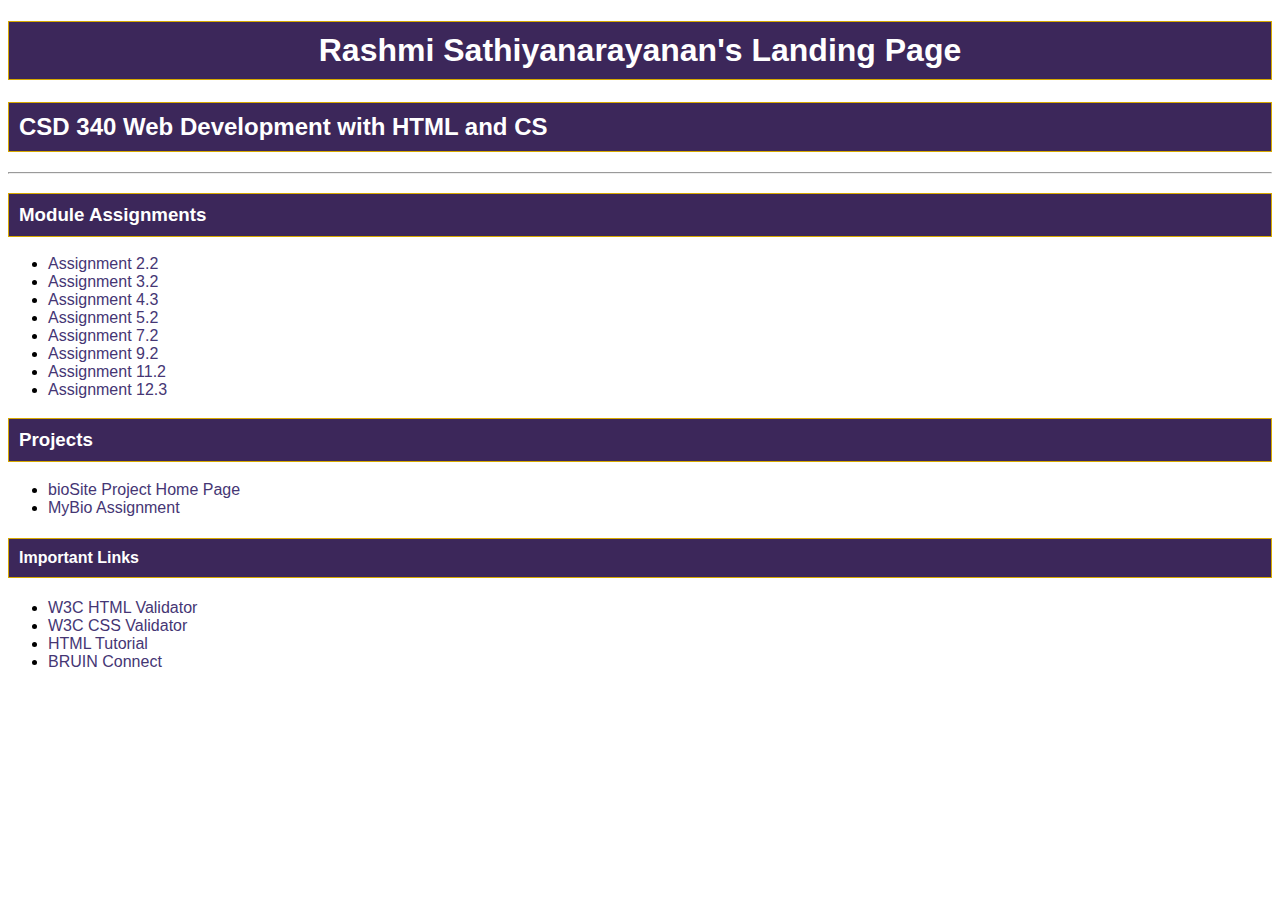
<file: index.html>
<!--Rashmi Sathiyanarayanan-->
<!--Module 4.2 Assignment-->

<!DOCTYPE html>
<html lang="en">
    <head>
        <title>
            Rashmi Sathiyanarayanan's CSD 340 Landing Page
        </title>
        <link href="site.css" type="text/css" rel="stylesheet" />
        <!-- <link href="fonts/stylesheet.css" type="text/css" rel="stylesheet" /> -->
        <link href="https://fonts.googleapis.com/css2?family=Oswald:wght@300;400;500;700&display=swap" rel="stylesheet">
        <style>
            h1 {
                text-align: center;
             }
        </style>
    </head>
    <body>
        <div id=”container”>
            <h1>
                Rashmi Sathiyanarayanan's Landing Page
            </h1>
            <h2>
                CSD 340 Web Development with HTML and CS
            </h2>
            <hr>
            <h3>
                Module Assignments
            </h3>
            <ul>
                <li><a href=module-2/sathiyanarayanan_EX1.html>Assignment 2.2</a></li>
                <li><a href=module-3/sathiyanarayanan_EX2.html>Assignment 3.2</a></li>
                <li><a href=module-4/sathiyanarayanan_EX3.html>Assignment 4.3</a></li>
                <li><a href=module-5/sathiyanarayanan_EX4.html>Assignment 5.2</a></li>
                <li><a href=module-7/sathiyanarayanan_Mod7_2.html>Assignment 7.2</a></li>
                <li><a href=module-9/sathiyanarayanan_EX6.html>Assignment 9.2</a></li>
                <li><a href=module-11/sathiyanarayanan_module11_2.docx>Assignment 11.2</a></li>
                <li><a href=module-12/sathiyanarayanan_mod12_3.html>Assignment 12.3</a></li>
            </ul>
            <h3>
                Projects
            </h3>
            <ul>
                <li><a href=”#”>bioSite Project Home Page</a></li>
                <li><a href=”#”>MyBio Assignment</a></li>
            </ul>
            <h4>
                Important Links
            </h4>
            <ul>
                <li><a href="https://validator.w3.org/">W3C HTML Validator</a></li>
                <li><a href="http://jigsaw.w3.org/css-validator/ ">W3C CSS Validator</a></li>
                <li><a href="https://www.w3schools.com/html/">HTML Tutorial</a></li>
                <li><a href="https://bruinconnect.bellevue.edu/">BRUIN Connect</a></li>
            </ul>

        </div>
    </body>
</html>
</file>
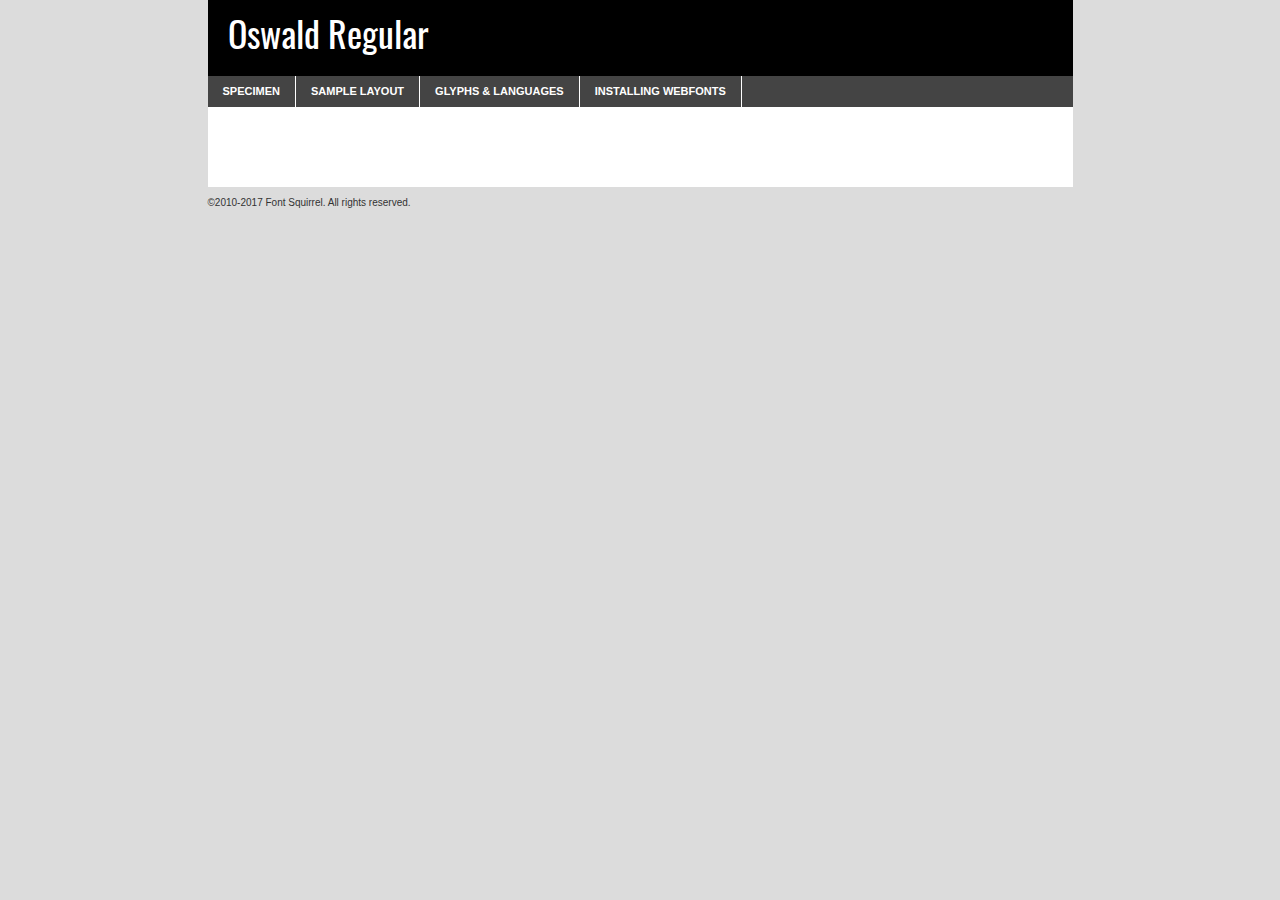
<file: fonts/oswald-variablefont_wght-demo.html>
<!DOCTYPE html PUBLIC "-//W3C//DTD XHTML 1.0 Transitional//EN"
        "http://www.w3.org/TR/xhtml1/DTD/xhtml1-transitional.dtd">

<html xmlns="http://www.w3.org/1999/xhtml" xml:lang="en" lang="en">
<head>
    <meta http-equiv="Content-Type" content="text/html; charset=utf-8"/>
    <script src="http://ajax.googleapis.com/ajax/libs/jquery/1.7.2/jquery.min.js" type="text/javascript" charset="utf-8"></script>
    <script type="text/javascript">
		(function($) {
			$.fn.easyTabs = function(option) {
				var param = jQuery.extend({ fadeSpeed: 'fast', defaultContent: 1, activeClass: 'active' }, option);
				$(this).each(function() {
					var thisId = '#' + this.id;
					if ( param.defaultContent == '' )
					{
						param.defaultContent = 1;
					}
					if ( typeof param.defaultContent == 'number' )
					{
						var defaultTab = $(thisId + ' .tabs li:eq(' + (param.defaultContent - 1) + ') a').attr('href').substr(1);
					}
					else
					{
						var defaultTab = param.defaultContent;
					}
					$(thisId + ' .tabs li a').each(function() {
						var tabToHide = $(this).attr('href').substr(1);
						$('#' + tabToHide).addClass('easytabs-tab-content');
					});
					hideAll();
					changeContent(defaultTab);

					function hideAll() {$(thisId + ' .easytabs-tab-content').hide();}

					function changeContent(tabId)
					{
						hideAll();
						$(thisId + ' .tabs li').removeClass(param.activeClass);
						$(thisId + ' .tabs li a[href=#' + tabId + ']').closest('li').addClass(param.activeClass);
						if ( param.fadeSpeed != 'none' )
						{
							$(thisId + ' #' + tabId).fadeIn(param.fadeSpeed);
						}
						else
						{
							$(thisId + ' #' + tabId).show();
						}
					}

					$(thisId + ' .tabs li').click(function() {
						var tabId = $(this).find('a').attr('href').substr(1);
						changeContent(tabId);
						return false;
					});
				});
			}
		})(jQuery);
    </script>
    <link rel="stylesheet" href="specimen_files/specimen_stylesheet.css" type="text/css" charset="utf-8"/>
    <link rel="stylesheet" href="stylesheet.css" type="text/css" charset="utf-8"/>

    <style type="text/css">
        		body {
			font-family: 'oswaldregular';
        		}

            </style>

    <title>Oswald Regular Specimen</title>


    <script type="text/javascript" charset="utf-8">
		$(document).ready(function() {
			$('#container').easyTabs({ defaultContent: 1 });
		});
    </script>
</head>

<body>
<div id="container">
    <div id="header">
		Oswald Regular    </div>
    <ul class="tabs">
        <li><a href="#specimen">Specimen</a></li>
        <li><a href="#layout">Sample Layout</a></li>
		        <li><a href="#glyphs">Glyphs &amp; Languages</a></li>
        <li><a href="#installing">Installing Webfonts</a></li>

    </ul>

    <div id="main_content">


        <div id="specimen">

            <div class="section">
                <div class="grid12 firstcol">
                    <div class="huge">AaBb</div>
                </div>
            </div>

            <div class="section">
                <div class="glyph_range">A&#x200B;B&#x200b;C&#x200b;D&#x200b;E&#x200b;F&#x200b;G&#x200b;H&#x200b;I&#x200b;J&#x200b;K&#x200b;L&#x200b;M&#x200b;N&#x200b;O&#x200b;P&#x200b;Q&#x200b;R&#x200b;S&#x200b;T&#x200b;U&#x200b;V&#x200b;W&#x200b;X&#x200b;Y&#x200b;Z&#x200b;a&#x200b;b&#x200b;c&#x200b;d&#x200b;e&#x200b;f&#x200b;g&#x200b;h&#x200b;i&#x200b;j&#x200b;k&#x200b;l&#x200b;m&#x200b;n&#x200b;o&#x200b;p&#x200b;q&#x200b;r&#x200b;s&#x200b;t&#x200b;u&#x200b;v&#x200b;w&#x200b;x&#x200b;y&#x200b;z&#x200b;1&#x200b;2&#x200b;3&#x200b;4&#x200b;5&#x200b;6&#x200b;7&#x200b;8&#x200b;9&#x200b;0&#x200b;&amp;&#x200b;.&#x200b;,&#x200b;?&#x200b;!&#x200b;&#64;&#x200b;(&#x200b;)&#x200b;#&#x200b;$&#x200b;%&#x200b;*&#x200b;+&#x200b;-&#x200b;=&#x200b;:&#x200b;;</div>
            </div>
            <div class="section">
                <div class="grid12 firstcol">
                    <table class="sample_table">
                        <tr>
                            <td>10</td>
                            <td class="size10">abcdefghijklmnopqrstuvwxyzABCDEFGHIJKLMNOPQRSTUVWXYZ0123456789abcdefghijklmnopqrstuvwxyzABCDEFGHIJKLMNOPQRSTUVWXYZ0123456789abcdefghijklmnopqrstuvwxyzABCDEFGHIJKLMNOPQRSTUVWXYZ</td>
                        </tr>
                        <tr>
                            <td>11</td>
                            <td class="size11">abcdefghijklmnopqrstuvwxyzABCDEFGHIJKLMNOPQRSTUVWXYZ0123456789abcdefghijklmnopqrstuvwxyzABCDEFGHIJKLMNOPQRSTUVWXYZ0123456789abcdefghijklmnopqrstuvwxyzABCDEFGHIJKLMNOPQRSTUVWXYZ</td>
                        </tr>
                        <tr>
                            <td>12</td>
                            <td class="size12">abcdefghijklmnopqrstuvwxyzABCDEFGHIJKLMNOPQRSTUVWXYZ0123456789abcdefghijklmnopqrstuvwxyzABCDEFGHIJKLMNOPQRSTUVWXYZ0123456789abcdefghijklmnopqrstuvwxyzABCDEFGHIJKLMNOPQRSTUVWXYZ</td>
                        </tr>
                        <tr>
                            <td>13</td>
                            <td class="size13">abcdefghijklmnopqrstuvwxyzABCDEFGHIJKLMNOPQRSTUVWXYZ0123456789abcdefghijklmnopqrstuvwxyzABCDEFGHIJKLMNOPQRSTUVWXYZ0123456789abcdefghijklmnopqrstuvwxyzABCDEFGHIJKLMNOPQRSTUVWXYZ</td>
                        </tr>
                        <tr>
                            <td>14</td>
                            <td class="size14">abcdefghijklmnopqrstuvwxyzABCDEFGHIJKLMNOPQRSTUVWXYZ0123456789abcdefghijklmnopqrstuvwxyzABCDEFGHIJKLMNOPQRSTUVWXYZ0123456789abcdefghijklmnopqrstuvwxyzABCDEFGHIJKLMNOPQRSTUVWXYZ</td>
                        </tr>
                        <tr>
                            <td>16</td>
                            <td class="size16">abcdefghijklmnopqrstuvwxyzABCDEFGHIJKLMNOPQRSTUVWXYZ0123456789abcdefghijklmnopqrstuvwxyzABCDEFGHIJKLMNOPQRSTUVWXYZ</td>
                        </tr>
                        <tr>
                            <td>18</td>
                            <td class="size18">abcdefghijklmnopqrstuvwxyzABCDEFGHIJKLMNOPQRSTUVWXYZ0123456789abcdefghijklmnopqrstuvwxyzABCDEFGHIJKLMNOPQRSTUVWXYZ</td>
                        </tr>
                        <tr>
                            <td>20</td>
                            <td class="size20">abcdefghijklmnopqrstuvwxyzABCDEFGHIJKLMNOPQRSTUVWXYZ0123456789abcdefghijklmnopqrstuvwxyzABCDEFGHIJKLMNOPQRSTUVWXYZ</td>
                        </tr>
                        <tr>
                            <td>24</td>
                            <td class="size24">abcdefghijklmnopqrstuvwxyzABCDEFGHIJKLMNOPQRSTUVWXYZ0123456789abcdefghijklmnopqrstuvwxyzABCDEFGHIJKLMNOPQRSTUVWXYZ</td>
                        </tr>
                        <tr>
                            <td>30</td>
                            <td class="size30">abcdefghijklmnopqrstuvwxyzABCDEFGHIJKLMNOPQRSTUVWXYZ0123456789abcdefghijklmnopqrstuvwxyzABCDEFGHIJKLMNOPQRSTUVWXYZ</td>
                        </tr>
                        <tr>
                            <td>36</td>
                            <td class="size36">abcdefghijklmnopqrstuvwxyzABCDEFGHIJKLMNOPQRSTUVWXYZ0123456789abcdefghijklmnopqrstuvwxyzABCDEFGHIJKLMNOPQRSTUVWXYZ</td>
                        </tr>
                        <tr>
                            <td>48</td>
                            <td class="size48">abcdefghijklmnopqrstuvwxyzABCDEFGHIJKLMNOPQRSTUVWXYZ0123456789abcdefghijklmnopqrstuvwxyzABCDEFGHIJKLMNOPQRSTUVWXYZ</td>
                        </tr>
                        <tr>
                            <td>60</td>
                            <td class="size60">abcdefghijklmnopqrstuvwxyzABCDEFGHIJKLMNOPQRSTUVWXYZ0123456789abcdefghijklmnopqrstuvwxyzABCDEFGHIJKLMNOPQRSTUVWXYZ</td>
                        </tr>
                        <tr>
                            <td>72</td>
                            <td class="size72">abcdefghijklmnopqrstuvwxyzABCDEFGHIJKLMNOPQRSTUVWXYZ0123456789abcdefghijklmnopqrstuvwxyzABCDEFGHIJKLMNOPQRSTUVWXYZ</td>
                        </tr>
                        <tr>
                            <td>90</td>
                            <td class="size90">abcdefghijklmnopqrstuvwxyzABCDEFGHIJKLMNOPQRSTUVWXYZ0123456789abcdefghijklmnopqrstuvwxyzABCDEFGHIJKLMNOPQRSTUVWXYZ</td>
                        </tr>
                    </table>

                </div>

            </div>


            <div class="section" id="bodycomparison">


                <div id="xheight">
                    <div class="fontbody">&#x25FC;&#x25FC;&#x25FC;&#x25FC;&#x25FC;&#x25FC;&#x25FC;&#x25FC;&#x25FC;&#x25FC;&#x25FC;&#x25FC;&#x25FC;&#x25FC;&#x25FC;&#x25FC;&#x25FC;&#x25FC;&#x25FC;&#x25FC;&#x25FC;&#x25FC;&#x25FC;&#x25FC;&#x25FC;&#x25FC;&#x25FC;&#x25FC;&#x25FC;&#x25FC;&#x25FC;&#x25FC;&#x25FC;&#x25FC;&#x25FC;&#x25FC;&#x25FC;&#x25FC;&#x25FC;&#x25FC;&#x25FC;&#x25FC;&#x25FC;&#x25FC;&#x25FC;&#x25FC;&#x25FC;&#x25FC;&#x25FC;&#x25FC;&#x25FC;&#x25FC;&#x25FC;&#x25FC;&#x25FC;&#x25FC;&#x25FC;&#x25FC;&#x25FC;&#x25FC;&#x25FC;&#x25FC;&#x25FC;&#x25FC;&#x25FC;&#x25FC;&#x25FC;&#x25FC;&#x25FC;&#x25FC;&#x25FC;&#x25FC;&#x25FC;&#x25FC;&#x25FC;&#x25FC;&#x25FC;&#x25FC;&#x25FC;&#x25FC;&#x25FC;&#x25FC;&#x25FC;&#x25FC;&#x25FC;&#x25FC;&#x25FC;&#x25FC;&#x25FC;&#x25FC;&#x25FC;&#x25FC;&#x25FC;&#x25FC;&#x25FC;&#x25FC;&#x25FC;&#x25FC;&#x25FC;body</div>
                    <div class="arialbody">body</div>
                    <div class="verdanabody">body</div>
                    <div class="georgiabody">body</div>
                </div>
                <div class="fontbody" style="z-index:1">
                    body<span>Oswald Regular</span>
                </div>
                <div class="arialbody" style="z-index:1">
                    body<span>Arial</span>
                </div>
                <div class="verdanabody" style="z-index:1">
                    body<span>Verdana</span>
                </div>
                <div class="georgiabody" style="z-index:1">
                    body<span>Georgia</span>
                </div>


            </div>


            <div class="section psample psample_row1" id="">

                <div class="grid2 firstcol">
                    <p class="size10"><span>10.</span>Aenean lacinia bibendum nulla sed consectetur. Fusce dapibus, tellus ac cursus commodo, tortor mauris condimentum nibh, ut fermentum massa justo sit amet risus. Nullam id dolor id nibh ultricies vehicula ut id elit. Cum sociis natoque penatibus et magnis dis parturient montes, nascetur ridiculus mus. Nulla vitae elit libero, a pharetra augue.</p>

                </div>
                <div class="grid3">
                    <p class="size11"><span>11.</span>Aenean lacinia bibendum nulla sed consectetur. Fusce dapibus, tellus ac cursus commodo, tortor mauris condimentum nibh, ut fermentum massa justo sit amet risus. Nullam id dolor id nibh ultricies vehicula ut id elit. Cum sociis natoque penatibus et magnis dis parturient montes, nascetur ridiculus mus. Nulla vitae elit libero, a pharetra augue.</p>

                </div>
                <div class="grid3">
                    <p class="size12"><span>12.</span>Aenean lacinia bibendum nulla sed consectetur. Fusce dapibus, tellus ac cursus commodo, tortor mauris condimentum nibh, ut fermentum massa justo sit amet risus. Nullam id dolor id nibh ultricies vehicula ut id elit. Cum sociis natoque penatibus et magnis dis parturient montes, nascetur ridiculus mus. Nulla vitae elit libero, a pharetra augue.</p>

                </div>
                <div class="grid4">
                    <p class="size13"><span>13.</span>Aenean lacinia bibendum nulla sed consectetur. Fusce dapibus, tellus ac cursus commodo, tortor mauris condimentum nibh, ut fermentum massa justo sit amet risus. Nullam id dolor id nibh ultricies vehicula ut id elit. Cum sociis natoque penatibus et magnis dis parturient montes, nascetur ridiculus mus. Nulla vitae elit libero, a pharetra augue.</p>

                </div>
                <div class="white_blend"></div>

            </div>
            <div class="section psample psample_row2" id="">
                <div class="grid3 firstcol">
                    <p class="size14"><span>14.</span>Aenean lacinia bibendum nulla sed consectetur. Fusce dapibus, tellus ac cursus commodo, tortor mauris condimentum nibh, ut fermentum massa justo sit amet risus. Nullam id dolor id nibh ultricies vehicula ut id elit. Cum sociis natoque penatibus et magnis dis parturient montes, nascetur ridiculus mus. Nulla vitae elit libero, a pharetra augue.</p>

                </div>
                <div class="grid4">
                    <p class="size16"><span>16.</span>Aenean lacinia bibendum nulla sed consectetur. Fusce dapibus, tellus ac cursus commodo, tortor mauris condimentum nibh, ut fermentum massa justo sit amet risus. Nullam id dolor id nibh ultricies vehicula ut id elit. Cum sociis natoque penatibus et magnis dis parturient montes, nascetur ridiculus mus. Nulla vitae elit libero, a pharetra augue.</p>

                </div>
                <div class="grid5">
                    <p class="size18"><span>18.</span>Aenean lacinia bibendum nulla sed consectetur. Fusce dapibus, tellus ac cursus commodo, tortor mauris condimentum nibh, ut fermentum massa justo sit amet risus. Nullam id dolor id nibh ultricies vehicula ut id elit. Cum sociis natoque penatibus et magnis dis parturient montes, nascetur ridiculus mus. Nulla vitae elit libero, a pharetra augue.</p>

                </div>

                <div class="white_blend"></div>

            </div>

            <div class="section psample psample_row3" id="">
                <div class="grid5 firstcol">
                    <p class="size20"><span>20.</span>Aenean lacinia bibendum nulla sed consectetur. Fusce dapibus, tellus ac cursus commodo, tortor mauris condimentum nibh, ut fermentum massa justo sit amet risus. Nullam id dolor id nibh ultricies vehicula ut id elit. Cum sociis natoque penatibus et magnis dis parturient montes, nascetur ridiculus mus. Nulla vitae elit libero, a pharetra augue.</p>
                </div>
                <div class="grid7">
                    <p class="size24"><span>24.</span>Aenean lacinia bibendum nulla sed consectetur. Fusce dapibus, tellus ac cursus commodo, tortor mauris condimentum nibh, ut fermentum massa justo sit amet risus. Nullam id dolor id nibh ultricies vehicula ut id elit. Cum sociis natoque penatibus et magnis dis parturient montes, nascetur ridiculus mus. Nulla vitae elit libero, a pharetra augue.</p>
                </div>

                <div class="white_blend"></div>

            </div>

            <div class="section psample psample_row4" id="">
                <div class="grid12 firstcol">
                    <p class="size30"><span>30.</span>Aenean lacinia bibendum nulla sed consectetur. Fusce dapibus, tellus ac cursus commodo, tortor mauris condimentum nibh, ut fermentum massa justo sit amet risus. Nullam id dolor id nibh ultricies vehicula ut id elit. Cum sociis natoque penatibus et magnis dis parturient montes, nascetur ridiculus mus. Nulla vitae elit libero, a pharetra augue.</p>
                </div>
                <div class="white_blend"></div>

            </div>


            <div class="section psample psample_row1 fullreverse">
                <div class="grid2 firstcol">
                    <p class="size10"><span>10.</span>Aenean lacinia bibendum nulla sed consectetur. Fusce dapibus, tellus ac cursus commodo, tortor mauris condimentum nibh, ut fermentum massa justo sit amet risus. Nullam id dolor id nibh ultricies vehicula ut id elit. Cum sociis natoque penatibus et magnis dis parturient montes, nascetur ridiculus mus. Nulla vitae elit libero, a pharetra augue.</p>

                </div>
                <div class="grid3">
                    <p class="size11"><span>11.</span>Aenean lacinia bibendum nulla sed consectetur. Fusce dapibus, tellus ac cursus commodo, tortor mauris condimentum nibh, ut fermentum massa justo sit amet risus. Nullam id dolor id nibh ultricies vehicula ut id elit. Cum sociis natoque penatibus et magnis dis parturient montes, nascetur ridiculus mus. Nulla vitae elit libero, a pharetra augue.</p>

                </div>
                <div class="grid3">
                    <p class="size12"><span>12.</span>Aenean lacinia bibendum nulla sed consectetur. Fusce dapibus, tellus ac cursus commodo, tortor mauris condimentum nibh, ut fermentum massa justo sit amet risus. Nullam id dolor id nibh ultricies vehicula ut id elit. Cum sociis natoque penatibus et magnis dis parturient montes, nascetur ridiculus mus. Nulla vitae elit libero, a pharetra augue.</p>

                </div>
                <div class="grid4">
                    <p class="size13"><span>13.</span>Aenean lacinia bibendum nulla sed consectetur. Fusce dapibus, tellus ac cursus commodo, tortor mauris condimentum nibh, ut fermentum massa justo sit amet risus. Nullam id dolor id nibh ultricies vehicula ut id elit. Cum sociis natoque penatibus et magnis dis parturient montes, nascetur ridiculus mus. Nulla vitae elit libero, a pharetra augue.</p>

                </div>
                <div class="black_blend"></div>

            </div>

            <div class="section psample psample_row2 fullreverse">
                <div class="grid3 firstcol">
                    <p class="size14"><span>14.</span>Aenean lacinia bibendum nulla sed consectetur. Fusce dapibus, tellus ac cursus commodo, tortor mauris condimentum nibh, ut fermentum massa justo sit amet risus. Nullam id dolor id nibh ultricies vehicula ut id elit. Cum sociis natoque penatibus et magnis dis parturient montes, nascetur ridiculus mus. Nulla vitae elit libero, a pharetra augue.</p>

                </div>
                <div class="grid4">
                    <p class="size16"><span>16.</span>Aenean lacinia bibendum nulla sed consectetur. Fusce dapibus, tellus ac cursus commodo, tortor mauris condimentum nibh, ut fermentum massa justo sit amet risus. Nullam id dolor id nibh ultricies vehicula ut id elit. Cum sociis natoque penatibus et magnis dis parturient montes, nascetur ridiculus mus. Nulla vitae elit libero, a pharetra augue.</p>

                </div>
                <div class="grid5">
                    <p class="size18"><span>18.</span>Aenean lacinia bibendum nulla sed consectetur. Fusce dapibus, tellus ac cursus commodo, tortor mauris condimentum nibh, ut fermentum massa justo sit amet risus. Nullam id dolor id nibh ultricies vehicula ut id elit. Cum sociis natoque penatibus et magnis dis parturient montes, nascetur ridiculus mus. Nulla vitae elit libero, a pharetra augue.</p>

                </div>
                <div class="black_blend"></div>

            </div>

            <div class="section psample fullreverse psample_row3" id="">
                <div class="grid5 firstcol">
                    <p class="size20"><span>20.</span>Aenean lacinia bibendum nulla sed consectetur. Fusce dapibus, tellus ac cursus commodo, tortor mauris condimentum nibh, ut fermentum massa justo sit amet risus. Nullam id dolor id nibh ultricies vehicula ut id elit. Cum sociis natoque penatibus et magnis dis parturient montes, nascetur ridiculus mus. Nulla vitae elit libero, a pharetra augue.</p>
                </div>
                <div class="grid7">
                    <p class="size24"><span>24.</span>Aenean lacinia bibendum nulla sed consectetur. Fusce dapibus, tellus ac cursus commodo, tortor mauris condimentum nibh, ut fermentum massa justo sit amet risus. Nullam id dolor id nibh ultricies vehicula ut id elit. Cum sociis natoque penatibus et magnis dis parturient montes, nascetur ridiculus mus. Nulla vitae elit libero, a pharetra augue.</p>
                </div>

                <div class="black_blend"></div>

            </div>

            <div class="section psample fullreverse psample_row4" id="" style="border-bottom: 20px #000 solid;">
                <div class="grid12 firstcol">
                    <p class="size30"><span>30.</span>Aenean lacinia bibendum nulla sed consectetur. Fusce dapibus, tellus ac cursus commodo, tortor mauris condimentum nibh, ut fermentum massa justo sit amet risus. Nullam id dolor id nibh ultricies vehicula ut id elit. Cum sociis natoque penatibus et magnis dis parturient montes, nascetur ridiculus mus. Nulla vitae elit libero, a pharetra augue.</p>
                </div>
                <div class="black_blend"></div>

            </div>


        </div>

        <div id="layout">

            <div class="section">

                <div class="grid12 firstcol">
                    <h1>Lorem Ipsum Dolor</h1>
                    <h2>Etiam porta sem malesuada magna mollis euismod</h2>

                    <p class="byline">By <a href="#link">Aenean Lacinia</a></p>
                </div>
            </div>
            <div class="section">
                <div class="grid8 firstcol">
                    <p class="large">Donec sed odio dui. Morbi leo risus, porta ac consectetur ac, vestibulum at eros. Fusce dapibus, tellus ac cursus commodo, tortor mauris condimentum nibh, ut fermentum massa justo sit amet risus. </p>


                    <h3>Pellentesque ornare sem</h3>

                    <p>Maecenas sed diam eget risus varius blandit sit amet non magna. Maecenas faucibus mollis interdum. Donec ullamcorper nulla non metus auctor fringilla. Nullam id dolor id nibh ultricies vehicula ut id elit. Nullam id dolor id nibh ultricies vehicula ut id elit. </p>

                    <p>Aenean eu leo quam. Pellentesque ornare sem lacinia quam venenatis vestibulum. Lorem ipsum dolor sit amet, consectetur adipiscing elit. Cum sociis natoque penatibus et magnis dis parturient montes, nascetur ridiculus mus. </p>

                    <p>Nulla vitae elit libero, a pharetra augue. Praesent commodo cursus magna, vel scelerisque nisl consectetur et. Aenean lacinia bibendum nulla sed consectetur. </p>

                    <p>Nullam quis risus eget urna mollis ornare vel eu leo. Nullam quis risus eget urna mollis ornare vel eu leo. Maecenas sed diam eget risus varius blandit sit amet non magna. Donec ullamcorper nulla non metus auctor fringilla. </p>

                    <h3>Cras mattis consectetur</h3>

                    <p>Aenean eu leo quam. Pellentesque ornare sem lacinia quam venenatis vestibulum. Aenean lacinia bibendum nulla sed consectetur. Integer posuere erat a ante venenatis dapibus posuere velit aliquet. Cras mattis consectetur purus sit amet fermentum. </p>

                    <p>Nullam id dolor id nibh ultricies vehicula ut id elit. Nullam quis risus eget urna mollis ornare vel eu leo. Cras mattis consectetur purus sit amet fermentum.</p>
                </div>

                <div class="grid4 sidebar">

                    <div class="box reverse">
                        <p class="last">Nullam quis risus eget urna mollis ornare vel eu leo. Donec ullamcorper nulla non metus auctor fringilla. Cras mattis consectetur purus sit amet fermentum. Sed posuere consectetur est at lobortis. Lorem ipsum dolor sit amet, consectetur adipiscing elit. </p>
                    </div>

                    <p class="caption">Maecenas sed diam eget risus varius.</p>

                    <p>Vestibulum id ligula porta felis euismod semper. Integer posuere erat a ante venenatis dapibus posuere velit aliquet. Vestibulum id ligula porta felis euismod semper. Sed posuere consectetur est at lobortis. Maecenas sed diam eget risus varius blandit sit amet non magna. Fusce dapibus, tellus ac cursus commodo, tortor mauris condimentum nibh, ut fermentum massa justo sit amet risus. </p>


                    <p>Duis mollis, est non commodo luctus, nisi erat porttitor ligula, eget lacinia odio sem nec elit. Aenean lacinia bibendum nulla sed consectetur. Vivamus sagittis lacus vel augue laoreet rutrum faucibus dolor auctor. Aenean lacinia bibendum nulla sed consectetur. Nullam quis risus eget urna mollis ornare vel eu leo. </p>

                    <p>Praesent commodo cursus magna, vel scelerisque nisl consectetur et. Donec ullamcorper nulla non metus auctor fringilla. Maecenas faucibus mollis interdum. Fusce dapibus, tellus ac cursus commodo, tortor mauris condimentum nibh, ut fermentum massa justo sit amet risus. </p>

                </div>
            </div>

        </div>


		

        <div id="glyphs">
            <div class="section">
                <div class="grid12 firstcol">

                    <h1>Language Support</h1>
                    <p>The subset of Oswald Regular in this kit supports the following languages:<br/>

						Albanian, Basque, Breton, Chamorro, Danish, Dutch, English, Faroese, Finnish, French, Frisian, Galician, German, Icelandic, Italian, Malagasy, Norwegian, Portuguese, Spanish, Alsatian, Aragonese, Arapaho, Arrernte, Asturian, Aymara, Bislama, Cebuano, Corsican, Fijian, French_creole, Genoese, Gilbertese, Greenlandic, Haitian_creole, Hiligaynon, Hmong, Hopi, Ibanag, Iloko_ilokano, Indonesian, Interglossa_glosa, Interlingua, Irish_gaelic, Jerriais, Lojban, Lombard, Luxembourgeois, Manx, Mohawk, Norfolk_pitcairnese, Occitan, Oromo, Pangasinan, Papiamento, Piedmontese, Potawatomi, Rhaeto-romance, Romansh, Rotokas, Sami_lule, Samoan, Sardinian, Scots_gaelic, Seychelles_creole, Shona, Sicilian, Somali, Southern_ndebele, Swahili, Swati_swazi, Tagalog_filipino_pilipino, Tetum, Tok_pisin, Uyghur_latinized, Volapuk, Walloon, Warlpiri, Xhosa, Yapese, Zulu, Latinbasic, Ubasic, Demo                    </p>
                    <h1>Glyph Chart</h1>
                    <p>The subset of Oswald Regular in this kit includes all the glyphs listed below. Unicode entities are included above each glyph to help you insert individual characters into your layout.</p>
                    <div id="glyph_chart">

																																	                                <div><p>&amp;#13;</p>&#13;</div>
																				                                <div><p>&amp;#32;</p>&#32;</div>
																				                                <div><p>&amp;#33;</p>&#33;</div>
																				                                <div><p>&amp;#34;</p>&#34;</div>
																				                                <div><p>&amp;#35;</p>&#35;</div>
																				                                <div><p>&amp;#36;</p>&#36;</div>
																				                                <div><p>&amp;#37;</p>&#37;</div>
																				                                <div><p>&amp;#38;</p>&#38;</div>
																				                                <div><p>&amp;#39;</p>&#39;</div>
																				                                <div><p>&amp;#40;</p>&#40;</div>
																				                                <div><p>&amp;#41;</p>&#41;</div>
																				                                <div><p>&amp;#42;</p>&#42;</div>
																				                                <div><p>&amp;#43;</p>&#43;</div>
																				                                <div><p>&amp;#44;</p>&#44;</div>
																				                                <div><p>&amp;#45;</p>&#45;</div>
																				                                <div><p>&amp;#46;</p>&#46;</div>
																				                                <div><p>&amp;#47;</p>&#47;</div>
																				                                <div><p>&amp;#48;</p>&#48;</div>
																				                                <div><p>&amp;#49;</p>&#49;</div>
																				                                <div><p>&amp;#50;</p>&#50;</div>
																				                                <div><p>&amp;#51;</p>&#51;</div>
																				                                <div><p>&amp;#52;</p>&#52;</div>
																				                                <div><p>&amp;#53;</p>&#53;</div>
																				                                <div><p>&amp;#54;</p>&#54;</div>
																				                                <div><p>&amp;#55;</p>&#55;</div>
																				                                <div><p>&amp;#56;</p>&#56;</div>
																				                                <div><p>&amp;#57;</p>&#57;</div>
																				                                <div><p>&amp;#58;</p>&#58;</div>
																				                                <div><p>&amp;#59;</p>&#59;</div>
																				                                <div><p>&amp;#60;</p>&#60;</div>
																				                                <div><p>&amp;#61;</p>&#61;</div>
																				                                <div><p>&amp;#62;</p>&#62;</div>
																				                                <div><p>&amp;#63;</p>&#63;</div>
																				                                <div><p>&amp;#64;</p>&#64;</div>
																				                                <div><p>&amp;#65;</p>&#65;</div>
																				                                <div><p>&amp;#66;</p>&#66;</div>
																				                                <div><p>&amp;#67;</p>&#67;</div>
																				                                <div><p>&amp;#68;</p>&#68;</div>
																				                                <div><p>&amp;#69;</p>&#69;</div>
																				                                <div><p>&amp;#70;</p>&#70;</div>
																				                                <div><p>&amp;#71;</p>&#71;</div>
																				                                <div><p>&amp;#72;</p>&#72;</div>
																				                                <div><p>&amp;#73;</p>&#73;</div>
																				                                <div><p>&amp;#74;</p>&#74;</div>
																				                                <div><p>&amp;#75;</p>&#75;</div>
																				                                <div><p>&amp;#76;</p>&#76;</div>
																				                                <div><p>&amp;#77;</p>&#77;</div>
																				                                <div><p>&amp;#78;</p>&#78;</div>
																				                                <div><p>&amp;#79;</p>&#79;</div>
																				                                <div><p>&amp;#80;</p>&#80;</div>
																				                                <div><p>&amp;#81;</p>&#81;</div>
																				                                <div><p>&amp;#82;</p>&#82;</div>
																				                                <div><p>&amp;#83;</p>&#83;</div>
																				                                <div><p>&amp;#84;</p>&#84;</div>
																				                                <div><p>&amp;#85;</p>&#85;</div>
																				                                <div><p>&amp;#86;</p>&#86;</div>
																				                                <div><p>&amp;#87;</p>&#87;</div>
																				                                <div><p>&amp;#88;</p>&#88;</div>
																				                                <div><p>&amp;#89;</p>&#89;</div>
																				                                <div><p>&amp;#90;</p>&#90;</div>
																				                                <div><p>&amp;#91;</p>&#91;</div>
																				                                <div><p>&amp;#92;</p>&#92;</div>
																				                                <div><p>&amp;#93;</p>&#93;</div>
																				                                <div><p>&amp;#94;</p>&#94;</div>
																				                                <div><p>&amp;#95;</p>&#95;</div>
																				                                <div><p>&amp;#96;</p>&#96;</div>
																				                                <div><p>&amp;#97;</p>&#97;</div>
																				                                <div><p>&amp;#98;</p>&#98;</div>
																				                                <div><p>&amp;#99;</p>&#99;</div>
																				                                <div><p>&amp;#100;</p>&#100;</div>
																				                                <div><p>&amp;#101;</p>&#101;</div>
																				                                <div><p>&amp;#102;</p>&#102;</div>
																				                                <div><p>&amp;#103;</p>&#103;</div>
																				                                <div><p>&amp;#104;</p>&#104;</div>
																				                                <div><p>&amp;#105;</p>&#105;</div>
																				                                <div><p>&amp;#106;</p>&#106;</div>
																				                                <div><p>&amp;#107;</p>&#107;</div>
																				                                <div><p>&amp;#108;</p>&#108;</div>
																				                                <div><p>&amp;#109;</p>&#109;</div>
																				                                <div><p>&amp;#110;</p>&#110;</div>
																				                                <div><p>&amp;#111;</p>&#111;</div>
																				                                <div><p>&amp;#112;</p>&#112;</div>
																				                                <div><p>&amp;#113;</p>&#113;</div>
																				                                <div><p>&amp;#114;</p>&#114;</div>
																				                                <div><p>&amp;#115;</p>&#115;</div>
																				                                <div><p>&amp;#116;</p>&#116;</div>
																				                                <div><p>&amp;#117;</p>&#117;</div>
																				                                <div><p>&amp;#118;</p>&#118;</div>
																				                                <div><p>&amp;#119;</p>&#119;</div>
																				                                <div><p>&amp;#120;</p>&#120;</div>
																				                                <div><p>&amp;#121;</p>&#121;</div>
																				                                <div><p>&amp;#122;</p>&#122;</div>
																				                                <div><p>&amp;#123;</p>&#123;</div>
																				                                <div><p>&amp;#124;</p>&#124;</div>
																				                                <div><p>&amp;#125;</p>&#125;</div>
																				                                <div><p>&amp;#126;</p>&#126;</div>
																				                                <div><p>&amp;#160;</p>&#160;</div>
																				                                <div><p>&amp;#161;</p>&#161;</div>
																				                                <div><p>&amp;#162;</p>&#162;</div>
																				                                <div><p>&amp;#163;</p>&#163;</div>
																				                                <div><p>&amp;#164;</p>&#164;</div>
																				                                <div><p>&amp;#165;</p>&#165;</div>
																				                                <div><p>&amp;#166;</p>&#166;</div>
																				                                <div><p>&amp;#167;</p>&#167;</div>
																				                                <div><p>&amp;#168;</p>&#168;</div>
																				                                <div><p>&amp;#169;</p>&#169;</div>
																				                                <div><p>&amp;#170;</p>&#170;</div>
																				                                <div><p>&amp;#171;</p>&#171;</div>
																				                                <div><p>&amp;#172;</p>&#172;</div>
																				                                <div><p>&amp;#173;</p>&#173;</div>
																				                                <div><p>&amp;#174;</p>&#174;</div>
																				                                <div><p>&amp;#175;</p>&#175;</div>
																				                                <div><p>&amp;#176;</p>&#176;</div>
																				                                <div><p>&amp;#177;</p>&#177;</div>
																				                                <div><p>&amp;#178;</p>&#178;</div>
																				                                <div><p>&amp;#179;</p>&#179;</div>
																				                                <div><p>&amp;#180;</p>&#180;</div>
																				                                <div><p>&amp;#181;</p>&#181;</div>
																				                                <div><p>&amp;#182;</p>&#182;</div>
																				                                <div><p>&amp;#183;</p>&#183;</div>
																				                                <div><p>&amp;#184;</p>&#184;</div>
																				                                <div><p>&amp;#185;</p>&#185;</div>
																				                                <div><p>&amp;#186;</p>&#186;</div>
																				                                <div><p>&amp;#187;</p>&#187;</div>
																				                                <div><p>&amp;#188;</p>&#188;</div>
																				                                <div><p>&amp;#189;</p>&#189;</div>
																				                                <div><p>&amp;#190;</p>&#190;</div>
																				                                <div><p>&amp;#191;</p>&#191;</div>
																				                                <div><p>&amp;#192;</p>&#192;</div>
																				                                <div><p>&amp;#193;</p>&#193;</div>
																				                                <div><p>&amp;#194;</p>&#194;</div>
																				                                <div><p>&amp;#195;</p>&#195;</div>
																				                                <div><p>&amp;#196;</p>&#196;</div>
																				                                <div><p>&amp;#197;</p>&#197;</div>
																				                                <div><p>&amp;#198;</p>&#198;</div>
																				                                <div><p>&amp;#199;</p>&#199;</div>
																				                                <div><p>&amp;#200;</p>&#200;</div>
																				                                <div><p>&amp;#201;</p>&#201;</div>
																				                                <div><p>&amp;#202;</p>&#202;</div>
																				                                <div><p>&amp;#203;</p>&#203;</div>
																				                                <div><p>&amp;#204;</p>&#204;</div>
																				                                <div><p>&amp;#205;</p>&#205;</div>
																				                                <div><p>&amp;#206;</p>&#206;</div>
																				                                <div><p>&amp;#207;</p>&#207;</div>
																				                                <div><p>&amp;#208;</p>&#208;</div>
																				                                <div><p>&amp;#209;</p>&#209;</div>
																				                                <div><p>&amp;#210;</p>&#210;</div>
																				                                <div><p>&amp;#211;</p>&#211;</div>
																				                                <div><p>&amp;#212;</p>&#212;</div>
																				                                <div><p>&amp;#213;</p>&#213;</div>
																				                                <div><p>&amp;#214;</p>&#214;</div>
																				                                <div><p>&amp;#215;</p>&#215;</div>
																				                                <div><p>&amp;#216;</p>&#216;</div>
																				                                <div><p>&amp;#217;</p>&#217;</div>
																				                                <div><p>&amp;#218;</p>&#218;</div>
																				                                <div><p>&amp;#219;</p>&#219;</div>
																				                                <div><p>&amp;#220;</p>&#220;</div>
																				                                <div><p>&amp;#221;</p>&#221;</div>
																				                                <div><p>&amp;#222;</p>&#222;</div>
																				                                <div><p>&amp;#223;</p>&#223;</div>
																				                                <div><p>&amp;#224;</p>&#224;</div>
																				                                <div><p>&amp;#225;</p>&#225;</div>
																				                                <div><p>&amp;#226;</p>&#226;</div>
																				                                <div><p>&amp;#227;</p>&#227;</div>
																				                                <div><p>&amp;#228;</p>&#228;</div>
																				                                <div><p>&amp;#229;</p>&#229;</div>
																				                                <div><p>&amp;#230;</p>&#230;</div>
																				                                <div><p>&amp;#231;</p>&#231;</div>
																				                                <div><p>&amp;#232;</p>&#232;</div>
																				                                <div><p>&amp;#233;</p>&#233;</div>
																				                                <div><p>&amp;#234;</p>&#234;</div>
																				                                <div><p>&amp;#235;</p>&#235;</div>
																				                                <div><p>&amp;#236;</p>&#236;</div>
																				                                <div><p>&amp;#237;</p>&#237;</div>
																				                                <div><p>&amp;#238;</p>&#238;</div>
																				                                <div><p>&amp;#239;</p>&#239;</div>
																				                                <div><p>&amp;#240;</p>&#240;</div>
																				                                <div><p>&amp;#241;</p>&#241;</div>
																				                                <div><p>&amp;#242;</p>&#242;</div>
																				                                <div><p>&amp;#243;</p>&#243;</div>
																				                                <div><p>&amp;#244;</p>&#244;</div>
																				                                <div><p>&amp;#245;</p>&#245;</div>
																				                                <div><p>&amp;#246;</p>&#246;</div>
																				                                <div><p>&amp;#247;</p>&#247;</div>
																				                                <div><p>&amp;#248;</p>&#248;</div>
																				                                <div><p>&amp;#249;</p>&#249;</div>
																				                                <div><p>&amp;#250;</p>&#250;</div>
																				                                <div><p>&amp;#251;</p>&#251;</div>
																				                                <div><p>&amp;#252;</p>&#252;</div>
																				                                <div><p>&amp;#253;</p>&#253;</div>
																				                                <div><p>&amp;#254;</p>&#254;</div>
																				                                <div><p>&amp;#255;</p>&#255;</div>
																				                                <div><p>&amp;#338;</p>&#338;</div>
																				                                <div><p>&amp;#339;</p>&#339;</div>
																				                                <div><p>&amp;#376;</p>&#376;</div>
																				                                <div><p>&amp;#710;</p>&#710;</div>
																				                                <div><p>&amp;#732;</p>&#732;</div>
																				                                <div><p>&amp;#8192;</p>&#8192;</div>
																				                                <div><p>&amp;#8193;</p>&#8193;</div>
																				                                <div><p>&amp;#8194;</p>&#8194;</div>
																				                                <div><p>&amp;#8195;</p>&#8195;</div>
																				                                <div><p>&amp;#8196;</p>&#8196;</div>
																				                                <div><p>&amp;#8197;</p>&#8197;</div>
																				                                <div><p>&amp;#8198;</p>&#8198;</div>
																				                                <div><p>&amp;#8199;</p>&#8199;</div>
																				                                <div><p>&amp;#8200;</p>&#8200;</div>
																				                                <div><p>&amp;#8201;</p>&#8201;</div>
																				                                <div><p>&amp;#8202;</p>&#8202;</div>
																				                                <div><p>&amp;#8208;</p>&#8208;</div>
																				                                <div><p>&amp;#8209;</p>&#8209;</div>
																				                                <div><p>&amp;#8210;</p>&#8210;</div>
																				                                <div><p>&amp;#8211;</p>&#8211;</div>
																				                                <div><p>&amp;#8212;</p>&#8212;</div>
																				                                <div><p>&amp;#8216;</p>&#8216;</div>
																				                                <div><p>&amp;#8217;</p>&#8217;</div>
																				                                <div><p>&amp;#8218;</p>&#8218;</div>
																				                                <div><p>&amp;#8220;</p>&#8220;</div>
																				                                <div><p>&amp;#8221;</p>&#8221;</div>
																				                                <div><p>&amp;#8222;</p>&#8222;</div>
																				                                <div><p>&amp;#8226;</p>&#8226;</div>
																				                                <div><p>&amp;#8230;</p>&#8230;</div>
																				                                <div><p>&amp;#8239;</p>&#8239;</div>
																				                                <div><p>&amp;#8249;</p>&#8249;</div>
																				                                <div><p>&amp;#8250;</p>&#8250;</div>
																				                                <div><p>&amp;#8287;</p>&#8287;</div>
																				                                <div><p>&amp;#8364;</p>&#8364;</div>
																				                                <div><p>&amp;#8482;</p>&#8482;</div>
																				                                <div><p>&amp;#9724;</p>&#9724;</div>
																				                                <div><p>&amp;#64257;</p>&#64257;</div>
																				                                <div><p>&amp;#64258;</p>&#64258;</div>
																				                                <div><p>&amp;#64259;</p>&#64259;</div>
																				                                <div><p>&amp;#64260;</p>&#64260;</div>
																																																										                    </div>
                </div>


            </div>
        </div>


        <div id="specs">

        </div>

        <div id="installing">
            <div class="section">
                <div class="grid7 firstcol">
                    <h1>Installing Webfonts</h1>

                    <p>Webfonts are supported by all major browser platforms but not all in the same way. There are currently four different font formats that must be included in order to target all browsers. This includes TTF, WOFF, EOT and SVG.</p>

                    <h2>1. Upload your webfonts</h2>
                    <p>You must upload your webfont kit to your website. They should be in or near the same directory as your CSS files.</p>

                    <h2>2. Include the webfont stylesheet</h2>
                    <p>A special CSS @font-face declaration helps the various browsers select the appropriate font it needs without causing you a bunch of headaches. Learn more about this syntax by reading the <a href="https://www.fontspring.com/blog/further-hardening-of-the-bulletproof-syntax">Fontspring blog post</a> about it. The code for it is as follows:</p>


                    <code>
                        @font-face{
                        font-family: 'MyWebFont';
                        src: url('WebFont.eot');
                        src: url('WebFont.eot?#iefix') format('embedded-opentype'),
                        url('WebFont.woff') format('woff'),
                        url('WebFont.ttf') format('truetype'),
                        url('WebFont.svg#webfont') format('svg');
                        }
                    </code>

                    <p>We've already gone ahead and generated the code for you. All you have to do is link to the stylesheet in your HTML, like this:</p>
                    <code>&lt;link rel=&quot;stylesheet&quot; href=&quot;stylesheet.css&quot; type=&quot;text/css&quot; charset=&quot;utf-8&quot; /&gt;</code>

                    <h2>3. Modify your own stylesheet</h2>
                    <p>To take advantage of your new fonts, you must tell your stylesheet to use them. Look at the original @font-face declaration above and find the property called "font-family." The name linked there will be what you use to reference the font. Prepend that webfont name to the font stack in the "font-family" property, inside the selector you want to change. For example:</p>
                    <code>p { font-family: 'WebFont', Arial, sans-serif; }</code>

                    <h2>4. Test</h2>
                    <p>Getting webfonts to work cross-browser <em>can</em> be tricky. Use the information in the sidebar to help you if you find that fonts aren't loading in a particular browser.</p>
                </div>

                <div class="grid5 sidebar">
                    <div class="box">
                        <h2>Troubleshooting<br/>Font-Face Problems</h2>
                        <p>Having trouble getting your webfonts to load in your new website? Here are some tips to sort out what might be the problem.</p>

                        <h3>Fonts not showing in any browser</h3>

                        <p>This sounds like you need to work on the plumbing. You either did not upload the fonts to the correct directory, or you did not link the fonts properly in the CSS. If you've confirmed that all this is correct and you still have a problem, take a look at your .htaccess file and see if requests are getting intercepted.</p>

                        <h3>Fonts not loading in iPhone or iPad</h3>

                        <p>The most common problem here is that you are serving the fonts from an IIS server. IIS refuses to serve files that have unknown MIME types. If that is the case, you must set the MIME type for SVG to "image/svg+xml" in the server settings. Follow these instructions from Microsoft if you need help.</p>

                        <h3>Fonts not loading in Firefox</h3>

                        <p>The primary reason for this failure? You are still using a version Firefox older than 3.5. So upgrade already! If that isn't it, then you are very likely serving fonts from a different domain. Firefox requires that all font assets be served from the same domain. Lastly it is possible that you need to add WOFF to your list of MIME types (if you are serving via IIS.)</p>

                        <h3>Fonts not loading in IE</h3>

                        <p>Are you looking at Internet Explorer on an actual Windows machine or are you cheating by using a service like Adobe BrowserLab? Many of these screenshot services do not render @font-face for IE. Best to test it on a real machine.</p>

                        <h3>Fonts not loading in IE9</h3>

                        <p>IE9, like Firefox, requires that fonts be served from the same domain as the website. Make sure that is the case.</p>
                    </div>
                </div>
            </div>

        </div>

    </div>
    <div id="footer">
        <p>&copy;2010-2017 Font Squirrel. All rights reserved.</p>
    </div>
</div>
</body>
</html>
</file>
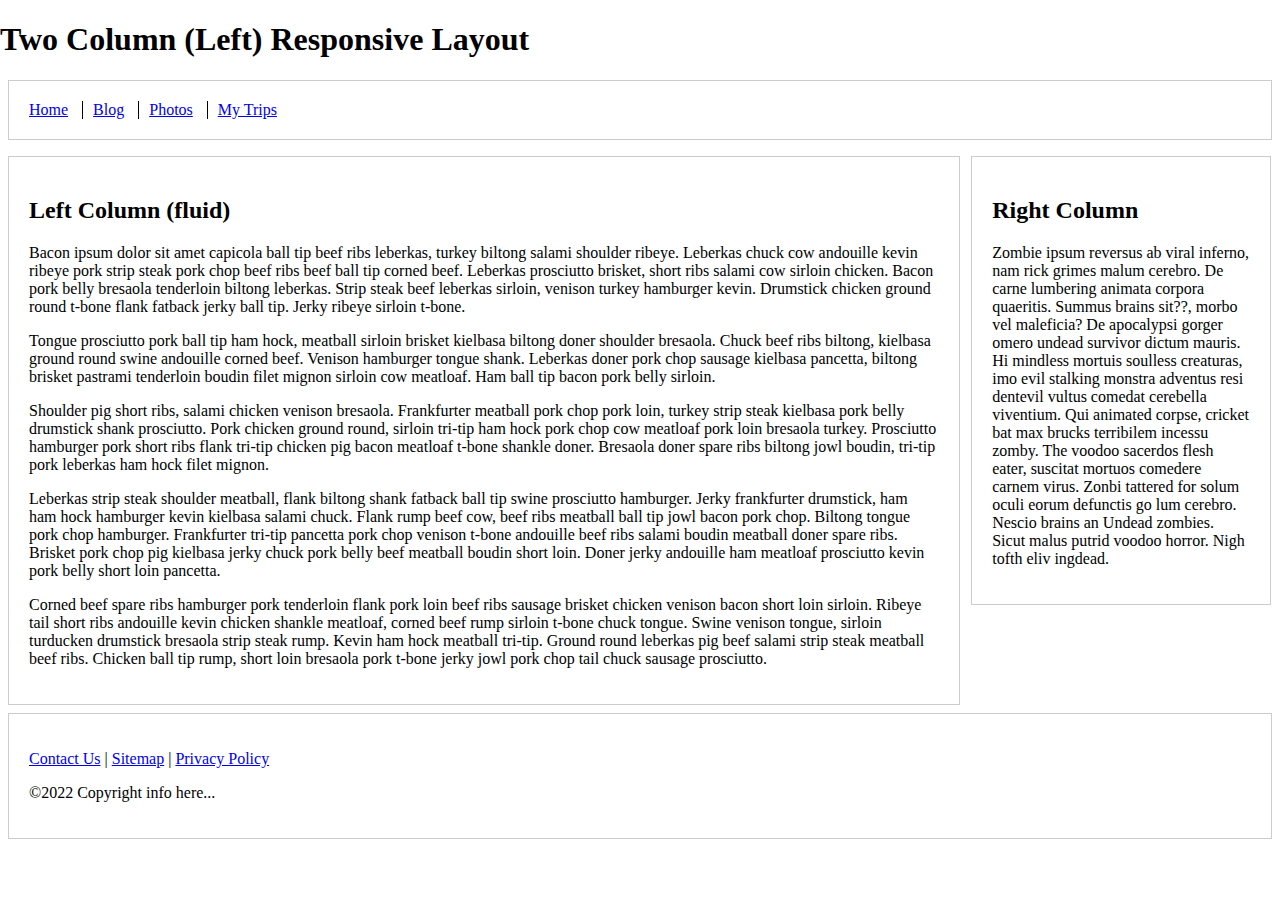
<file: module-11/assignment_11_2.html>
<!doctype html>
<html lang="en">
<head>
    <meta charset="utf-8">
    <meta name="viewport" content="width=device-width, initial-scale=1">

    <title>Exercise 11.2</title>

    <style type="text/css">
        html {
            box-sizing: border-box;
        }

        *, *:before, *:after {
            box-sizing: inherit;
        }

        body {
            margin: 0 auto;
        }

        footer, header {
            position: relative;
            clear: both;
        }

        .left-column, .right-column, footer, header {
            border: 1px solid #ccc;
            padding: 1.25em;
            margin: .5em;
        }

        .nav {
            list-style: none;
            margin-left: 0;
            margin-bottom: 0;
            padding-left: 0;
        }

        .nav > li,
        .nav > li > a {
            display: inline-block;
            *display: inline;
            zoom: 1;
        }

        .inline-items {
            margin-top: 0;
        }

        .inline-items li {
            margin-left: 0;
            border-left: 1px solid black;
            padding-left: 10px;
            padding-right: 10px;
        }

        .inline-items li:first-child {
            margin-left: 0;
            border: none;
            padding-left: 0;
            padding-right: 10px;
        }

        .inline-items li:last-child {
            padding-right: 0;
        }

        /* Media queries */
        @media screen and (min-width: 47.5em) {
            .columns-container {
                float: left;
            }

            .left-column {
                margin-right: 20em;
                float: left;
            }

            .right-column {
                width: 18.75em;
                margin-left: -19.3em;
                float: left;
            }
        }
    </style>
</head>

<body>
    <h1>Two Column (Left) Responsive Layout</h1>
    
    <header>
        <nav>
            <ul class="nav inline-items">
                <li><a href="#">Home</a></li>
                <li><a href="#">Blog</a></li>
                <li><a href="#">Photos</a></li>
                <li><a href="#">My Trips</a></li>
            </ul>
        </nav>
    </header>

    <div class="columns-container">

        <div class="left-column">
            <h2>Left Column (fluid)</h2>

            <p>Bacon ipsum dolor sit amet capicola ball tip beef ribs leberkas, turkey biltong salami shoulder ribeye. Leberkas
                chuck cow andouille kevin ribeye pork strip steak pork chop beef ribs beef ball tip corned beef. Leberkas
                prosciutto brisket, short ribs salami cow sirloin chicken. Bacon pork belly bresaola tenderloin biltong leberkas.
                Strip steak beef leberkas sirloin, venison turkey hamburger kevin. Drumstick chicken ground round t-bone flank
                fatback jerky ball tip. Jerky ribeye sirloin t-bone.</p>

            <p>Tongue prosciutto pork ball tip ham hock, meatball sirloin brisket kielbasa biltong doner shoulder bresaola.
                Chuck beef ribs biltong, kielbasa ground round swine andouille corned beef. Venison hamburger tongue shank.
                Leberkas doner pork chop sausage kielbasa pancetta, biltong brisket pastrami tenderloin boudin filet mignon
                sirloin cow meatloaf. Ham ball tip bacon pork belly sirloin.</p>

            <p>Shoulder pig short ribs, salami chicken venison bresaola. Frankfurter meatball pork chop pork loin, turkey strip
                steak kielbasa pork belly drumstick shank prosciutto. Pork chicken ground round, sirloin tri-tip ham hock pork
                chop cow meatloaf pork loin bresaola turkey. Prosciutto hamburger pork short ribs flank tri-tip chicken pig bacon
                meatloaf t-bone shankle doner. Bresaola doner spare ribs biltong jowl boudin, tri-tip pork leberkas ham hock filet
                mignon.</p>

            <p>Leberkas strip steak shoulder meatball, flank biltong shank fatback ball tip swine prosciutto hamburger. Jerky
                frankfurter drumstick, ham ham hock hamburger kevin kielbasa salami chuck. Flank rump beef cow, beef ribs meatball
                ball tip jowl bacon pork chop. Biltong tongue pork chop hamburger. Frankfurter tri-tip pancetta pork chop venison
                t-bone andouille beef ribs salami boudin meatball doner spare ribs. Brisket pork chop pig kielbasa jerky chuck
                pork belly beef meatball boudin short loin. Doner jerky andouille ham meatloaf prosciutto kevin pork belly short
                loin pancetta.</p>

            <p>Corned beef spare ribs hamburger pork tenderloin flank pork loin beef ribs sausage brisket chicken venison bacon
                short loin sirloin. Ribeye tail short ribs andouille kevin chicken shankle meatloaf, corned beef rump sirloin
                t-bone chuck tongue. Swine venison tongue, sirloin turducken drumstick bresaola strip steak rump. Kevin ham hock
                meatball tri-tip. Ground round leberkas pig beef salami strip steak meatball beef ribs. Chicken ball tip rump,
                short loin bresaola pork t-bone jerky jowl pork chop tail chuck sausage prosciutto.</p>
        </div>

        <div class="right-column">
            <h2>Right Column</h2>

            <p>Zombie ipsum reversus ab viral inferno, nam rick grimes malum cerebro. De carne lumbering animata corpora
                quaeritis. Summus brains sit??, morbo vel maleficia? De apocalypsi gorger omero undead survivor dictum mauris. Hi
                mindless mortuis soulless creaturas, imo evil stalking monstra adventus resi dentevil vultus comedat cerebella
                viventium. Qui animated corpse, cricket bat max brucks terribilem incessu zomby. The voodoo sacerdos flesh eater,
                suscitat mortuos comedere carnem virus. Zonbi tattered for solum oculi eorum defunctis go lum cerebro. Nescio
                brains an Undead zombies. Sicut malus putrid voodoo horror. Nigh tofth eliv ingdead.</p>
        </div>

    </div>

    <footer>
        <p><a href="#">Contact Us</a> | <a href="#">Sitemap</a> | <a href="#">Privacy Policy</a></p>
        <p>&copy;2022 Copyright info here...</p>
    </footer>
</body>
</html>
</file>
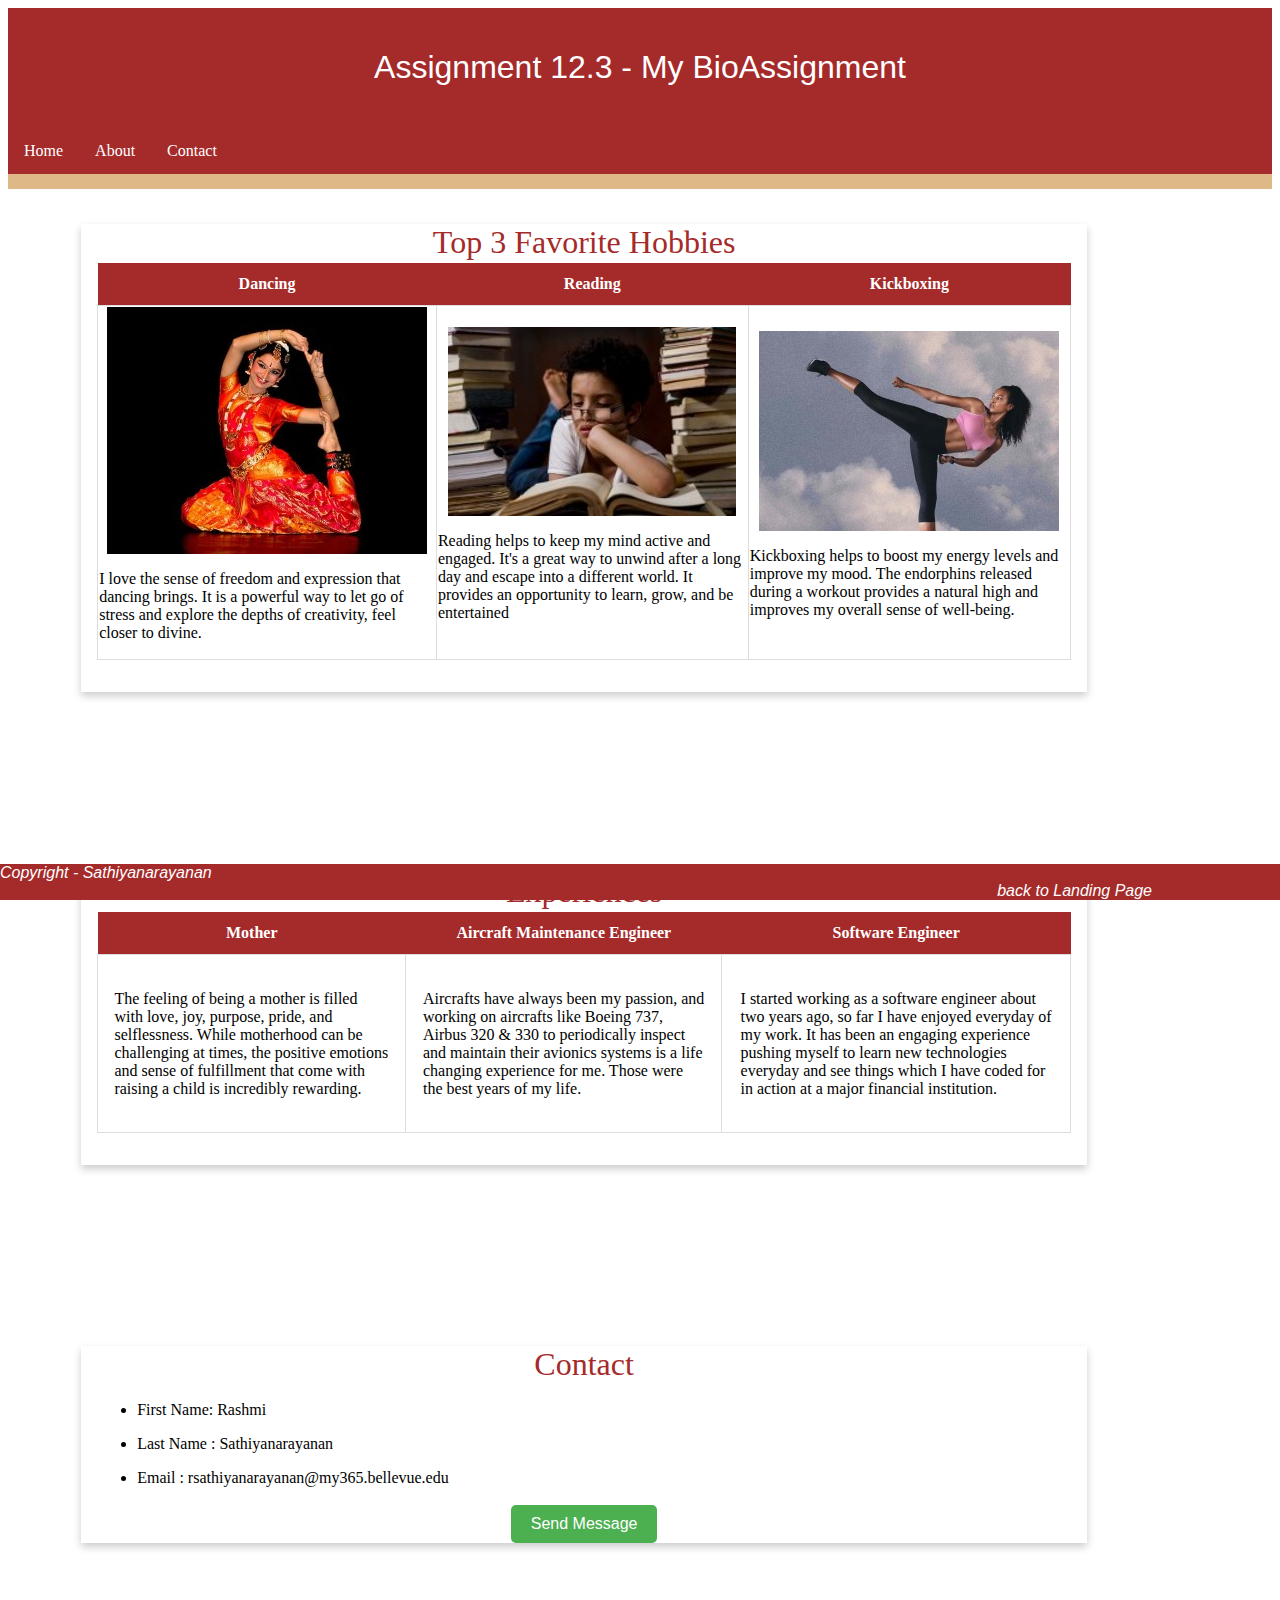
<file: module-12/sathiyanarayanan_mod12_3.html>
<!--Rashmi Sathiyanarayanan-->
<!--Module 5.2 Assignment-->

<!DOCTYPE html>
<html lang="en">
    <head>
        <title>
            CSD 340 Web Development with HTML and CSS
        </title>
        <link href="sathiyanarayanan_Mod12_3.css" type="text/css" rel="stylesheet" />
        <link href="https://fonts.googleapis.com/css2?family=Playfair+Display:ital@1&display=swap" rel="stylesheet">
        <link href="https://fonts.googleapis.com/css2?family=Oswald:wght@300;400;500;700&display=swap" rel="stylesheet">
    </head>
    <body>
        <header>
            <h1>Assignment 12.3 - My BioAssignment</h1>
        </header>    
        <div id="navbar">
            <a href=#>Home</a>
            <a href=#>About</a>
            <a href=#>Contact</a>
        </div>  
        <div id="container">
            <div class="card">
                <div class="card-title">
                    Top 3 Favorite Hobbies
                </div>
                <div class="card-content">
                    <table id="movies">
                        <tr>
                            <th>Dancing</th>
                            <th>Reading</th>
                            <th>Kickboxing</th>
                        </tr>
                        <tr>
                            <td>
                                <img src="images/Bharatnatyam.jpg"/>
                                <p>I love the sense of freedom and expression that dancing brings. It is a powerful way to let go of stress and explore the depths of creativity, feel closer to divine.</p>
                            </td>
                            <td>
                                <img src="images/reading (2).jpg"/>
                                <p>Reading helps to keep my mind active and engaged. It's a great way to unwind after a long day and escape into a different world. It provides an opportunity to learn, grow, and be entertained</p>
                            </td>
                            <td>
                                <img src="images/kickboxing.jpg"/>
                                <p>Kickboxing helps to boost my energy levels and improve my mood. The endorphins released during a workout provides a natural high and improves my overall sense of well-being.</p>
                            </td>
                        </tr>                                                                                              
                    </table>
                </div>
            </div>
        </div> 
        </br>
        </br> 
        <div id="container">
            <div class="card">
                <div class="card-title">
                    Experiences
                </div>
                <div class="card-content">
                    <table id="movies">
                        <tr>
                            <th>Mother</th>
                            <th>Aircraft Maintenance Engineer</th>
                            <th>Software Engineer</th>
                        </tr>
                        <tr>
                            <td>
                                <p id="exp">The feeling of being a mother is filled with love, joy, purpose, pride, and selflessness. While motherhood can be challenging at times, the positive emotions and sense of fulfillment that come with raising a child is incredibly rewarding.</p>
                            </td>
                            <td>
                                <p id="exp">Aircrafts have always been my passion, and working on aircrafts like Boeing 737, Airbus 320 & 330 to periodically inspect and maintain their avionics systems is a life changing experience for me. Those were the best years of my life.</p>
                            </td>
                            <td>
                                <p id="exp">I started working as a software engineer about two years ago, so far I have enjoyed everyday of my work. It has been an engaging experience pushing myself to learn new technologies everyday and see things which I have coded for in action at a major financial institution.</p>
                            </td>
                        </tr>                                                                                              
                    </table>
                </div>
            </div>
        </div> 
        </br>
        </br> 
        <div id="container">
            <div class="card">
                <div class="card-title">
                    Contact
                </div>
                <div class="card-content">
                    <ul>
                        <li><p>First Name: Rashmi</p></li>
                        <li><p>Last Name : Sathiyanarayanan</p></li>
                        <li><p>Email     : rsathiyanarayanan@my365.bellevue.edu</p></li>
                    </ul>
                </div>
                <div id="btn">
                    <button class="button">Send Message</button>
                </div>
            </div>
        </div>
        <footer>
            Copyright - Sathiyanarayanan
            </br>
            <a href="../index.html">back to Landing Page</a>
        </footer>
    </body>
</html>
</file>
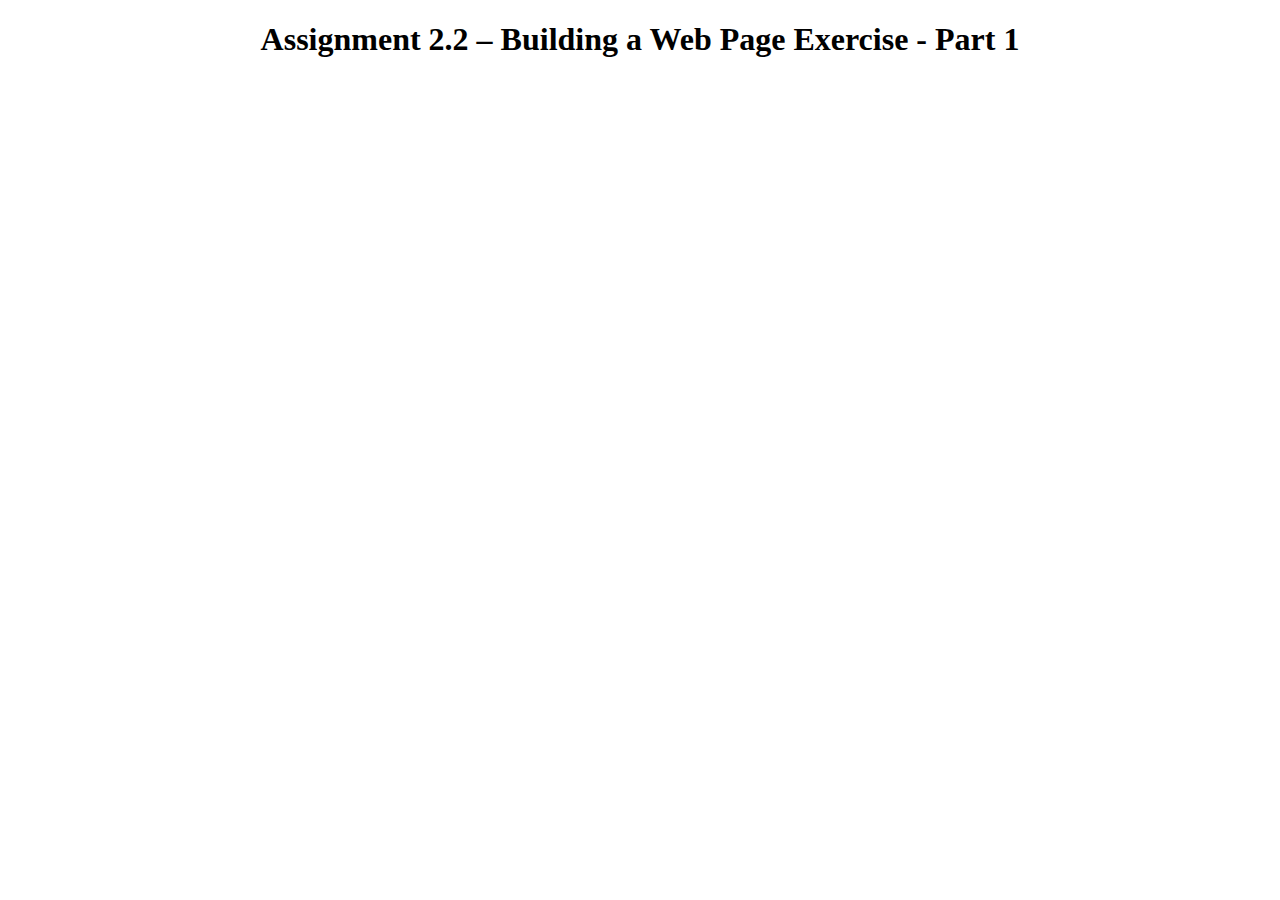
<file: module-2/sathiyanarayanan_EX1.html>
<!DOCTYPE html>
<html lang="en">
    <head>
        <title>
            CSD 340 Web Development with HTML and CSS
        </title>
        <style>
            h1 {
                text-align: center;
             }
        </style>
    </head>
    <body>
        <h1 (center)>
            Assignment 2.2 – Building a Web Page Exercise - Part 1
        </h1>
    </body>
</html>
</file>
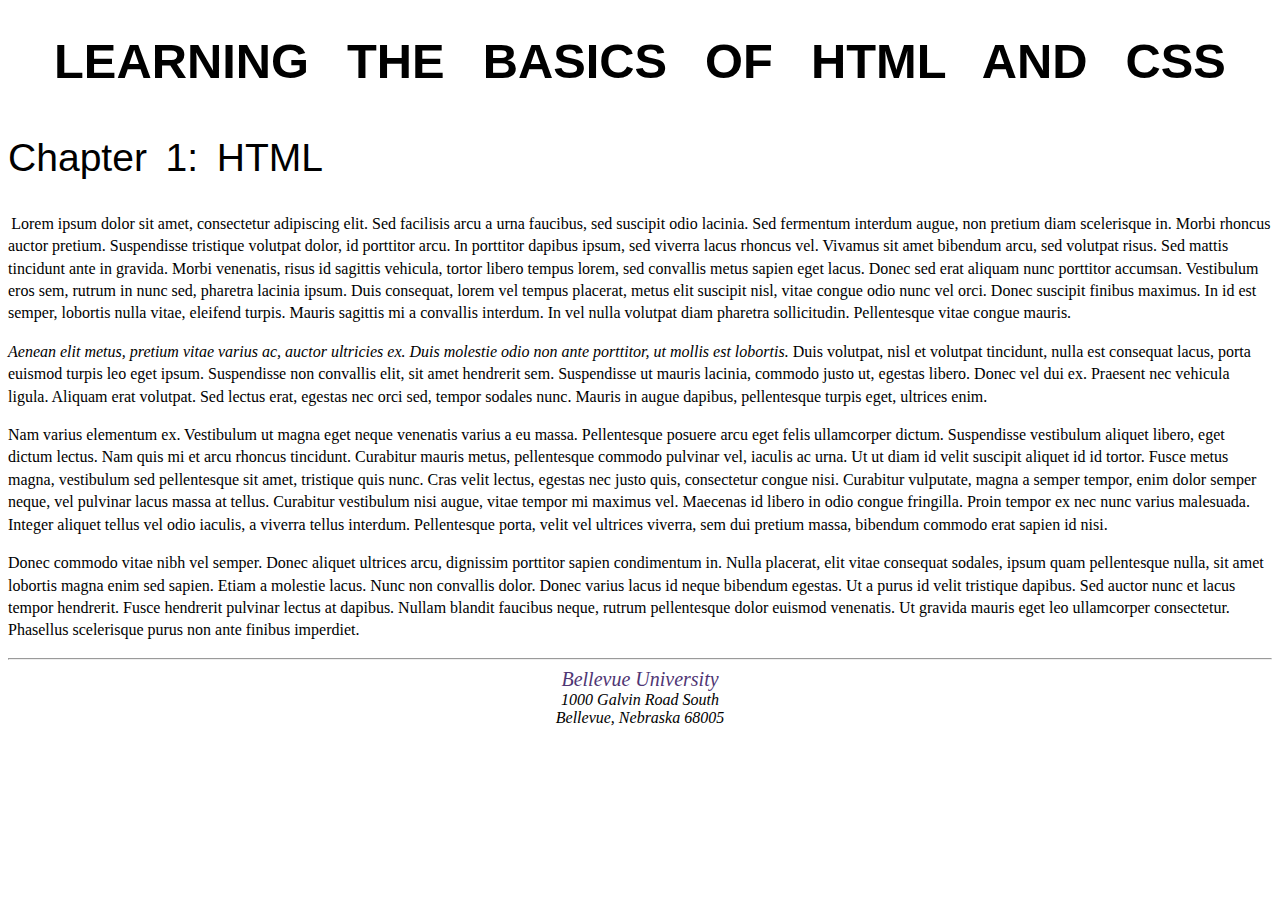
<file: module-3/sathiyanarayanan_EX2.html>
<!DOCTYPE html>
<html lang="en">
    <head>
        <title>
            CSD 340 Development with HTML and CSS
        </title>
		<meta name="description" 
			content="An introduction to Web Development" />
		<meta name="keywords" 
			content="web development, HTML, CSS" />
		<meta name="robots" 
			content="nofollow" />
		<meta http-equiv="author" 
			content="Rashmi Sathiyanarayanan" />
		<link href="sathiyanarayanan_EX2.css" type="text/css" rel="stylesheet" />
		<link href="fonts/stylesheet.css" type="text/css" rel="stylesheet" />	
        <style>
            h1 {
                text-align: center;
             }
        </style>
    </head>
    <body>
		<div id=”container”>
			<h1 (center)>
				Learning the basics of HTML and CSS
			</h1>
			<h2>Chapter 1: HTML</h2>
			<p class="intro">Lorem ipsum dolor sit amet, consectetur adipiscing elit. Sed facilisis arcu a urna faucibus, sed suscipit odio lacinia. Sed fermentum interdum augue, non pretium diam scelerisque in. Morbi rhoncus auctor pretium. Suspendisse tristique volutpat dolor, id porttitor arcu. In porttitor dapibus ipsum, sed viverra lacus rhoncus vel. Vivamus sit amet bibendum arcu, sed volutpat risus. Sed mattis tincidunt ante in gravida. Morbi venenatis, risus id sagittis vehicula, tortor libero tempus lorem, sed convallis metus sapien eget lacus. Donec sed erat aliquam nunc porttitor accumsan. Vestibulum eros sem, rutrum in nunc sed, pharetra lacinia ipsum. Duis consequat, lorem vel tempus placerat, metus elit suscipit nisl, vitae congue odio nunc vel orci. Donec suscipit finibus maximus. In id est semper, lobortis nulla vitae, eleifend turpis. Mauris sagittis mi a convallis interdum. In vel nulla volutpat diam pharetra sollicitudin. Pellentesque vitae congue mauris.</p>
			<p><span class="sentence">Aenean elit metus, pretium vitae varius ac, auctor ultricies ex. Duis molestie odio non ante porttitor, ut mollis est lobortis.</span> Duis volutpat, nisl et volutpat tincidunt, nulla est consequat lacus, porta euismod turpis leo eget ipsum. Suspendisse non convallis elit, sit amet hendrerit sem. Suspendisse ut mauris lacinia, commodo justo ut, egestas libero. Donec vel dui ex. Praesent nec vehicula ligula. Aliquam erat volutpat. Sed lectus erat, egestas nec orci sed, tempor sodales nunc. Mauris in augue dapibus, pellentesque turpis eget, ultrices enim.</p>
			<p>Nam varius elementum ex. Vestibulum ut magna eget neque venenatis varius a eu massa. Pellentesque posuere arcu eget felis ullamcorper dictum. Suspendisse vestibulum aliquet libero, eget dictum lectus. Nam quis mi et arcu rhoncus tincidunt. Curabitur mauris metus, pellentesque commodo pulvinar vel, iaculis ac urna. Ut ut diam id velit suscipit aliquet id id tortor. Fusce metus magna, vestibulum sed pellentesque sit amet, tristique quis nunc. Cras velit lectus, egestas nec justo quis, consectetur congue nisi. Curabitur vulputate, magna a semper tempor, enim dolor semper neque, vel pulvinar lacus massa at tellus. Curabitur vestibulum nisi augue, vitae tempor mi maximus vel. Maecenas id libero in odio congue fringilla. Proin tempor ex nec nunc varius malesuada. Integer aliquet tellus vel odio iaculis, a viverra tellus interdum. Pellentesque porta, velit vel ultrices viverra, sem dui pretium massa, bibendum commodo erat sapien id nisi.</p>
			<p>Donec commodo vitae nibh vel semper. Donec aliquet ultrices arcu, dignissim porttitor sapien condimentum in. Nulla placerat, elit vitae consequat sodales, ipsum quam pellentesque nulla, sit amet lobortis magna enim sed sapien. Etiam a molestie lacus. Nunc non convallis dolor. Donec varius lacus id neque bibendum egestas. Ut a purus id velit tristique dapibus. Sed auctor nunc et lacus tempor hendrerit. Fusce hendrerit pulvinar lectus at dapibus. Nullam blandit faucibus neque, rutrum pellentesque dolor euismod venenatis. Ut gravida mauris eget leo ullamcorper consectetur. Phasellus scelerisque purus non ante finibus imperdiet.</p>
			<hr/>
			<address>
				<a href="https://www.bellevue.edu/">Bellevue University</a>
				<br />1000 Galvin Road South
				<br />Bellevue, Nebraska 68005
			</address>

			</div>
    </body>
</html>
</file>
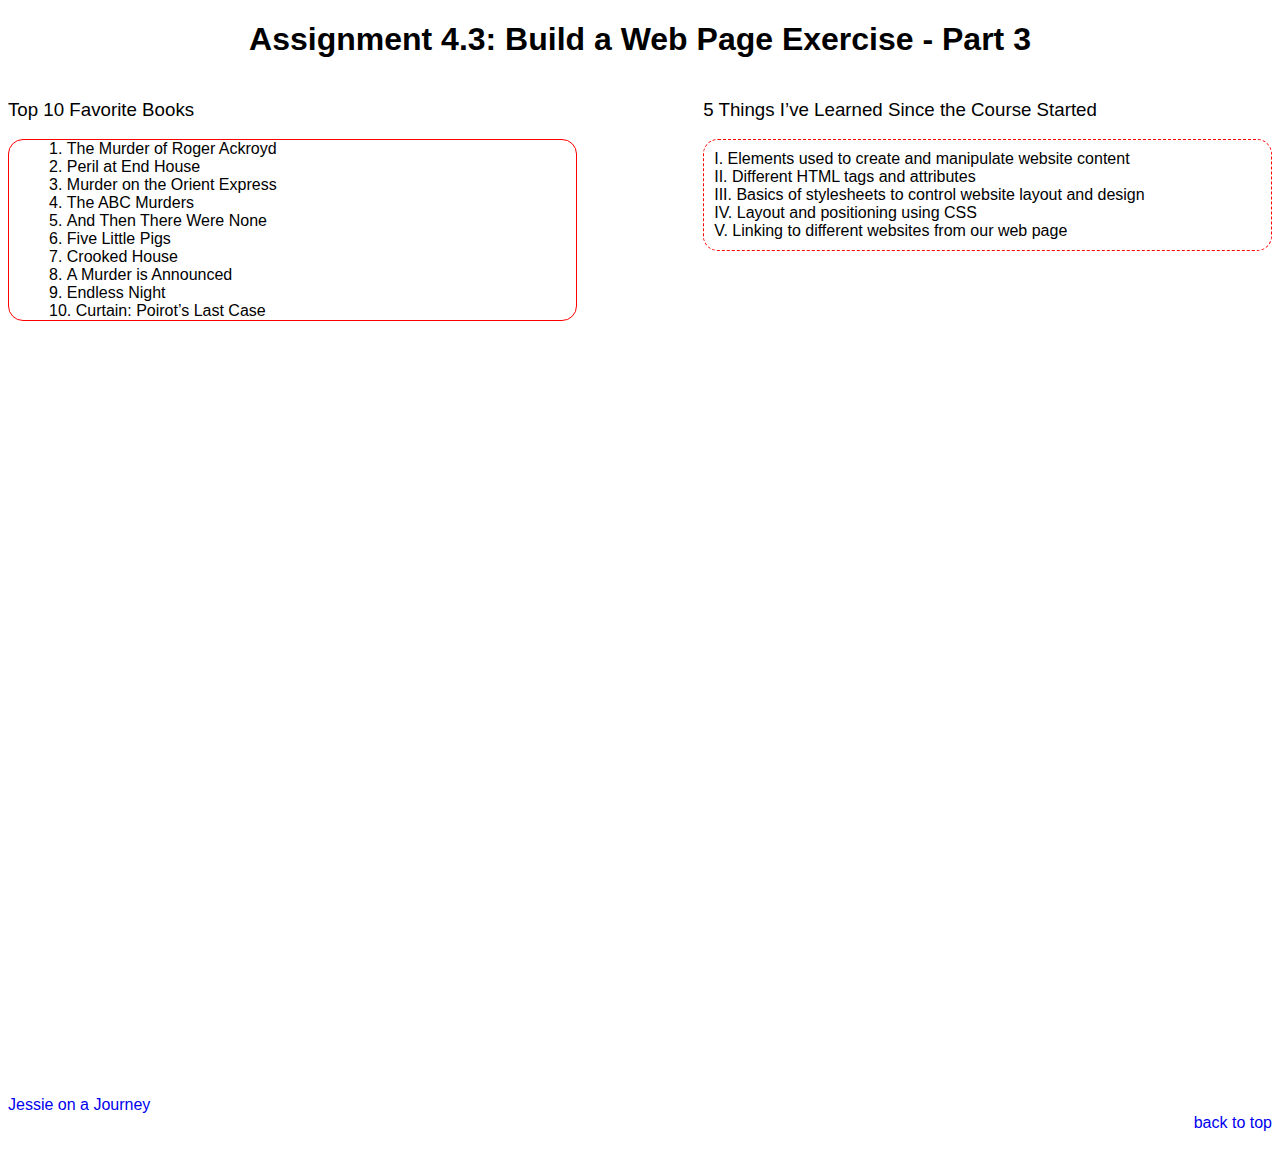
<file: module-4/sathiyanarayanan_EX3.html>
<!--Rashmi Sathiyanarayanan-->
<!--Module 4.3 Assignment-->

<!DOCTYPE html>
<html lang="en">
    <head>
        <title>
            CSD 340 Web Development with HTML and CSS
        </title>
        <link href="sathiyanarayanan_EX3.css" type="text/css" rel="stylesheet" />
        <link href="https://fonts.googleapis.com/css2?family=Oswald:wght@300;400;500;700&display=swap" rel="stylesheet">
    </head>
    <body>
        <div id=”container”>
            <h1>
                Assignment 4.3: Build a Web Page Exercise - Part 3
            </h1>
            <div class="leftdiv">
                <h3>Top 10 Favorite Books</h3>
                <ol>
                    <li>The Murder of Roger Ackroyd</li>
                    <li>Peril at End House</li>
                    <li>Murder on the Orient Express</li>
                    <li>The ABC Murders</li>
                    <li>And Then There Were None</li>
                    <li>Five Little Pigs</li>
                    <li>Crooked House</li>
                    <li>A Murder is Announced</li>
                    <li>Endless Night</li>
                    <li>Curtain: Poirot’s Last Case</li>
                </ol>
          </div>
          <div class="rightdiv">
                <h3>5 Things I’ve Learned Since the Course Started</h3>
                <ul>
                    <li>Elements used to create and manipulate website content</li>
                    <li>Different HTML tags and attributes</li>
                    <li>Basics of stylesheets to control website layout and design</li>
                    <li>Layout and positioning using CSS</li>
                    <li>Linking to different websites from our web page</li>
                </ul>
          </div>
          <div class="clearfix"></div>                
        </div>
        <div class="lastdiv">
            <a href=https://jessieonajourney.com target="_blank">Jessie on a Journey</a>
          </div>
          <div>
            <a class="movetoleft" href="#container">back to top</a>
          </div> 
    </body>
</html>
</file>
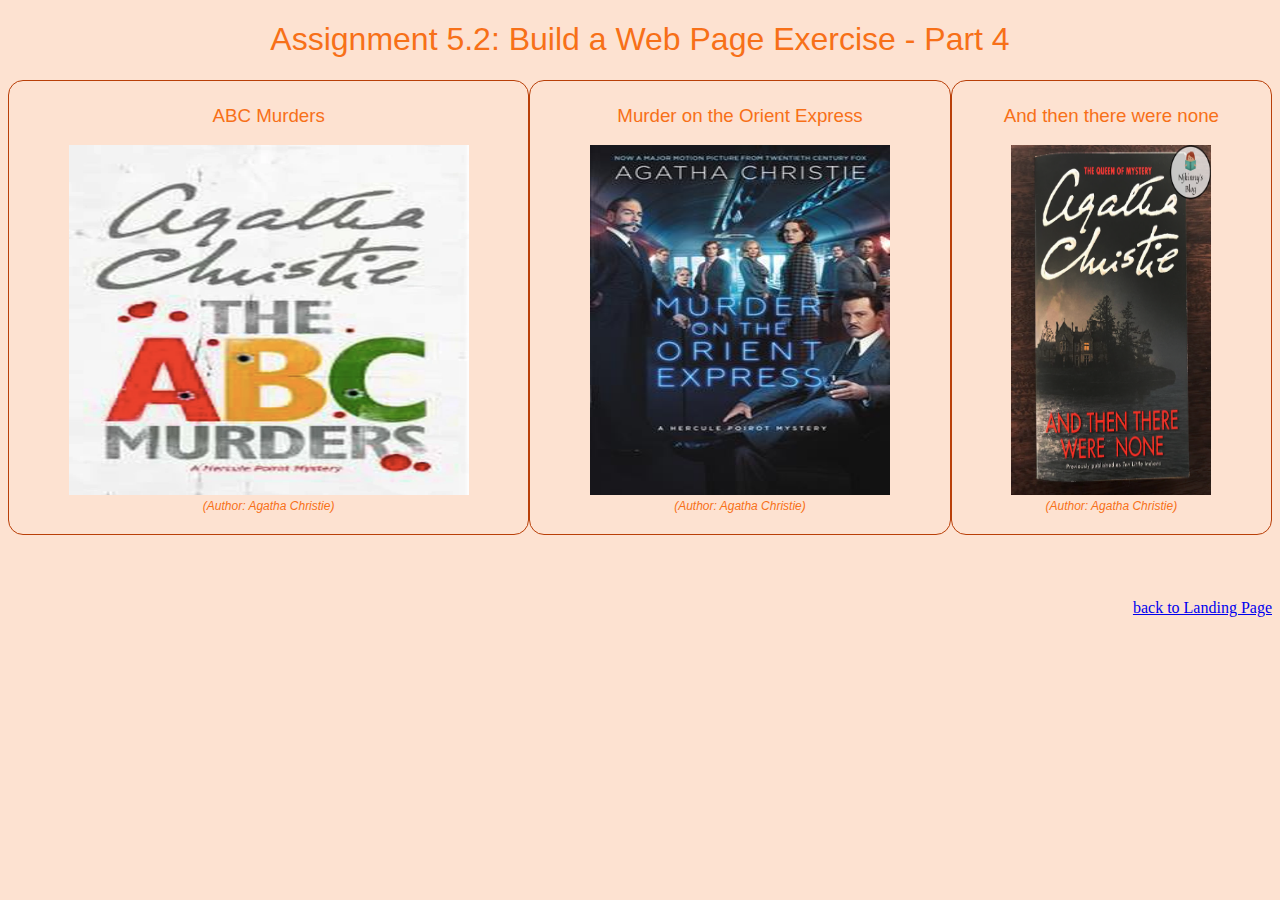
<file: module-5/sathiyanarayanan_EX4.html>
<!--Rashmi Sathiyanarayanan-->
<!--Module 5.2 Assignment-->

<!DOCTYPE html>
<html lang="en">
    <head>
        <title>
            CSD 340 Web Development with HTML and CSS
        </title>
        <link href="sathiyanarayanan_EX4.css" type="text/css" rel="stylesheet" />
        <link href="https://fonts.googleapis.com/css2?family=Oswald:wght@300;400;500;700&display=swap" rel="stylesheet">
    </head>
    <body>
        <div id="container">
            <h1>
                Assignment 5.2: Build a Web Page Exercise - Part 4
            </h1>

            <div id="image-gallery" class="grid-container">
                <div class="grid-item" >
                    <h3>ABC Murders</h3>
                    <figure>
                        <img src="images/abc_murders.jpeg" alt="ABC Murders" width="400" height="350">
                        <figcaption>(Author: Agatha Christie)</figcaption>
                    </figure>
                </div>
                <div class="grid-item" >
                    <h3>Murder on the Orient Express</h3>
                    <figure>
                        <img src="images/murder_on_the_orient.jpg" alt="Murder on the Orient Express" width="300" height="350">
                        <figcaption>(Author: Agatha Christie)</figcaption>
                    </figure>
                </div>
                <div class="grid-item" >
                    <h3>And then there were none</h3>
                    <figure>
                        <img src="images/and_then_there_were_none_by_agatha_christie.png" alt="And then there were none" width="200" height="350">
                        <figcaption>(Author: Agatha Christie)</figcaption>
                    </figure>
                </div>
            </div>
            <div class="movetoleft">
                <a  href="../index.html">back to Landing Page</a>  
            </div>                       
        </div>
    </body>
</html>
</file>
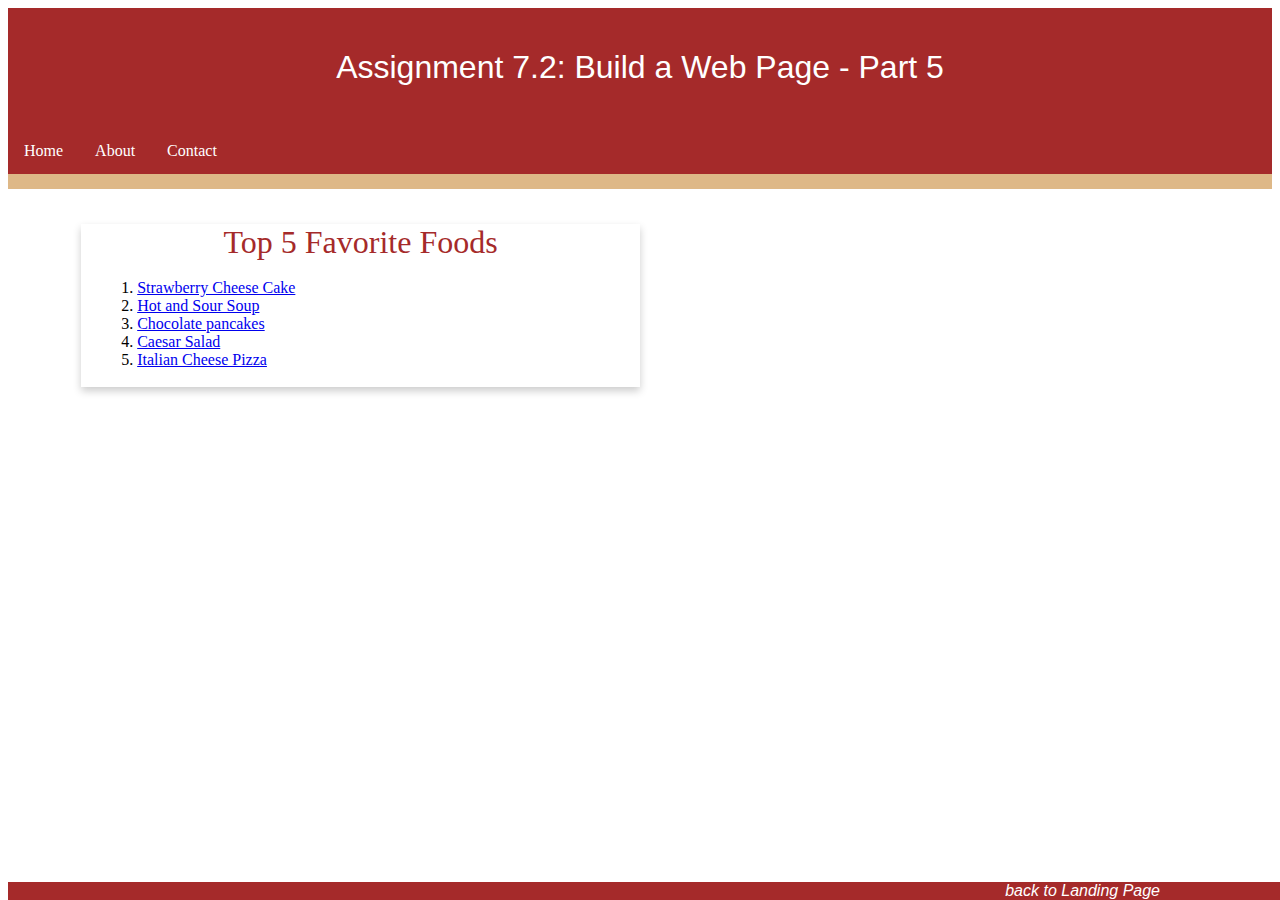
<file: module-7/sathiyanarayanan_Mod7_2.html>
<!--Rashmi Sathiyanarayanan-->
<!--Module 5.2 Assignment-->

<!DOCTYPE html>
<html lang="en">
    <head>
        <title>
            CSD 340 Web Development with HTML and CSS
        </title>
        <link href="sathiyanarayanan_Mod7_2.css" type="text/css" rel="stylesheet" />
        <link href="https://fonts.googleapis.com/css2?family=Playfair+Display:ital@1&display=swap" rel="stylesheet">
        <link href="https://fonts.googleapis.com/css2?family=Oswald:wght@300;400;500;700&display=swap" rel="stylesheet">
    </head>
    <body>
        <header>
            <h1>Assignment 7.2: Build a Web Page - Part 5</h1>
        </header>    
        <div id="navbar">
            <a href=#>Home</a>
            <a href=#>About</a>
            <a href=#>Contact</a>
        </div>    
        <div id="container">
            <div class="card">
                <div class="card-title">
                    Top 5 Favorite Foods
                </div>
                <div class="card-content">
                    <ol>
                        <li><a href="https://www.bakedbyanintrovert.com/strawberry-cheesecake/" target="_blank">Strawberry Cheese Cake</a></li>
                        <li><a href="https://hebbarskitchen.com/hot-and-sour-soup-recipe-hot-n-sour-soup/" target="_blank">Hot and Sour Soup</a></li>
                        <li><a href="https://prettysimplesweet.com/chocolate-pancakes/" target="_blank">Chocolate pancakes</a></li>
                        <li><a href="https://natashaskitchen.com/caesar-salad-recipe/" target="_blank">Caesar Salad</a></li>
                        <li><a href="https://www.insidetherustickitchen.com/quattro-formaggi-pizza/" target="_blank">Italian Cheese Pizza</a></li>
                    </ol>
                </div>
            </div>
        </div>
        <footer>
            <a href="../index.html">back to Landing Page</a>
        </footer>
    </body>
</html>
</file>
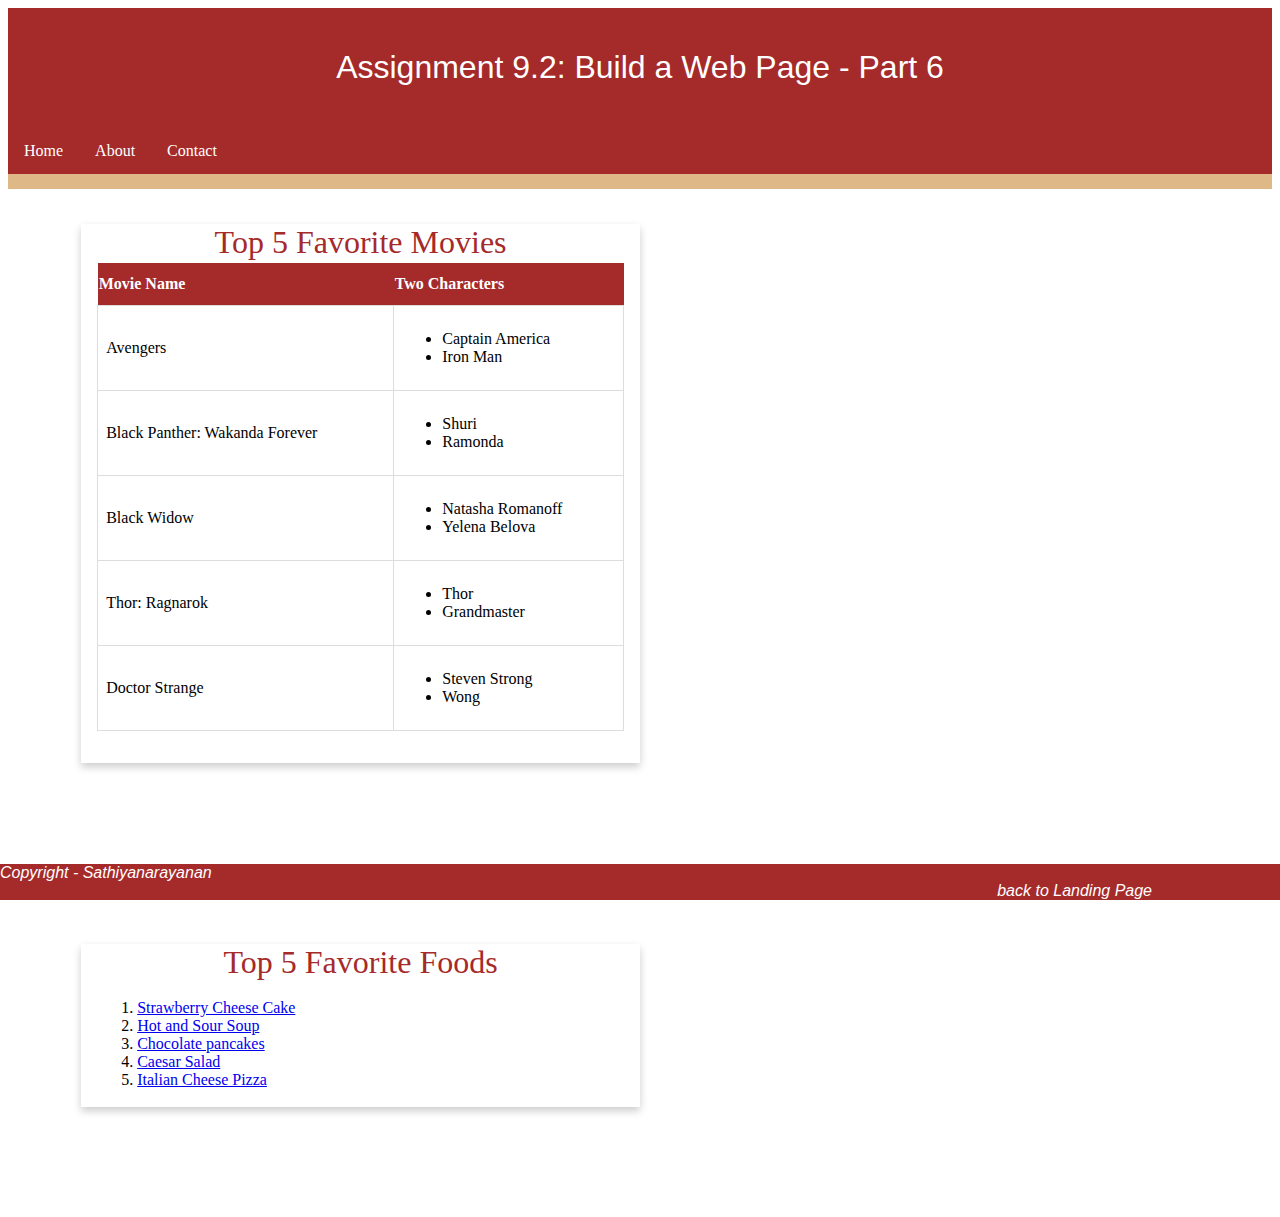
<file: module-9/sathiyanarayanan_EX6.html>
<!--Rashmi Sathiyanarayanan-->
<!--Module 5.2 Assignment-->

<!DOCTYPE html>
<html lang="en">
    <head>
        <title>
            CSD 340 Web Development with HTML and CSS
        </title>
        <link href="sathiyanarayanan_EX_6.css" type="text/css" rel="stylesheet" />
        <link href="https://fonts.googleapis.com/css2?family=Playfair+Display:ital@1&display=swap" rel="stylesheet">
        <link href="https://fonts.googleapis.com/css2?family=Oswald:wght@300;400;500;700&display=swap" rel="stylesheet">
    </head>
    <body>
        <header>
            <h1>Assignment 9.2: Build a Web Page - Part 6</h1>
        </header>    
        <div id="navbar">
            <a href=#>Home</a>
            <a href=#>About</a>
            <a href=#>Contact</a>
        </div>  
        <div id="container">
            <div class="card">
                <div class="card-title">
                    Top 5 Favorite Movies
                </div>
                <div class="card-content">
                    <table id="movies">
                        <tr>
                            <th>Movie Name</th>
                            <th>Two Characters</th>
                        </tr>
                        <tr>
                            <td>Avengers</td>
                            <td>
                                <ul>
                                    <li>Captain America</li>
                                    <li>Iron Man</li>
                                </ul>
                            </td>
                        </tr>
                        <tr>
                            <td>Black Panther: Wakanda Forever</td>
                            <td>
                                <ul>
                                    <li>Shuri</li>
                                    <li>Ramonda</li>
                                </ul>
                            </td>
                        </tr>
                        <tr>
                            <td>Black Widow</td>
                            <td>
                                <ul>
                                    <li>Natasha Romanoff</li>
                                    <li>Yelena Belova</li>
                                </ul>
                            </td>
                        </tr>
                        <tr>
                            <td>Thor: Ragnarok</td>
                            <td>
                                <ul>
                                    <li>Thor</li>
                                    <li>Grandmaster</li>
                                </ul>
                            </td>
                        </tr>
                        <tr>
                            <td>Doctor Strange</td>
                            <td>
                                <ul>
                                    <li>Steven Strong</li>
                                    <li>Wong</li>
                                </ul>
                            </td>
                        </tr>                                                                                                
                    </table>
                </div>
            </div>
        </div> 
        </br>
        </br> 
        <div id="container">
            <div class="card">
                <div class="card-title">
                    Top 5 Favorite Foods
                </div>
                <div class="card-content">
                    <ol>
                        <li><a href="https://www.bakedbyanintrovert.com/strawberry-cheesecake/" target="_blank">Strawberry Cheese Cake</a></li>
                        <li><a href="https://hebbarskitchen.com/hot-and-sour-soup-recipe-hot-n-sour-soup/" target="_blank">Hot and Sour Soup</a></li>
                        <li><a href="https://prettysimplesweet.com/chocolate-pancakes/" target="_blank">Chocolate pancakes</a></li>
                        <li><a href="https://natashaskitchen.com/caesar-salad-recipe/" target="_blank">Caesar Salad</a></li>
                        <li><a href="https://www.insidetherustickitchen.com/quattro-formaggi-pizza/" target="_blank">Italian Cheese Pizza</a></li>
                    </ol>
                </div>
            </div>
        </div>
        <footer>
            Copyright - Sathiyanarayanan
            </br>
            <a href="../index.html">back to Landing Page</a>
        </footer>
    </body>
</html>
</file>
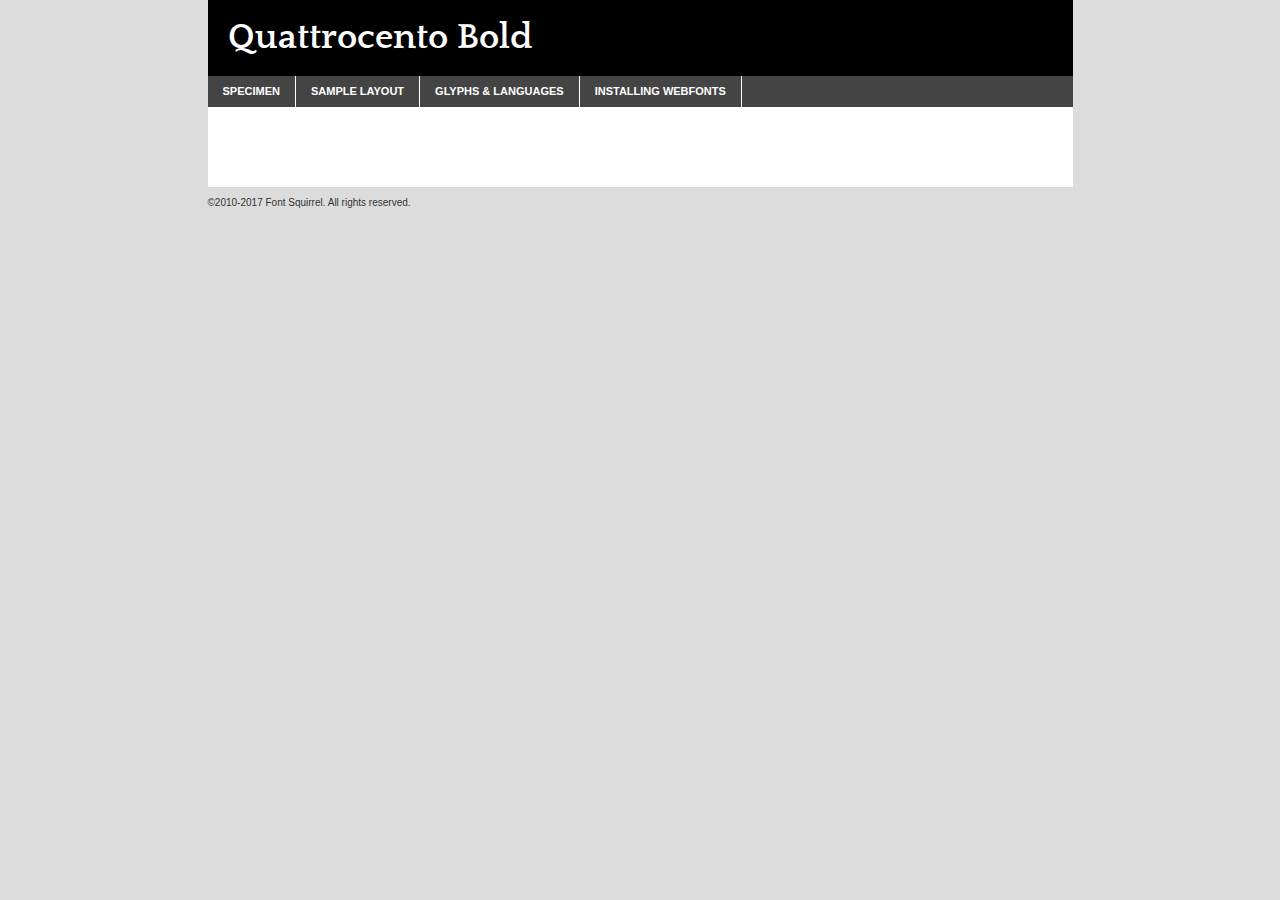
<file: module-3/fonts/quattrocento-bold-demo.html>
<!DOCTYPE html PUBLIC "-//W3C//DTD XHTML 1.0 Transitional//EN"
        "http://www.w3.org/TR/xhtml1/DTD/xhtml1-transitional.dtd">

<html xmlns="http://www.w3.org/1999/xhtml" xml:lang="en" lang="en">
<head>
    <meta http-equiv="Content-Type" content="text/html; charset=utf-8"/>
    <script src="http://ajax.googleapis.com/ajax/libs/jquery/1.7.2/jquery.min.js" type="text/javascript" charset="utf-8"></script>
    <script type="text/javascript">
		(function($) {
			$.fn.easyTabs = function(option) {
				var param = jQuery.extend({ fadeSpeed: 'fast', defaultContent: 1, activeClass: 'active' }, option);
				$(this).each(function() {
					var thisId = '#' + this.id;
					if ( param.defaultContent == '' )
					{
						param.defaultContent = 1;
					}
					if ( typeof param.defaultContent == 'number' )
					{
						var defaultTab = $(thisId + ' .tabs li:eq(' + (param.defaultContent - 1) + ') a').attr('href').substr(1);
					}
					else
					{
						var defaultTab = param.defaultContent;
					}
					$(thisId + ' .tabs li a').each(function() {
						var tabToHide = $(this).attr('href').substr(1);
						$('#' + tabToHide).addClass('easytabs-tab-content');
					});
					hideAll();
					changeContent(defaultTab);

					function hideAll() {$(thisId + ' .easytabs-tab-content').hide();}

					function changeContent(tabId)
					{
						hideAll();
						$(thisId + ' .tabs li').removeClass(param.activeClass);
						$(thisId + ' .tabs li a[href=#' + tabId + ']').closest('li').addClass(param.activeClass);
						if ( param.fadeSpeed != 'none' )
						{
							$(thisId + ' #' + tabId).fadeIn(param.fadeSpeed);
						}
						else
						{
							$(thisId + ' #' + tabId).show();
						}
					}

					$(thisId + ' .tabs li').click(function() {
						var tabId = $(this).find('a').attr('href').substr(1);
						changeContent(tabId);
						return false;
					});
				});
			}
		})(jQuery);
    </script>
    <link rel="stylesheet" href="specimen_files/specimen_stylesheet.css" type="text/css" charset="utf-8"/>
    <link rel="stylesheet" href="stylesheet.css" type="text/css" charset="utf-8"/>

    <style type="text/css">
        		body {
			font-family: 'quattrocentobold';
        		}

            </style>

    <title>Quattrocento Bold Specimen</title>


    <script type="text/javascript" charset="utf-8">
		$(document).ready(function() {
			$('#container').easyTabs({ defaultContent: 1 });
		});
    </script>
</head>

<body>
<div id="container">
    <div id="header">
		Quattrocento Bold    </div>
    <ul class="tabs">
        <li><a href="#specimen">Specimen</a></li>
        <li><a href="#layout">Sample Layout</a></li>
		        <li><a href="#glyphs">Glyphs &amp; Languages</a></li>
        <li><a href="#installing">Installing Webfonts</a></li>

    </ul>

    <div id="main_content">


        <div id="specimen">

            <div class="section">
                <div class="grid12 firstcol">
                    <div class="huge">AaBb</div>
                </div>
            </div>

            <div class="section">
                <div class="glyph_range">A&#x200B;B&#x200b;C&#x200b;D&#x200b;E&#x200b;F&#x200b;G&#x200b;H&#x200b;I&#x200b;J&#x200b;K&#x200b;L&#x200b;M&#x200b;N&#x200b;O&#x200b;P&#x200b;Q&#x200b;R&#x200b;S&#x200b;T&#x200b;U&#x200b;V&#x200b;W&#x200b;X&#x200b;Y&#x200b;Z&#x200b;a&#x200b;b&#x200b;c&#x200b;d&#x200b;e&#x200b;f&#x200b;g&#x200b;h&#x200b;i&#x200b;j&#x200b;k&#x200b;l&#x200b;m&#x200b;n&#x200b;o&#x200b;p&#x200b;q&#x200b;r&#x200b;s&#x200b;t&#x200b;u&#x200b;v&#x200b;w&#x200b;x&#x200b;y&#x200b;z&#x200b;1&#x200b;2&#x200b;3&#x200b;4&#x200b;5&#x200b;6&#x200b;7&#x200b;8&#x200b;9&#x200b;0&#x200b;&amp;&#x200b;.&#x200b;,&#x200b;?&#x200b;!&#x200b;&#64;&#x200b;(&#x200b;)&#x200b;#&#x200b;$&#x200b;%&#x200b;*&#x200b;+&#x200b;-&#x200b;=&#x200b;:&#x200b;;</div>
            </div>
            <div class="section">
                <div class="grid12 firstcol">
                    <table class="sample_table">
                        <tr>
                            <td>10</td>
                            <td class="size10">abcdefghijklmnopqrstuvwxyzABCDEFGHIJKLMNOPQRSTUVWXYZ0123456789abcdefghijklmnopqrstuvwxyzABCDEFGHIJKLMNOPQRSTUVWXYZ0123456789abcdefghijklmnopqrstuvwxyzABCDEFGHIJKLMNOPQRSTUVWXYZ</td>
                        </tr>
                        <tr>
                            <td>11</td>
                            <td class="size11">abcdefghijklmnopqrstuvwxyzABCDEFGHIJKLMNOPQRSTUVWXYZ0123456789abcdefghijklmnopqrstuvwxyzABCDEFGHIJKLMNOPQRSTUVWXYZ0123456789abcdefghijklmnopqrstuvwxyzABCDEFGHIJKLMNOPQRSTUVWXYZ</td>
                        </tr>
                        <tr>
                            <td>12</td>
                            <td class="size12">abcdefghijklmnopqrstuvwxyzABCDEFGHIJKLMNOPQRSTUVWXYZ0123456789abcdefghijklmnopqrstuvwxyzABCDEFGHIJKLMNOPQRSTUVWXYZ0123456789abcdefghijklmnopqrstuvwxyzABCDEFGHIJKLMNOPQRSTUVWXYZ</td>
                        </tr>
                        <tr>
                            <td>13</td>
                            <td class="size13">abcdefghijklmnopqrstuvwxyzABCDEFGHIJKLMNOPQRSTUVWXYZ0123456789abcdefghijklmnopqrstuvwxyzABCDEFGHIJKLMNOPQRSTUVWXYZ0123456789abcdefghijklmnopqrstuvwxyzABCDEFGHIJKLMNOPQRSTUVWXYZ</td>
                        </tr>
                        <tr>
                            <td>14</td>
                            <td class="size14">abcdefghijklmnopqrstuvwxyzABCDEFGHIJKLMNOPQRSTUVWXYZ0123456789abcdefghijklmnopqrstuvwxyzABCDEFGHIJKLMNOPQRSTUVWXYZ0123456789abcdefghijklmnopqrstuvwxyzABCDEFGHIJKLMNOPQRSTUVWXYZ</td>
                        </tr>
                        <tr>
                            <td>16</td>
                            <td class="size16">abcdefghijklmnopqrstuvwxyzABCDEFGHIJKLMNOPQRSTUVWXYZ0123456789abcdefghijklmnopqrstuvwxyzABCDEFGHIJKLMNOPQRSTUVWXYZ</td>
                        </tr>
                        <tr>
                            <td>18</td>
                            <td class="size18">abcdefghijklmnopqrstuvwxyzABCDEFGHIJKLMNOPQRSTUVWXYZ0123456789abcdefghijklmnopqrstuvwxyzABCDEFGHIJKLMNOPQRSTUVWXYZ</td>
                        </tr>
                        <tr>
                            <td>20</td>
                            <td class="size20">abcdefghijklmnopqrstuvwxyzABCDEFGHIJKLMNOPQRSTUVWXYZ0123456789abcdefghijklmnopqrstuvwxyzABCDEFGHIJKLMNOPQRSTUVWXYZ</td>
                        </tr>
                        <tr>
                            <td>24</td>
                            <td class="size24">abcdefghijklmnopqrstuvwxyzABCDEFGHIJKLMNOPQRSTUVWXYZ0123456789abcdefghijklmnopqrstuvwxyzABCDEFGHIJKLMNOPQRSTUVWXYZ</td>
                        </tr>
                        <tr>
                            <td>30</td>
                            <td class="size30">abcdefghijklmnopqrstuvwxyzABCDEFGHIJKLMNOPQRSTUVWXYZ0123456789abcdefghijklmnopqrstuvwxyzABCDEFGHIJKLMNOPQRSTUVWXYZ</td>
                        </tr>
                        <tr>
                            <td>36</td>
                            <td class="size36">abcdefghijklmnopqrstuvwxyzABCDEFGHIJKLMNOPQRSTUVWXYZ0123456789abcdefghijklmnopqrstuvwxyzABCDEFGHIJKLMNOPQRSTUVWXYZ</td>
                        </tr>
                        <tr>
                            <td>48</td>
                            <td class="size48">abcdefghijklmnopqrstuvwxyzABCDEFGHIJKLMNOPQRSTUVWXYZ0123456789abcdefghijklmnopqrstuvwxyzABCDEFGHIJKLMNOPQRSTUVWXYZ</td>
                        </tr>
                        <tr>
                            <td>60</td>
                            <td class="size60">abcdefghijklmnopqrstuvwxyzABCDEFGHIJKLMNOPQRSTUVWXYZ0123456789abcdefghijklmnopqrstuvwxyzABCDEFGHIJKLMNOPQRSTUVWXYZ</td>
                        </tr>
                        <tr>
                            <td>72</td>
                            <td class="size72">abcdefghijklmnopqrstuvwxyzABCDEFGHIJKLMNOPQRSTUVWXYZ0123456789abcdefghijklmnopqrstuvwxyzABCDEFGHIJKLMNOPQRSTUVWXYZ</td>
                        </tr>
                        <tr>
                            <td>90</td>
                            <td class="size90">abcdefghijklmnopqrstuvwxyzABCDEFGHIJKLMNOPQRSTUVWXYZ0123456789abcdefghijklmnopqrstuvwxyzABCDEFGHIJKLMNOPQRSTUVWXYZ</td>
                        </tr>
                    </table>

                </div>

            </div>


            <div class="section" id="bodycomparison">


                <div id="xheight">
                    <div class="fontbody">&#x25FC;&#x25FC;&#x25FC;&#x25FC;&#x25FC;&#x25FC;&#x25FC;&#x25FC;&#x25FC;&#x25FC;&#x25FC;&#x25FC;&#x25FC;&#x25FC;&#x25FC;&#x25FC;&#x25FC;&#x25FC;&#x25FC;&#x25FC;&#x25FC;&#x25FC;&#x25FC;&#x25FC;&#x25FC;&#x25FC;&#x25FC;&#x25FC;&#x25FC;&#x25FC;&#x25FC;&#x25FC;&#x25FC;&#x25FC;&#x25FC;&#x25FC;&#x25FC;&#x25FC;&#x25FC;&#x25FC;&#x25FC;&#x25FC;&#x25FC;&#x25FC;&#x25FC;&#x25FC;&#x25FC;&#x25FC;&#x25FC;&#x25FC;&#x25FC;&#x25FC;&#x25FC;&#x25FC;&#x25FC;&#x25FC;&#x25FC;&#x25FC;&#x25FC;&#x25FC;&#x25FC;&#x25FC;&#x25FC;&#x25FC;&#x25FC;&#x25FC;&#x25FC;&#x25FC;&#x25FC;&#x25FC;&#x25FC;&#x25FC;&#x25FC;&#x25FC;&#x25FC;&#x25FC;&#x25FC;&#x25FC;&#x25FC;&#x25FC;&#x25FC;&#x25FC;&#x25FC;&#x25FC;&#x25FC;&#x25FC;&#x25FC;&#x25FC;&#x25FC;&#x25FC;&#x25FC;&#x25FC;&#x25FC;&#x25FC;&#x25FC;&#x25FC;&#x25FC;&#x25FC;&#x25FC;body</div>
                    <div class="arialbody">body</div>
                    <div class="verdanabody">body</div>
                    <div class="georgiabody">body</div>
                </div>
                <div class="fontbody" style="z-index:1">
                    body<span>Quattrocento Bold</span>
                </div>
                <div class="arialbody" style="z-index:1">
                    body<span>Arial</span>
                </div>
                <div class="verdanabody" style="z-index:1">
                    body<span>Verdana</span>
                </div>
                <div class="georgiabody" style="z-index:1">
                    body<span>Georgia</span>
                </div>


            </div>


            <div class="section psample psample_row1" id="">

                <div class="grid2 firstcol">
                    <p class="size10"><span>10.</span>Aenean lacinia bibendum nulla sed consectetur. Fusce dapibus, tellus ac cursus commodo, tortor mauris condimentum nibh, ut fermentum massa justo sit amet risus. Nullam id dolor id nibh ultricies vehicula ut id elit. Cum sociis natoque penatibus et magnis dis parturient montes, nascetur ridiculus mus. Nulla vitae elit libero, a pharetra augue.</p>

                </div>
                <div class="grid3">
                    <p class="size11"><span>11.</span>Aenean lacinia bibendum nulla sed consectetur. Fusce dapibus, tellus ac cursus commodo, tortor mauris condimentum nibh, ut fermentum massa justo sit amet risus. Nullam id dolor id nibh ultricies vehicula ut id elit. Cum sociis natoque penatibus et magnis dis parturient montes, nascetur ridiculus mus. Nulla vitae elit libero, a pharetra augue.</p>

                </div>
                <div class="grid3">
                    <p class="size12"><span>12.</span>Aenean lacinia bibendum nulla sed consectetur. Fusce dapibus, tellus ac cursus commodo, tortor mauris condimentum nibh, ut fermentum massa justo sit amet risus. Nullam id dolor id nibh ultricies vehicula ut id elit. Cum sociis natoque penatibus et magnis dis parturient montes, nascetur ridiculus mus. Nulla vitae elit libero, a pharetra augue.</p>

                </div>
                <div class="grid4">
                    <p class="size13"><span>13.</span>Aenean lacinia bibendum nulla sed consectetur. Fusce dapibus, tellus ac cursus commodo, tortor mauris condimentum nibh, ut fermentum massa justo sit amet risus. Nullam id dolor id nibh ultricies vehicula ut id elit. Cum sociis natoque penatibus et magnis dis parturient montes, nascetur ridiculus mus. Nulla vitae elit libero, a pharetra augue.</p>

                </div>
                <div class="white_blend"></div>

            </div>
            <div class="section psample psample_row2" id="">
                <div class="grid3 firstcol">
                    <p class="size14"><span>14.</span>Aenean lacinia bibendum nulla sed consectetur. Fusce dapibus, tellus ac cursus commodo, tortor mauris condimentum nibh, ut fermentum massa justo sit amet risus. Nullam id dolor id nibh ultricies vehicula ut id elit. Cum sociis natoque penatibus et magnis dis parturient montes, nascetur ridiculus mus. Nulla vitae elit libero, a pharetra augue.</p>

                </div>
                <div class="grid4">
                    <p class="size16"><span>16.</span>Aenean lacinia bibendum nulla sed consectetur. Fusce dapibus, tellus ac cursus commodo, tortor mauris condimentum nibh, ut fermentum massa justo sit amet risus. Nullam id dolor id nibh ultricies vehicula ut id elit. Cum sociis natoque penatibus et magnis dis parturient montes, nascetur ridiculus mus. Nulla vitae elit libero, a pharetra augue.</p>

                </div>
                <div class="grid5">
                    <p class="size18"><span>18.</span>Aenean lacinia bibendum nulla sed consectetur. Fusce dapibus, tellus ac cursus commodo, tortor mauris condimentum nibh, ut fermentum massa justo sit amet risus. Nullam id dolor id nibh ultricies vehicula ut id elit. Cum sociis natoque penatibus et magnis dis parturient montes, nascetur ridiculus mus. Nulla vitae elit libero, a pharetra augue.</p>

                </div>

                <div class="white_blend"></div>

            </div>

            <div class="section psample psample_row3" id="">
                <div class="grid5 firstcol">
                    <p class="size20"><span>20.</span>Aenean lacinia bibendum nulla sed consectetur. Fusce dapibus, tellus ac cursus commodo, tortor mauris condimentum nibh, ut fermentum massa justo sit amet risus. Nullam id dolor id nibh ultricies vehicula ut id elit. Cum sociis natoque penatibus et magnis dis parturient montes, nascetur ridiculus mus. Nulla vitae elit libero, a pharetra augue.</p>
                </div>
                <div class="grid7">
                    <p class="size24"><span>24.</span>Aenean lacinia bibendum nulla sed consectetur. Fusce dapibus, tellus ac cursus commodo, tortor mauris condimentum nibh, ut fermentum massa justo sit amet risus. Nullam id dolor id nibh ultricies vehicula ut id elit. Cum sociis natoque penatibus et magnis dis parturient montes, nascetur ridiculus mus. Nulla vitae elit libero, a pharetra augue.</p>
                </div>

                <div class="white_blend"></div>

            </div>

            <div class="section psample psample_row4" id="">
                <div class="grid12 firstcol">
                    <p class="size30"><span>30.</span>Aenean lacinia bibendum nulla sed consectetur. Fusce dapibus, tellus ac cursus commodo, tortor mauris condimentum nibh, ut fermentum massa justo sit amet risus. Nullam id dolor id nibh ultricies vehicula ut id elit. Cum sociis natoque penatibus et magnis dis parturient montes, nascetur ridiculus mus. Nulla vitae elit libero, a pharetra augue.</p>
                </div>
                <div class="white_blend"></div>

            </div>


            <div class="section psample psample_row1 fullreverse">
                <div class="grid2 firstcol">
                    <p class="size10"><span>10.</span>Aenean lacinia bibendum nulla sed consectetur. Fusce dapibus, tellus ac cursus commodo, tortor mauris condimentum nibh, ut fermentum massa justo sit amet risus. Nullam id dolor id nibh ultricies vehicula ut id elit. Cum sociis natoque penatibus et magnis dis parturient montes, nascetur ridiculus mus. Nulla vitae elit libero, a pharetra augue.</p>

                </div>
                <div class="grid3">
                    <p class="size11"><span>11.</span>Aenean lacinia bibendum nulla sed consectetur. Fusce dapibus, tellus ac cursus commodo, tortor mauris condimentum nibh, ut fermentum massa justo sit amet risus. Nullam id dolor id nibh ultricies vehicula ut id elit. Cum sociis natoque penatibus et magnis dis parturient montes, nascetur ridiculus mus. Nulla vitae elit libero, a pharetra augue.</p>

                </div>
                <div class="grid3">
                    <p class="size12"><span>12.</span>Aenean lacinia bibendum nulla sed consectetur. Fusce dapibus, tellus ac cursus commodo, tortor mauris condimentum nibh, ut fermentum massa justo sit amet risus. Nullam id dolor id nibh ultricies vehicula ut id elit. Cum sociis natoque penatibus et magnis dis parturient montes, nascetur ridiculus mus. Nulla vitae elit libero, a pharetra augue.</p>

                </div>
                <div class="grid4">
                    <p class="size13"><span>13.</span>Aenean lacinia bibendum nulla sed consectetur. Fusce dapibus, tellus ac cursus commodo, tortor mauris condimentum nibh, ut fermentum massa justo sit amet risus. Nullam id dolor id nibh ultricies vehicula ut id elit. Cum sociis natoque penatibus et magnis dis parturient montes, nascetur ridiculus mus. Nulla vitae elit libero, a pharetra augue.</p>

                </div>
                <div class="black_blend"></div>

            </div>

            <div class="section psample psample_row2 fullreverse">
                <div class="grid3 firstcol">
                    <p class="size14"><span>14.</span>Aenean lacinia bibendum nulla sed consectetur. Fusce dapibus, tellus ac cursus commodo, tortor mauris condimentum nibh, ut fermentum massa justo sit amet risus. Nullam id dolor id nibh ultricies vehicula ut id elit. Cum sociis natoque penatibus et magnis dis parturient montes, nascetur ridiculus mus. Nulla vitae elit libero, a pharetra augue.</p>

                </div>
                <div class="grid4">
                    <p class="size16"><span>16.</span>Aenean lacinia bibendum nulla sed consectetur. Fusce dapibus, tellus ac cursus commodo, tortor mauris condimentum nibh, ut fermentum massa justo sit amet risus. Nullam id dolor id nibh ultricies vehicula ut id elit. Cum sociis natoque penatibus et magnis dis parturient montes, nascetur ridiculus mus. Nulla vitae elit libero, a pharetra augue.</p>

                </div>
                <div class="grid5">
                    <p class="size18"><span>18.</span>Aenean lacinia bibendum nulla sed consectetur. Fusce dapibus, tellus ac cursus commodo, tortor mauris condimentum nibh, ut fermentum massa justo sit amet risus. Nullam id dolor id nibh ultricies vehicula ut id elit. Cum sociis natoque penatibus et magnis dis parturient montes, nascetur ridiculus mus. Nulla vitae elit libero, a pharetra augue.</p>

                </div>
                <div class="black_blend"></div>

            </div>

            <div class="section psample fullreverse psample_row3" id="">
                <div class="grid5 firstcol">
                    <p class="size20"><span>20.</span>Aenean lacinia bibendum nulla sed consectetur. Fusce dapibus, tellus ac cursus commodo, tortor mauris condimentum nibh, ut fermentum massa justo sit amet risus. Nullam id dolor id nibh ultricies vehicula ut id elit. Cum sociis natoque penatibus et magnis dis parturient montes, nascetur ridiculus mus. Nulla vitae elit libero, a pharetra augue.</p>
                </div>
                <div class="grid7">
                    <p class="size24"><span>24.</span>Aenean lacinia bibendum nulla sed consectetur. Fusce dapibus, tellus ac cursus commodo, tortor mauris condimentum nibh, ut fermentum massa justo sit amet risus. Nullam id dolor id nibh ultricies vehicula ut id elit. Cum sociis natoque penatibus et magnis dis parturient montes, nascetur ridiculus mus. Nulla vitae elit libero, a pharetra augue.</p>
                </div>

                <div class="black_blend"></div>

            </div>

            <div class="section psample fullreverse psample_row4" id="" style="border-bottom: 20px #000 solid;">
                <div class="grid12 firstcol">
                    <p class="size30"><span>30.</span>Aenean lacinia bibendum nulla sed consectetur. Fusce dapibus, tellus ac cursus commodo, tortor mauris condimentum nibh, ut fermentum massa justo sit amet risus. Nullam id dolor id nibh ultricies vehicula ut id elit. Cum sociis natoque penatibus et magnis dis parturient montes, nascetur ridiculus mus. Nulla vitae elit libero, a pharetra augue.</p>
                </div>
                <div class="black_blend"></div>

            </div>


        </div>

        <div id="layout">

            <div class="section">

                <div class="grid12 firstcol">
                    <h1>Lorem Ipsum Dolor</h1>
                    <h2>Etiam porta sem malesuada magna mollis euismod</h2>

                    <p class="byline">By <a href="#link">Aenean Lacinia</a></p>
                </div>
            </div>
            <div class="section">
                <div class="grid8 firstcol">
                    <p class="large">Donec sed odio dui. Morbi leo risus, porta ac consectetur ac, vestibulum at eros. Fusce dapibus, tellus ac cursus commodo, tortor mauris condimentum nibh, ut fermentum massa justo sit amet risus. </p>


                    <h3>Pellentesque ornare sem</h3>

                    <p>Maecenas sed diam eget risus varius blandit sit amet non magna. Maecenas faucibus mollis interdum. Donec ullamcorper nulla non metus auctor fringilla. Nullam id dolor id nibh ultricies vehicula ut id elit. Nullam id dolor id nibh ultricies vehicula ut id elit. </p>

                    <p>Aenean eu leo quam. Pellentesque ornare sem lacinia quam venenatis vestibulum. Lorem ipsum dolor sit amet, consectetur adipiscing elit. Cum sociis natoque penatibus et magnis dis parturient montes, nascetur ridiculus mus. </p>

                    <p>Nulla vitae elit libero, a pharetra augue. Praesent commodo cursus magna, vel scelerisque nisl consectetur et. Aenean lacinia bibendum nulla sed consectetur. </p>

                    <p>Nullam quis risus eget urna mollis ornare vel eu leo. Nullam quis risus eget urna mollis ornare vel eu leo. Maecenas sed diam eget risus varius blandit sit amet non magna. Donec ullamcorper nulla non metus auctor fringilla. </p>

                    <h3>Cras mattis consectetur</h3>

                    <p>Aenean eu leo quam. Pellentesque ornare sem lacinia quam venenatis vestibulum. Aenean lacinia bibendum nulla sed consectetur. Integer posuere erat a ante venenatis dapibus posuere velit aliquet. Cras mattis consectetur purus sit amet fermentum. </p>

                    <p>Nullam id dolor id nibh ultricies vehicula ut id elit. Nullam quis risus eget urna mollis ornare vel eu leo. Cras mattis consectetur purus sit amet fermentum.</p>
                </div>

                <div class="grid4 sidebar">

                    <div class="box reverse">
                        <p class="last">Nullam quis risus eget urna mollis ornare vel eu leo. Donec ullamcorper nulla non metus auctor fringilla. Cras mattis consectetur purus sit amet fermentum. Sed posuere consectetur est at lobortis. Lorem ipsum dolor sit amet, consectetur adipiscing elit. </p>
                    </div>

                    <p class="caption">Maecenas sed diam eget risus varius.</p>

                    <p>Vestibulum id ligula porta felis euismod semper. Integer posuere erat a ante venenatis dapibus posuere velit aliquet. Vestibulum id ligula porta felis euismod semper. Sed posuere consectetur est at lobortis. Maecenas sed diam eget risus varius blandit sit amet non magna. Fusce dapibus, tellus ac cursus commodo, tortor mauris condimentum nibh, ut fermentum massa justo sit amet risus. </p>


                    <p>Duis mollis, est non commodo luctus, nisi erat porttitor ligula, eget lacinia odio sem nec elit. Aenean lacinia bibendum nulla sed consectetur. Vivamus sagittis lacus vel augue laoreet rutrum faucibus dolor auctor. Aenean lacinia bibendum nulla sed consectetur. Nullam quis risus eget urna mollis ornare vel eu leo. </p>

                    <p>Praesent commodo cursus magna, vel scelerisque nisl consectetur et. Donec ullamcorper nulla non metus auctor fringilla. Maecenas faucibus mollis interdum. Fusce dapibus, tellus ac cursus commodo, tortor mauris condimentum nibh, ut fermentum massa justo sit amet risus. </p>

                </div>
            </div>

        </div>


		

        <div id="glyphs">
            <div class="section">
                <div class="grid12 firstcol">

                    <h1>Language Support</h1>
                    <p>The subset of Quattrocento Bold in this kit supports the following languages:<br/>

						Albanian, Basque, Breton, Chamorro, Danish, Dutch, English, Faroese, Finnish, French, Frisian, Galician, German, Icelandic, Italian, Malagasy, Norwegian, Portuguese, Spanish, Alsatian, Aragonese, Arapaho, Arrernte, Asturian, Aymara, Bislama, Cebuano, Corsican, Fijian, French_creole, Genoese, Gilbertese, Greenlandic, Haitian_creole, Hiligaynon, Hmong, Hopi, Ibanag, Iloko_ilokano, Indonesian, Interglossa_glosa, Interlingua, Irish_gaelic, Jerriais, Lojban, Lombard, Luxembourgeois, Manx, Mohawk, Norfolk_pitcairnese, Occitan, Oromo, Pangasinan, Papiamento, Piedmontese, Potawatomi, Rhaeto-romance, Romansh, Rotokas, Sami_lule, Samoan, Sardinian, Scots_gaelic, Seychelles_creole, Shona, Sicilian, Somali, Southern_ndebele, Swahili, Swati_swazi, Tagalog_filipino_pilipino, Tetum, Tok_pisin, Uyghur_latinized, Volapuk, Walloon, Warlpiri, Xhosa, Yapese, Zulu, Latinbasic, Ubasic, Demo                    </p>
                    <h1>Glyph Chart</h1>
                    <p>The subset of Quattrocento Bold in this kit includes all the glyphs listed below. Unicode entities are included above each glyph to help you insert individual characters into your layout.</p>
                    <div id="glyph_chart">

																																	                                <div><p>&amp;#13;</p>&#13;</div>
																				                                <div><p>&amp;#32;</p>&#32;</div>
																				                                <div><p>&amp;#33;</p>&#33;</div>
																				                                <div><p>&amp;#34;</p>&#34;</div>
																				                                <div><p>&amp;#35;</p>&#35;</div>
																				                                <div><p>&amp;#36;</p>&#36;</div>
																				                                <div><p>&amp;#37;</p>&#37;</div>
																				                                <div><p>&amp;#38;</p>&#38;</div>
																				                                <div><p>&amp;#39;</p>&#39;</div>
																				                                <div><p>&amp;#40;</p>&#40;</div>
																				                                <div><p>&amp;#41;</p>&#41;</div>
																				                                <div><p>&amp;#42;</p>&#42;</div>
																				                                <div><p>&amp;#43;</p>&#43;</div>
																				                                <div><p>&amp;#44;</p>&#44;</div>
																				                                <div><p>&amp;#45;</p>&#45;</div>
																				                                <div><p>&amp;#46;</p>&#46;</div>
																				                                <div><p>&amp;#47;</p>&#47;</div>
																				                                <div><p>&amp;#48;</p>&#48;</div>
																				                                <div><p>&amp;#49;</p>&#49;</div>
																				                                <div><p>&amp;#50;</p>&#50;</div>
																				                                <div><p>&amp;#51;</p>&#51;</div>
																				                                <div><p>&amp;#52;</p>&#52;</div>
																				                                <div><p>&amp;#53;</p>&#53;</div>
																				                                <div><p>&amp;#54;</p>&#54;</div>
																				                                <div><p>&amp;#55;</p>&#55;</div>
																				                                <div><p>&amp;#56;</p>&#56;</div>
																				                                <div><p>&amp;#57;</p>&#57;</div>
																				                                <div><p>&amp;#58;</p>&#58;</div>
																				                                <div><p>&amp;#59;</p>&#59;</div>
																				                                <div><p>&amp;#60;</p>&#60;</div>
																				                                <div><p>&amp;#61;</p>&#61;</div>
																				                                <div><p>&amp;#62;</p>&#62;</div>
																				                                <div><p>&amp;#63;</p>&#63;</div>
																				                                <div><p>&amp;#64;</p>&#64;</div>
																				                                <div><p>&amp;#65;</p>&#65;</div>
																				                                <div><p>&amp;#66;</p>&#66;</div>
																				                                <div><p>&amp;#67;</p>&#67;</div>
																				                                <div><p>&amp;#68;</p>&#68;</div>
																				                                <div><p>&amp;#69;</p>&#69;</div>
																				                                <div><p>&amp;#70;</p>&#70;</div>
																				                                <div><p>&amp;#71;</p>&#71;</div>
																				                                <div><p>&amp;#72;</p>&#72;</div>
																				                                <div><p>&amp;#73;</p>&#73;</div>
																				                                <div><p>&amp;#74;</p>&#74;</div>
																				                                <div><p>&amp;#75;</p>&#75;</div>
																				                                <div><p>&amp;#76;</p>&#76;</div>
																				                                <div><p>&amp;#77;</p>&#77;</div>
																				                                <div><p>&amp;#78;</p>&#78;</div>
																				                                <div><p>&amp;#79;</p>&#79;</div>
																				                                <div><p>&amp;#80;</p>&#80;</div>
																				                                <div><p>&amp;#81;</p>&#81;</div>
																				                                <div><p>&amp;#82;</p>&#82;</div>
																				                                <div><p>&amp;#83;</p>&#83;</div>
																				                                <div><p>&amp;#84;</p>&#84;</div>
																				                                <div><p>&amp;#85;</p>&#85;</div>
																				                                <div><p>&amp;#86;</p>&#86;</div>
																				                                <div><p>&amp;#87;</p>&#87;</div>
																				                                <div><p>&amp;#88;</p>&#88;</div>
																				                                <div><p>&amp;#89;</p>&#89;</div>
																				                                <div><p>&amp;#90;</p>&#90;</div>
																				                                <div><p>&amp;#91;</p>&#91;</div>
																				                                <div><p>&amp;#92;</p>&#92;</div>
																				                                <div><p>&amp;#93;</p>&#93;</div>
																				                                <div><p>&amp;#94;</p>&#94;</div>
																				                                <div><p>&amp;#95;</p>&#95;</div>
																				                                <div><p>&amp;#96;</p>&#96;</div>
																				                                <div><p>&amp;#97;</p>&#97;</div>
																				                                <div><p>&amp;#98;</p>&#98;</div>
																				                                <div><p>&amp;#99;</p>&#99;</div>
																				                                <div><p>&amp;#100;</p>&#100;</div>
																				                                <div><p>&amp;#101;</p>&#101;</div>
																				                                <div><p>&amp;#102;</p>&#102;</div>
																				                                <div><p>&amp;#103;</p>&#103;</div>
																				                                <div><p>&amp;#104;</p>&#104;</div>
																				                                <div><p>&amp;#105;</p>&#105;</div>
																				                                <div><p>&amp;#106;</p>&#106;</div>
																				                                <div><p>&amp;#107;</p>&#107;</div>
																				                                <div><p>&amp;#108;</p>&#108;</div>
																				                                <div><p>&amp;#109;</p>&#109;</div>
																				                                <div><p>&amp;#110;</p>&#110;</div>
																				                                <div><p>&amp;#111;</p>&#111;</div>
																				                                <div><p>&amp;#112;</p>&#112;</div>
																				                                <div><p>&amp;#113;</p>&#113;</div>
																				                                <div><p>&amp;#114;</p>&#114;</div>
																				                                <div><p>&amp;#115;</p>&#115;</div>
																				                                <div><p>&amp;#116;</p>&#116;</div>
																				                                <div><p>&amp;#117;</p>&#117;</div>
																				                                <div><p>&amp;#118;</p>&#118;</div>
																				                                <div><p>&amp;#119;</p>&#119;</div>
																				                                <div><p>&amp;#120;</p>&#120;</div>
																				                                <div><p>&amp;#121;</p>&#121;</div>
																				                                <div><p>&amp;#122;</p>&#122;</div>
																				                                <div><p>&amp;#123;</p>&#123;</div>
																				                                <div><p>&amp;#124;</p>&#124;</div>
																				                                <div><p>&amp;#125;</p>&#125;</div>
																				                                <div><p>&amp;#126;</p>&#126;</div>
																				                                <div><p>&amp;#160;</p>&#160;</div>
																				                                <div><p>&amp;#161;</p>&#161;</div>
																				                                <div><p>&amp;#162;</p>&#162;</div>
																				                                <div><p>&amp;#163;</p>&#163;</div>
																				                                <div><p>&amp;#164;</p>&#164;</div>
																				                                <div><p>&amp;#165;</p>&#165;</div>
																				                                <div><p>&amp;#166;</p>&#166;</div>
																				                                <div><p>&amp;#167;</p>&#167;</div>
																				                                <div><p>&amp;#168;</p>&#168;</div>
																				                                <div><p>&amp;#169;</p>&#169;</div>
																				                                <div><p>&amp;#170;</p>&#170;</div>
																				                                <div><p>&amp;#171;</p>&#171;</div>
																				                                <div><p>&amp;#172;</p>&#172;</div>
																				                                <div><p>&amp;#173;</p>&#173;</div>
																				                                <div><p>&amp;#174;</p>&#174;</div>
																				                                <div><p>&amp;#176;</p>&#176;</div>
																				                                <div><p>&amp;#177;</p>&#177;</div>
																				                                <div><p>&amp;#178;</p>&#178;</div>
																				                                <div><p>&amp;#179;</p>&#179;</div>
																				                                <div><p>&amp;#180;</p>&#180;</div>
																				                                <div><p>&amp;#181;</p>&#181;</div>
																				                                <div><p>&amp;#182;</p>&#182;</div>
																				                                <div><p>&amp;#183;</p>&#183;</div>
																				                                <div><p>&amp;#184;</p>&#184;</div>
																				                                <div><p>&amp;#185;</p>&#185;</div>
																				                                <div><p>&amp;#186;</p>&#186;</div>
																				                                <div><p>&amp;#187;</p>&#187;</div>
																				                                <div><p>&amp;#188;</p>&#188;</div>
																				                                <div><p>&amp;#189;</p>&#189;</div>
																				                                <div><p>&amp;#190;</p>&#190;</div>
																				                                <div><p>&amp;#191;</p>&#191;</div>
																				                                <div><p>&amp;#192;</p>&#192;</div>
																				                                <div><p>&amp;#193;</p>&#193;</div>
																				                                <div><p>&amp;#194;</p>&#194;</div>
																				                                <div><p>&amp;#195;</p>&#195;</div>
																				                                <div><p>&amp;#196;</p>&#196;</div>
																				                                <div><p>&amp;#197;</p>&#197;</div>
																				                                <div><p>&amp;#198;</p>&#198;</div>
																				                                <div><p>&amp;#199;</p>&#199;</div>
																				                                <div><p>&amp;#200;</p>&#200;</div>
																				                                <div><p>&amp;#201;</p>&#201;</div>
																				                                <div><p>&amp;#202;</p>&#202;</div>
																				                                <div><p>&amp;#203;</p>&#203;</div>
																				                                <div><p>&amp;#204;</p>&#204;</div>
																				                                <div><p>&amp;#205;</p>&#205;</div>
																				                                <div><p>&amp;#206;</p>&#206;</div>
																				                                <div><p>&amp;#207;</p>&#207;</div>
																				                                <div><p>&amp;#208;</p>&#208;</div>
																				                                <div><p>&amp;#209;</p>&#209;</div>
																				                                <div><p>&amp;#210;</p>&#210;</div>
																				                                <div><p>&amp;#211;</p>&#211;</div>
																				                                <div><p>&amp;#212;</p>&#212;</div>
																				                                <div><p>&amp;#213;</p>&#213;</div>
																				                                <div><p>&amp;#214;</p>&#214;</div>
																				                                <div><p>&amp;#215;</p>&#215;</div>
																				                                <div><p>&amp;#216;</p>&#216;</div>
																				                                <div><p>&amp;#217;</p>&#217;</div>
																				                                <div><p>&amp;#218;</p>&#218;</div>
																				                                <div><p>&amp;#219;</p>&#219;</div>
																				                                <div><p>&amp;#220;</p>&#220;</div>
																				                                <div><p>&amp;#221;</p>&#221;</div>
																				                                <div><p>&amp;#222;</p>&#222;</div>
																				                                <div><p>&amp;#223;</p>&#223;</div>
																				                                <div><p>&amp;#224;</p>&#224;</div>
																				                                <div><p>&amp;#225;</p>&#225;</div>
																				                                <div><p>&amp;#226;</p>&#226;</div>
																				                                <div><p>&amp;#227;</p>&#227;</div>
																				                                <div><p>&amp;#228;</p>&#228;</div>
																				                                <div><p>&amp;#229;</p>&#229;</div>
																				                                <div><p>&amp;#230;</p>&#230;</div>
																				                                <div><p>&amp;#231;</p>&#231;</div>
																				                                <div><p>&amp;#232;</p>&#232;</div>
																				                                <div><p>&amp;#233;</p>&#233;</div>
																				                                <div><p>&amp;#234;</p>&#234;</div>
																				                                <div><p>&amp;#235;</p>&#235;</div>
																				                                <div><p>&amp;#236;</p>&#236;</div>
																				                                <div><p>&amp;#237;</p>&#237;</div>
																				                                <div><p>&amp;#238;</p>&#238;</div>
																				                                <div><p>&amp;#239;</p>&#239;</div>
																				                                <div><p>&amp;#240;</p>&#240;</div>
																				                                <div><p>&amp;#241;</p>&#241;</div>
																				                                <div><p>&amp;#242;</p>&#242;</div>
																				                                <div><p>&amp;#243;</p>&#243;</div>
																				                                <div><p>&amp;#244;</p>&#244;</div>
																				                                <div><p>&amp;#245;</p>&#245;</div>
																				                                <div><p>&amp;#246;</p>&#246;</div>
																				                                <div><p>&amp;#247;</p>&#247;</div>
																				                                <div><p>&amp;#248;</p>&#248;</div>
																				                                <div><p>&amp;#249;</p>&#249;</div>
																				                                <div><p>&amp;#250;</p>&#250;</div>
																				                                <div><p>&amp;#251;</p>&#251;</div>
																				                                <div><p>&amp;#252;</p>&#252;</div>
																				                                <div><p>&amp;#253;</p>&#253;</div>
																				                                <div><p>&amp;#254;</p>&#254;</div>
																				                                <div><p>&amp;#255;</p>&#255;</div>
																				                                <div><p>&amp;#338;</p>&#338;</div>
																				                                <div><p>&amp;#339;</p>&#339;</div>
																				                                <div><p>&amp;#376;</p>&#376;</div>
																				                                <div><p>&amp;#710;</p>&#710;</div>
																				                                <div><p>&amp;#732;</p>&#732;</div>
																				                                <div><p>&amp;#8192;</p>&#8192;</div>
																				                                <div><p>&amp;#8193;</p>&#8193;</div>
																				                                <div><p>&amp;#8194;</p>&#8194;</div>
																				                                <div><p>&amp;#8195;</p>&#8195;</div>
																				                                <div><p>&amp;#8196;</p>&#8196;</div>
																				                                <div><p>&amp;#8197;</p>&#8197;</div>
																				                                <div><p>&amp;#8198;</p>&#8198;</div>
																				                                <div><p>&amp;#8199;</p>&#8199;</div>
																				                                <div><p>&amp;#8200;</p>&#8200;</div>
																				                                <div><p>&amp;#8201;</p>&#8201;</div>
																				                                <div><p>&amp;#8202;</p>&#8202;</div>
																				                                <div><p>&amp;#8208;</p>&#8208;</div>
																				                                <div><p>&amp;#8209;</p>&#8209;</div>
																				                                <div><p>&amp;#8210;</p>&#8210;</div>
																				                                <div><p>&amp;#8211;</p>&#8211;</div>
																				                                <div><p>&amp;#8212;</p>&#8212;</div>
																				                                <div><p>&amp;#8216;</p>&#8216;</div>
																				                                <div><p>&amp;#8217;</p>&#8217;</div>
																				                                <div><p>&amp;#8218;</p>&#8218;</div>
																				                                <div><p>&amp;#8220;</p>&#8220;</div>
																				                                <div><p>&amp;#8221;</p>&#8221;</div>
																				                                <div><p>&amp;#8222;</p>&#8222;</div>
																				                                <div><p>&amp;#8226;</p>&#8226;</div>
																				                                <div><p>&amp;#8230;</p>&#8230;</div>
																				                                <div><p>&amp;#8239;</p>&#8239;</div>
																				                                <div><p>&amp;#8249;</p>&#8249;</div>
																				                                <div><p>&amp;#8250;</p>&#8250;</div>
																				                                <div><p>&amp;#8287;</p>&#8287;</div>
																				                                <div><p>&amp;#8364;</p>&#8364;</div>
																				                                <div><p>&amp;#8482;</p>&#8482;</div>
																				                                <div><p>&amp;#9724;</p>&#9724;</div>
																				                                <div><p>&amp;#64257;</p>&#64257;</div>
																				                                <div><p>&amp;#64258;</p>&#64258;</div>
																																													                    </div>
                </div>


            </div>
        </div>


        <div id="specs">

        </div>

        <div id="installing">
            <div class="section">
                <div class="grid7 firstcol">
                    <h1>Installing Webfonts</h1>

                    <p>Webfonts are supported by all major browser platforms but not all in the same way. There are currently four different font formats that must be included in order to target all browsers. This includes TTF, WOFF, EOT and SVG.</p>

                    <h2>1. Upload your webfonts</h2>
                    <p>You must upload your webfont kit to your website. They should be in or near the same directory as your CSS files.</p>

                    <h2>2. Include the webfont stylesheet</h2>
                    <p>A special CSS @font-face declaration helps the various browsers select the appropriate font it needs without causing you a bunch of headaches. Learn more about this syntax by reading the <a href="https://www.fontspring.com/blog/further-hardening-of-the-bulletproof-syntax">Fontspring blog post</a> about it. The code for it is as follows:</p>


                    <code>
                        @font-face{
                        font-family: 'MyWebFont';
                        src: url('WebFont.eot');
                        src: url('WebFont.eot?#iefix') format('embedded-opentype'),
                        url('WebFont.woff') format('woff'),
                        url('WebFont.ttf') format('truetype'),
                        url('WebFont.svg#webfont') format('svg');
                        }
                    </code>

                    <p>We've already gone ahead and generated the code for you. All you have to do is link to the stylesheet in your HTML, like this:</p>
                    <code>&lt;link rel=&quot;stylesheet&quot; href=&quot;stylesheet.css&quot; type=&quot;text/css&quot; charset=&quot;utf-8&quot; /&gt;</code>

                    <h2>3. Modify your own stylesheet</h2>
                    <p>To take advantage of your new fonts, you must tell your stylesheet to use them. Look at the original @font-face declaration above and find the property called "font-family." The name linked there will be what you use to reference the font. Prepend that webfont name to the font stack in the "font-family" property, inside the selector you want to change. For example:</p>
                    <code>p { font-family: 'WebFont', Arial, sans-serif; }</code>

                    <h2>4. Test</h2>
                    <p>Getting webfonts to work cross-browser <em>can</em> be tricky. Use the information in the sidebar to help you if you find that fonts aren't loading in a particular browser.</p>
                </div>

                <div class="grid5 sidebar">
                    <div class="box">
                        <h2>Troubleshooting<br/>Font-Face Problems</h2>
                        <p>Having trouble getting your webfonts to load in your new website? Here are some tips to sort out what might be the problem.</p>

                        <h3>Fonts not showing in any browser</h3>

                        <p>This sounds like you need to work on the plumbing. You either did not upload the fonts to the correct directory, or you did not link the fonts properly in the CSS. If you've confirmed that all this is correct and you still have a problem, take a look at your .htaccess file and see if requests are getting intercepted.</p>

                        <h3>Fonts not loading in iPhone or iPad</h3>

                        <p>The most common problem here is that you are serving the fonts from an IIS server. IIS refuses to serve files that have unknown MIME types. If that is the case, you must set the MIME type for SVG to "image/svg+xml" in the server settings. Follow these instructions from Microsoft if you need help.</p>

                        <h3>Fonts not loading in Firefox</h3>

                        <p>The primary reason for this failure? You are still using a version Firefox older than 3.5. So upgrade already! If that isn't it, then you are very likely serving fonts from a different domain. Firefox requires that all font assets be served from the same domain. Lastly it is possible that you need to add WOFF to your list of MIME types (if you are serving via IIS.)</p>

                        <h3>Fonts not loading in IE</h3>

                        <p>Are you looking at Internet Explorer on an actual Windows machine or are you cheating by using a service like Adobe BrowserLab? Many of these screenshot services do not render @font-face for IE. Best to test it on a real machine.</p>

                        <h3>Fonts not loading in IE9</h3>

                        <p>IE9, like Firefox, requires that fonts be served from the same domain as the website. Make sure that is the case.</p>
                    </div>
                </div>
            </div>

        </div>

    </div>
    <div id="footer">
        <p>&copy;2010-2017 Font Squirrel. All rights reserved.</p>
    </div>
</div>
</body>
</html>
</file>
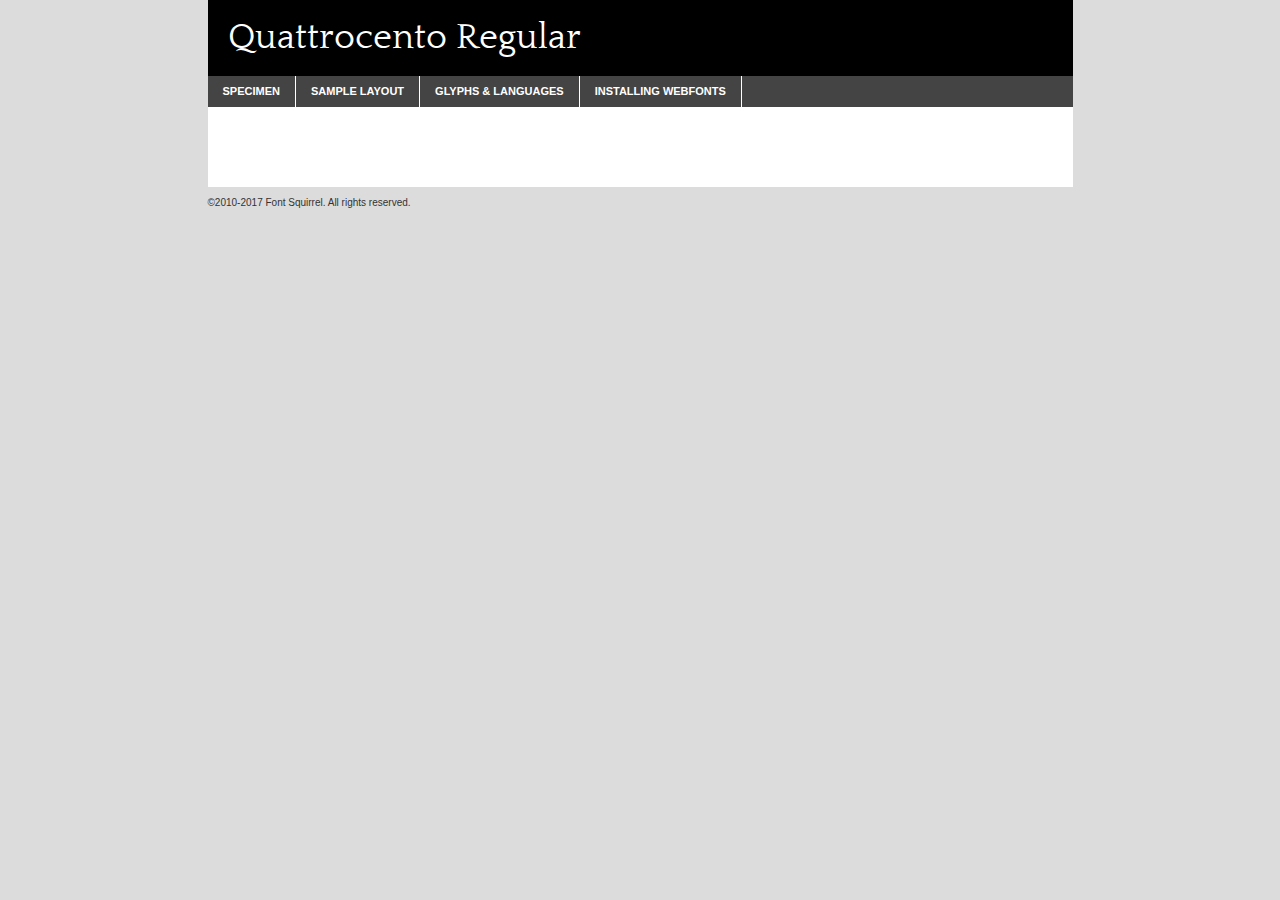
<file: module-3/fonts/quattrocento-regular-demo.html>
<!DOCTYPE html PUBLIC "-//W3C//DTD XHTML 1.0 Transitional//EN"
        "http://www.w3.org/TR/xhtml1/DTD/xhtml1-transitional.dtd">

<html xmlns="http://www.w3.org/1999/xhtml" xml:lang="en" lang="en">
<head>
    <meta http-equiv="Content-Type" content="text/html; charset=utf-8"/>
    <script src="http://ajax.googleapis.com/ajax/libs/jquery/1.7.2/jquery.min.js" type="text/javascript" charset="utf-8"></script>
    <script type="text/javascript">
		(function($) {
			$.fn.easyTabs = function(option) {
				var param = jQuery.extend({ fadeSpeed: 'fast', defaultContent: 1, activeClass: 'active' }, option);
				$(this).each(function() {
					var thisId = '#' + this.id;
					if ( param.defaultContent == '' )
					{
						param.defaultContent = 1;
					}
					if ( typeof param.defaultContent == 'number' )
					{
						var defaultTab = $(thisId + ' .tabs li:eq(' + (param.defaultContent - 1) + ') a').attr('href').substr(1);
					}
					else
					{
						var defaultTab = param.defaultContent;
					}
					$(thisId + ' .tabs li a').each(function() {
						var tabToHide = $(this).attr('href').substr(1);
						$('#' + tabToHide).addClass('easytabs-tab-content');
					});
					hideAll();
					changeContent(defaultTab);

					function hideAll() {$(thisId + ' .easytabs-tab-content').hide();}

					function changeContent(tabId)
					{
						hideAll();
						$(thisId + ' .tabs li').removeClass(param.activeClass);
						$(thisId + ' .tabs li a[href=#' + tabId + ']').closest('li').addClass(param.activeClass);
						if ( param.fadeSpeed != 'none' )
						{
							$(thisId + ' #' + tabId).fadeIn(param.fadeSpeed);
						}
						else
						{
							$(thisId + ' #' + tabId).show();
						}
					}

					$(thisId + ' .tabs li').click(function() {
						var tabId = $(this).find('a').attr('href').substr(1);
						changeContent(tabId);
						return false;
					});
				});
			}
		})(jQuery);
    </script>
    <link rel="stylesheet" href="specimen_files/specimen_stylesheet.css" type="text/css" charset="utf-8"/>
    <link rel="stylesheet" href="stylesheet.css" type="text/css" charset="utf-8"/>

    <style type="text/css">
        		body {
			font-family: 'quattrocentoregular';
        		}

            </style>

    <title>Quattrocento Regular Specimen</title>


    <script type="text/javascript" charset="utf-8">
		$(document).ready(function() {
			$('#container').easyTabs({ defaultContent: 1 });
		});
    </script>
</head>

<body>
<div id="container">
    <div id="header">
		Quattrocento Regular    </div>
    <ul class="tabs">
        <li><a href="#specimen">Specimen</a></li>
        <li><a href="#layout">Sample Layout</a></li>
		        <li><a href="#glyphs">Glyphs &amp; Languages</a></li>
        <li><a href="#installing">Installing Webfonts</a></li>

    </ul>

    <div id="main_content">


        <div id="specimen">

            <div class="section">
                <div class="grid12 firstcol">
                    <div class="huge">AaBb</div>
                </div>
            </div>

            <div class="section">
                <div class="glyph_range">A&#x200B;B&#x200b;C&#x200b;D&#x200b;E&#x200b;F&#x200b;G&#x200b;H&#x200b;I&#x200b;J&#x200b;K&#x200b;L&#x200b;M&#x200b;N&#x200b;O&#x200b;P&#x200b;Q&#x200b;R&#x200b;S&#x200b;T&#x200b;U&#x200b;V&#x200b;W&#x200b;X&#x200b;Y&#x200b;Z&#x200b;a&#x200b;b&#x200b;c&#x200b;d&#x200b;e&#x200b;f&#x200b;g&#x200b;h&#x200b;i&#x200b;j&#x200b;k&#x200b;l&#x200b;m&#x200b;n&#x200b;o&#x200b;p&#x200b;q&#x200b;r&#x200b;s&#x200b;t&#x200b;u&#x200b;v&#x200b;w&#x200b;x&#x200b;y&#x200b;z&#x200b;1&#x200b;2&#x200b;3&#x200b;4&#x200b;5&#x200b;6&#x200b;7&#x200b;8&#x200b;9&#x200b;0&#x200b;&amp;&#x200b;.&#x200b;,&#x200b;?&#x200b;!&#x200b;&#64;&#x200b;(&#x200b;)&#x200b;#&#x200b;$&#x200b;%&#x200b;*&#x200b;+&#x200b;-&#x200b;=&#x200b;:&#x200b;;</div>
            </div>
            <div class="section">
                <div class="grid12 firstcol">
                    <table class="sample_table">
                        <tr>
                            <td>10</td>
                            <td class="size10">abcdefghijklmnopqrstuvwxyzABCDEFGHIJKLMNOPQRSTUVWXYZ0123456789abcdefghijklmnopqrstuvwxyzABCDEFGHIJKLMNOPQRSTUVWXYZ0123456789abcdefghijklmnopqrstuvwxyzABCDEFGHIJKLMNOPQRSTUVWXYZ</td>
                        </tr>
                        <tr>
                            <td>11</td>
                            <td class="size11">abcdefghijklmnopqrstuvwxyzABCDEFGHIJKLMNOPQRSTUVWXYZ0123456789abcdefghijklmnopqrstuvwxyzABCDEFGHIJKLMNOPQRSTUVWXYZ0123456789abcdefghijklmnopqrstuvwxyzABCDEFGHIJKLMNOPQRSTUVWXYZ</td>
                        </tr>
                        <tr>
                            <td>12</td>
                            <td class="size12">abcdefghijklmnopqrstuvwxyzABCDEFGHIJKLMNOPQRSTUVWXYZ0123456789abcdefghijklmnopqrstuvwxyzABCDEFGHIJKLMNOPQRSTUVWXYZ0123456789abcdefghijklmnopqrstuvwxyzABCDEFGHIJKLMNOPQRSTUVWXYZ</td>
                        </tr>
                        <tr>
                            <td>13</td>
                            <td class="size13">abcdefghijklmnopqrstuvwxyzABCDEFGHIJKLMNOPQRSTUVWXYZ0123456789abcdefghijklmnopqrstuvwxyzABCDEFGHIJKLMNOPQRSTUVWXYZ0123456789abcdefghijklmnopqrstuvwxyzABCDEFGHIJKLMNOPQRSTUVWXYZ</td>
                        </tr>
                        <tr>
                            <td>14</td>
                            <td class="size14">abcdefghijklmnopqrstuvwxyzABCDEFGHIJKLMNOPQRSTUVWXYZ0123456789abcdefghijklmnopqrstuvwxyzABCDEFGHIJKLMNOPQRSTUVWXYZ0123456789abcdefghijklmnopqrstuvwxyzABCDEFGHIJKLMNOPQRSTUVWXYZ</td>
                        </tr>
                        <tr>
                            <td>16</td>
                            <td class="size16">abcdefghijklmnopqrstuvwxyzABCDEFGHIJKLMNOPQRSTUVWXYZ0123456789abcdefghijklmnopqrstuvwxyzABCDEFGHIJKLMNOPQRSTUVWXYZ</td>
                        </tr>
                        <tr>
                            <td>18</td>
                            <td class="size18">abcdefghijklmnopqrstuvwxyzABCDEFGHIJKLMNOPQRSTUVWXYZ0123456789abcdefghijklmnopqrstuvwxyzABCDEFGHIJKLMNOPQRSTUVWXYZ</td>
                        </tr>
                        <tr>
                            <td>20</td>
                            <td class="size20">abcdefghijklmnopqrstuvwxyzABCDEFGHIJKLMNOPQRSTUVWXYZ0123456789abcdefghijklmnopqrstuvwxyzABCDEFGHIJKLMNOPQRSTUVWXYZ</td>
                        </tr>
                        <tr>
                            <td>24</td>
                            <td class="size24">abcdefghijklmnopqrstuvwxyzABCDEFGHIJKLMNOPQRSTUVWXYZ0123456789abcdefghijklmnopqrstuvwxyzABCDEFGHIJKLMNOPQRSTUVWXYZ</td>
                        </tr>
                        <tr>
                            <td>30</td>
                            <td class="size30">abcdefghijklmnopqrstuvwxyzABCDEFGHIJKLMNOPQRSTUVWXYZ0123456789abcdefghijklmnopqrstuvwxyzABCDEFGHIJKLMNOPQRSTUVWXYZ</td>
                        </tr>
                        <tr>
                            <td>36</td>
                            <td class="size36">abcdefghijklmnopqrstuvwxyzABCDEFGHIJKLMNOPQRSTUVWXYZ0123456789abcdefghijklmnopqrstuvwxyzABCDEFGHIJKLMNOPQRSTUVWXYZ</td>
                        </tr>
                        <tr>
                            <td>48</td>
                            <td class="size48">abcdefghijklmnopqrstuvwxyzABCDEFGHIJKLMNOPQRSTUVWXYZ0123456789abcdefghijklmnopqrstuvwxyzABCDEFGHIJKLMNOPQRSTUVWXYZ</td>
                        </tr>
                        <tr>
                            <td>60</td>
                            <td class="size60">abcdefghijklmnopqrstuvwxyzABCDEFGHIJKLMNOPQRSTUVWXYZ0123456789abcdefghijklmnopqrstuvwxyzABCDEFGHIJKLMNOPQRSTUVWXYZ</td>
                        </tr>
                        <tr>
                            <td>72</td>
                            <td class="size72">abcdefghijklmnopqrstuvwxyzABCDEFGHIJKLMNOPQRSTUVWXYZ0123456789abcdefghijklmnopqrstuvwxyzABCDEFGHIJKLMNOPQRSTUVWXYZ</td>
                        </tr>
                        <tr>
                            <td>90</td>
                            <td class="size90">abcdefghijklmnopqrstuvwxyzABCDEFGHIJKLMNOPQRSTUVWXYZ0123456789abcdefghijklmnopqrstuvwxyzABCDEFGHIJKLMNOPQRSTUVWXYZ</td>
                        </tr>
                    </table>

                </div>

            </div>


            <div class="section" id="bodycomparison">


                <div id="xheight">
                    <div class="fontbody">&#x25FC;&#x25FC;&#x25FC;&#x25FC;&#x25FC;&#x25FC;&#x25FC;&#x25FC;&#x25FC;&#x25FC;&#x25FC;&#x25FC;&#x25FC;&#x25FC;&#x25FC;&#x25FC;&#x25FC;&#x25FC;&#x25FC;&#x25FC;&#x25FC;&#x25FC;&#x25FC;&#x25FC;&#x25FC;&#x25FC;&#x25FC;&#x25FC;&#x25FC;&#x25FC;&#x25FC;&#x25FC;&#x25FC;&#x25FC;&#x25FC;&#x25FC;&#x25FC;&#x25FC;&#x25FC;&#x25FC;&#x25FC;&#x25FC;&#x25FC;&#x25FC;&#x25FC;&#x25FC;&#x25FC;&#x25FC;&#x25FC;&#x25FC;&#x25FC;&#x25FC;&#x25FC;&#x25FC;&#x25FC;&#x25FC;&#x25FC;&#x25FC;&#x25FC;&#x25FC;&#x25FC;&#x25FC;&#x25FC;&#x25FC;&#x25FC;&#x25FC;&#x25FC;&#x25FC;&#x25FC;&#x25FC;&#x25FC;&#x25FC;&#x25FC;&#x25FC;&#x25FC;&#x25FC;&#x25FC;&#x25FC;&#x25FC;&#x25FC;&#x25FC;&#x25FC;&#x25FC;&#x25FC;&#x25FC;&#x25FC;&#x25FC;&#x25FC;&#x25FC;&#x25FC;&#x25FC;&#x25FC;&#x25FC;&#x25FC;&#x25FC;&#x25FC;&#x25FC;&#x25FC;&#x25FC;body</div>
                    <div class="arialbody">body</div>
                    <div class="verdanabody">body</div>
                    <div class="georgiabody">body</div>
                </div>
                <div class="fontbody" style="z-index:1">
                    body<span>Quattrocento Regular</span>
                </div>
                <div class="arialbody" style="z-index:1">
                    body<span>Arial</span>
                </div>
                <div class="verdanabody" style="z-index:1">
                    body<span>Verdana</span>
                </div>
                <div class="georgiabody" style="z-index:1">
                    body<span>Georgia</span>
                </div>


            </div>


            <div class="section psample psample_row1" id="">

                <div class="grid2 firstcol">
                    <p class="size10"><span>10.</span>Aenean lacinia bibendum nulla sed consectetur. Fusce dapibus, tellus ac cursus commodo, tortor mauris condimentum nibh, ut fermentum massa justo sit amet risus. Nullam id dolor id nibh ultricies vehicula ut id elit. Cum sociis natoque penatibus et magnis dis parturient montes, nascetur ridiculus mus. Nulla vitae elit libero, a pharetra augue.</p>

                </div>
                <div class="grid3">
                    <p class="size11"><span>11.</span>Aenean lacinia bibendum nulla sed consectetur. Fusce dapibus, tellus ac cursus commodo, tortor mauris condimentum nibh, ut fermentum massa justo sit amet risus. Nullam id dolor id nibh ultricies vehicula ut id elit. Cum sociis natoque penatibus et magnis dis parturient montes, nascetur ridiculus mus. Nulla vitae elit libero, a pharetra augue.</p>

                </div>
                <div class="grid3">
                    <p class="size12"><span>12.</span>Aenean lacinia bibendum nulla sed consectetur. Fusce dapibus, tellus ac cursus commodo, tortor mauris condimentum nibh, ut fermentum massa justo sit amet risus. Nullam id dolor id nibh ultricies vehicula ut id elit. Cum sociis natoque penatibus et magnis dis parturient montes, nascetur ridiculus mus. Nulla vitae elit libero, a pharetra augue.</p>

                </div>
                <div class="grid4">
                    <p class="size13"><span>13.</span>Aenean lacinia bibendum nulla sed consectetur. Fusce dapibus, tellus ac cursus commodo, tortor mauris condimentum nibh, ut fermentum massa justo sit amet risus. Nullam id dolor id nibh ultricies vehicula ut id elit. Cum sociis natoque penatibus et magnis dis parturient montes, nascetur ridiculus mus. Nulla vitae elit libero, a pharetra augue.</p>

                </div>
                <div class="white_blend"></div>

            </div>
            <div class="section psample psample_row2" id="">
                <div class="grid3 firstcol">
                    <p class="size14"><span>14.</span>Aenean lacinia bibendum nulla sed consectetur. Fusce dapibus, tellus ac cursus commodo, tortor mauris condimentum nibh, ut fermentum massa justo sit amet risus. Nullam id dolor id nibh ultricies vehicula ut id elit. Cum sociis natoque penatibus et magnis dis parturient montes, nascetur ridiculus mus. Nulla vitae elit libero, a pharetra augue.</p>

                </div>
                <div class="grid4">
                    <p class="size16"><span>16.</span>Aenean lacinia bibendum nulla sed consectetur. Fusce dapibus, tellus ac cursus commodo, tortor mauris condimentum nibh, ut fermentum massa justo sit amet risus. Nullam id dolor id nibh ultricies vehicula ut id elit. Cum sociis natoque penatibus et magnis dis parturient montes, nascetur ridiculus mus. Nulla vitae elit libero, a pharetra augue.</p>

                </div>
                <div class="grid5">
                    <p class="size18"><span>18.</span>Aenean lacinia bibendum nulla sed consectetur. Fusce dapibus, tellus ac cursus commodo, tortor mauris condimentum nibh, ut fermentum massa justo sit amet risus. Nullam id dolor id nibh ultricies vehicula ut id elit. Cum sociis natoque penatibus et magnis dis parturient montes, nascetur ridiculus mus. Nulla vitae elit libero, a pharetra augue.</p>

                </div>

                <div class="white_blend"></div>

            </div>

            <div class="section psample psample_row3" id="">
                <div class="grid5 firstcol">
                    <p class="size20"><span>20.</span>Aenean lacinia bibendum nulla sed consectetur. Fusce dapibus, tellus ac cursus commodo, tortor mauris condimentum nibh, ut fermentum massa justo sit amet risus. Nullam id dolor id nibh ultricies vehicula ut id elit. Cum sociis natoque penatibus et magnis dis parturient montes, nascetur ridiculus mus. Nulla vitae elit libero, a pharetra augue.</p>
                </div>
                <div class="grid7">
                    <p class="size24"><span>24.</span>Aenean lacinia bibendum nulla sed consectetur. Fusce dapibus, tellus ac cursus commodo, tortor mauris condimentum nibh, ut fermentum massa justo sit amet risus. Nullam id dolor id nibh ultricies vehicula ut id elit. Cum sociis natoque penatibus et magnis dis parturient montes, nascetur ridiculus mus. Nulla vitae elit libero, a pharetra augue.</p>
                </div>

                <div class="white_blend"></div>

            </div>

            <div class="section psample psample_row4" id="">
                <div class="grid12 firstcol">
                    <p class="size30"><span>30.</span>Aenean lacinia bibendum nulla sed consectetur. Fusce dapibus, tellus ac cursus commodo, tortor mauris condimentum nibh, ut fermentum massa justo sit amet risus. Nullam id dolor id nibh ultricies vehicula ut id elit. Cum sociis natoque penatibus et magnis dis parturient montes, nascetur ridiculus mus. Nulla vitae elit libero, a pharetra augue.</p>
                </div>
                <div class="white_blend"></div>

            </div>


            <div class="section psample psample_row1 fullreverse">
                <div class="grid2 firstcol">
                    <p class="size10"><span>10.</span>Aenean lacinia bibendum nulla sed consectetur. Fusce dapibus, tellus ac cursus commodo, tortor mauris condimentum nibh, ut fermentum massa justo sit amet risus. Nullam id dolor id nibh ultricies vehicula ut id elit. Cum sociis natoque penatibus et magnis dis parturient montes, nascetur ridiculus mus. Nulla vitae elit libero, a pharetra augue.</p>

                </div>
                <div class="grid3">
                    <p class="size11"><span>11.</span>Aenean lacinia bibendum nulla sed consectetur. Fusce dapibus, tellus ac cursus commodo, tortor mauris condimentum nibh, ut fermentum massa justo sit amet risus. Nullam id dolor id nibh ultricies vehicula ut id elit. Cum sociis natoque penatibus et magnis dis parturient montes, nascetur ridiculus mus. Nulla vitae elit libero, a pharetra augue.</p>

                </div>
                <div class="grid3">
                    <p class="size12"><span>12.</span>Aenean lacinia bibendum nulla sed consectetur. Fusce dapibus, tellus ac cursus commodo, tortor mauris condimentum nibh, ut fermentum massa justo sit amet risus. Nullam id dolor id nibh ultricies vehicula ut id elit. Cum sociis natoque penatibus et magnis dis parturient montes, nascetur ridiculus mus. Nulla vitae elit libero, a pharetra augue.</p>

                </div>
                <div class="grid4">
                    <p class="size13"><span>13.</span>Aenean lacinia bibendum nulla sed consectetur. Fusce dapibus, tellus ac cursus commodo, tortor mauris condimentum nibh, ut fermentum massa justo sit amet risus. Nullam id dolor id nibh ultricies vehicula ut id elit. Cum sociis natoque penatibus et magnis dis parturient montes, nascetur ridiculus mus. Nulla vitae elit libero, a pharetra augue.</p>

                </div>
                <div class="black_blend"></div>

            </div>

            <div class="section psample psample_row2 fullreverse">
                <div class="grid3 firstcol">
                    <p class="size14"><span>14.</span>Aenean lacinia bibendum nulla sed consectetur. Fusce dapibus, tellus ac cursus commodo, tortor mauris condimentum nibh, ut fermentum massa justo sit amet risus. Nullam id dolor id nibh ultricies vehicula ut id elit. Cum sociis natoque penatibus et magnis dis parturient montes, nascetur ridiculus mus. Nulla vitae elit libero, a pharetra augue.</p>

                </div>
                <div class="grid4">
                    <p class="size16"><span>16.</span>Aenean lacinia bibendum nulla sed consectetur. Fusce dapibus, tellus ac cursus commodo, tortor mauris condimentum nibh, ut fermentum massa justo sit amet risus. Nullam id dolor id nibh ultricies vehicula ut id elit. Cum sociis natoque penatibus et magnis dis parturient montes, nascetur ridiculus mus. Nulla vitae elit libero, a pharetra augue.</p>

                </div>
                <div class="grid5">
                    <p class="size18"><span>18.</span>Aenean lacinia bibendum nulla sed consectetur. Fusce dapibus, tellus ac cursus commodo, tortor mauris condimentum nibh, ut fermentum massa justo sit amet risus. Nullam id dolor id nibh ultricies vehicula ut id elit. Cum sociis natoque penatibus et magnis dis parturient montes, nascetur ridiculus mus. Nulla vitae elit libero, a pharetra augue.</p>

                </div>
                <div class="black_blend"></div>

            </div>

            <div class="section psample fullreverse psample_row3" id="">
                <div class="grid5 firstcol">
                    <p class="size20"><span>20.</span>Aenean lacinia bibendum nulla sed consectetur. Fusce dapibus, tellus ac cursus commodo, tortor mauris condimentum nibh, ut fermentum massa justo sit amet risus. Nullam id dolor id nibh ultricies vehicula ut id elit. Cum sociis natoque penatibus et magnis dis parturient montes, nascetur ridiculus mus. Nulla vitae elit libero, a pharetra augue.</p>
                </div>
                <div class="grid7">
                    <p class="size24"><span>24.</span>Aenean lacinia bibendum nulla sed consectetur. Fusce dapibus, tellus ac cursus commodo, tortor mauris condimentum nibh, ut fermentum massa justo sit amet risus. Nullam id dolor id nibh ultricies vehicula ut id elit. Cum sociis natoque penatibus et magnis dis parturient montes, nascetur ridiculus mus. Nulla vitae elit libero, a pharetra augue.</p>
                </div>

                <div class="black_blend"></div>

            </div>

            <div class="section psample fullreverse psample_row4" id="" style="border-bottom: 20px #000 solid;">
                <div class="grid12 firstcol">
                    <p class="size30"><span>30.</span>Aenean lacinia bibendum nulla sed consectetur. Fusce dapibus, tellus ac cursus commodo, tortor mauris condimentum nibh, ut fermentum massa justo sit amet risus. Nullam id dolor id nibh ultricies vehicula ut id elit. Cum sociis natoque penatibus et magnis dis parturient montes, nascetur ridiculus mus. Nulla vitae elit libero, a pharetra augue.</p>
                </div>
                <div class="black_blend"></div>

            </div>


        </div>

        <div id="layout">

            <div class="section">

                <div class="grid12 firstcol">
                    <h1>Lorem Ipsum Dolor</h1>
                    <h2>Etiam porta sem malesuada magna mollis euismod</h2>

                    <p class="byline">By <a href="#link">Aenean Lacinia</a></p>
                </div>
            </div>
            <div class="section">
                <div class="grid8 firstcol">
                    <p class="large">Donec sed odio dui. Morbi leo risus, porta ac consectetur ac, vestibulum at eros. Fusce dapibus, tellus ac cursus commodo, tortor mauris condimentum nibh, ut fermentum massa justo sit amet risus. </p>


                    <h3>Pellentesque ornare sem</h3>

                    <p>Maecenas sed diam eget risus varius blandit sit amet non magna. Maecenas faucibus mollis interdum. Donec ullamcorper nulla non metus auctor fringilla. Nullam id dolor id nibh ultricies vehicula ut id elit. Nullam id dolor id nibh ultricies vehicula ut id elit. </p>

                    <p>Aenean eu leo quam. Pellentesque ornare sem lacinia quam venenatis vestibulum. Lorem ipsum dolor sit amet, consectetur adipiscing elit. Cum sociis natoque penatibus et magnis dis parturient montes, nascetur ridiculus mus. </p>

                    <p>Nulla vitae elit libero, a pharetra augue. Praesent commodo cursus magna, vel scelerisque nisl consectetur et. Aenean lacinia bibendum nulla sed consectetur. </p>

                    <p>Nullam quis risus eget urna mollis ornare vel eu leo. Nullam quis risus eget urna mollis ornare vel eu leo. Maecenas sed diam eget risus varius blandit sit amet non magna. Donec ullamcorper nulla non metus auctor fringilla. </p>

                    <h3>Cras mattis consectetur</h3>

                    <p>Aenean eu leo quam. Pellentesque ornare sem lacinia quam venenatis vestibulum. Aenean lacinia bibendum nulla sed consectetur. Integer posuere erat a ante venenatis dapibus posuere velit aliquet. Cras mattis consectetur purus sit amet fermentum. </p>

                    <p>Nullam id dolor id nibh ultricies vehicula ut id elit. Nullam quis risus eget urna mollis ornare vel eu leo. Cras mattis consectetur purus sit amet fermentum.</p>
                </div>

                <div class="grid4 sidebar">

                    <div class="box reverse">
                        <p class="last">Nullam quis risus eget urna mollis ornare vel eu leo. Donec ullamcorper nulla non metus auctor fringilla. Cras mattis consectetur purus sit amet fermentum. Sed posuere consectetur est at lobortis. Lorem ipsum dolor sit amet, consectetur adipiscing elit. </p>
                    </div>

                    <p class="caption">Maecenas sed diam eget risus varius.</p>

                    <p>Vestibulum id ligula porta felis euismod semper. Integer posuere erat a ante venenatis dapibus posuere velit aliquet. Vestibulum id ligula porta felis euismod semper. Sed posuere consectetur est at lobortis. Maecenas sed diam eget risus varius blandit sit amet non magna. Fusce dapibus, tellus ac cursus commodo, tortor mauris condimentum nibh, ut fermentum massa justo sit amet risus. </p>


                    <p>Duis mollis, est non commodo luctus, nisi erat porttitor ligula, eget lacinia odio sem nec elit. Aenean lacinia bibendum nulla sed consectetur. Vivamus sagittis lacus vel augue laoreet rutrum faucibus dolor auctor. Aenean lacinia bibendum nulla sed consectetur. Nullam quis risus eget urna mollis ornare vel eu leo. </p>

                    <p>Praesent commodo cursus magna, vel scelerisque nisl consectetur et. Donec ullamcorper nulla non metus auctor fringilla. Maecenas faucibus mollis interdum. Fusce dapibus, tellus ac cursus commodo, tortor mauris condimentum nibh, ut fermentum massa justo sit amet risus. </p>

                </div>
            </div>

        </div>


		

        <div id="glyphs">
            <div class="section">
                <div class="grid12 firstcol">

                    <h1>Language Support</h1>
                    <p>The subset of Quattrocento Regular in this kit supports the following languages:<br/>

						Albanian, Basque, Breton, Chamorro, Danish, Dutch, English, Faroese, Finnish, French, Frisian, Galician, German, Icelandic, Italian, Malagasy, Norwegian, Portuguese, Spanish, Alsatian, Aragonese, Arapaho, Arrernte, Asturian, Aymara, Bislama, Cebuano, Corsican, Fijian, French_creole, Genoese, Gilbertese, Greenlandic, Haitian_creole, Hiligaynon, Hmong, Hopi, Ibanag, Iloko_ilokano, Indonesian, Interglossa_glosa, Interlingua, Irish_gaelic, Jerriais, Lojban, Lombard, Luxembourgeois, Manx, Mohawk, Norfolk_pitcairnese, Occitan, Oromo, Pangasinan, Papiamento, Piedmontese, Potawatomi, Rhaeto-romance, Romansh, Rotokas, Sami_lule, Samoan, Sardinian, Scots_gaelic, Seychelles_creole, Shona, Sicilian, Somali, Southern_ndebele, Swahili, Swati_swazi, Tagalog_filipino_pilipino, Tetum, Tok_pisin, Uyghur_latinized, Volapuk, Walloon, Warlpiri, Xhosa, Yapese, Zulu, Latinbasic, Ubasic, Demo                    </p>
                    <h1>Glyph Chart</h1>
                    <p>The subset of Quattrocento Regular in this kit includes all the glyphs listed below. Unicode entities are included above each glyph to help you insert individual characters into your layout.</p>
                    <div id="glyph_chart">

																																	                                <div><p>&amp;#13;</p>&#13;</div>
																				                                <div><p>&amp;#32;</p>&#32;</div>
																				                                <div><p>&amp;#33;</p>&#33;</div>
																				                                <div><p>&amp;#34;</p>&#34;</div>
																				                                <div><p>&amp;#35;</p>&#35;</div>
																				                                <div><p>&amp;#36;</p>&#36;</div>
																				                                <div><p>&amp;#37;</p>&#37;</div>
																				                                <div><p>&amp;#38;</p>&#38;</div>
																				                                <div><p>&amp;#39;</p>&#39;</div>
																				                                <div><p>&amp;#40;</p>&#40;</div>
																				                                <div><p>&amp;#41;</p>&#41;</div>
																				                                <div><p>&amp;#42;</p>&#42;</div>
																				                                <div><p>&amp;#43;</p>&#43;</div>
																				                                <div><p>&amp;#44;</p>&#44;</div>
																				                                <div><p>&amp;#45;</p>&#45;</div>
																				                                <div><p>&amp;#46;</p>&#46;</div>
																				                                <div><p>&amp;#47;</p>&#47;</div>
																				                                <div><p>&amp;#48;</p>&#48;</div>
																				                                <div><p>&amp;#49;</p>&#49;</div>
																				                                <div><p>&amp;#50;</p>&#50;</div>
																				                                <div><p>&amp;#51;</p>&#51;</div>
																				                                <div><p>&amp;#52;</p>&#52;</div>
																				                                <div><p>&amp;#53;</p>&#53;</div>
																				                                <div><p>&amp;#54;</p>&#54;</div>
																				                                <div><p>&amp;#55;</p>&#55;</div>
																				                                <div><p>&amp;#56;</p>&#56;</div>
																				                                <div><p>&amp;#57;</p>&#57;</div>
																				                                <div><p>&amp;#58;</p>&#58;</div>
																				                                <div><p>&amp;#59;</p>&#59;</div>
																				                                <div><p>&amp;#60;</p>&#60;</div>
																				                                <div><p>&amp;#61;</p>&#61;</div>
																				                                <div><p>&amp;#62;</p>&#62;</div>
																				                                <div><p>&amp;#63;</p>&#63;</div>
																				                                <div><p>&amp;#64;</p>&#64;</div>
																				                                <div><p>&amp;#65;</p>&#65;</div>
																				                                <div><p>&amp;#66;</p>&#66;</div>
																				                                <div><p>&amp;#67;</p>&#67;</div>
																				                                <div><p>&amp;#68;</p>&#68;</div>
																				                                <div><p>&amp;#69;</p>&#69;</div>
																				                                <div><p>&amp;#70;</p>&#70;</div>
																				                                <div><p>&amp;#71;</p>&#71;</div>
																				                                <div><p>&amp;#72;</p>&#72;</div>
																				                                <div><p>&amp;#73;</p>&#73;</div>
																				                                <div><p>&amp;#74;</p>&#74;</div>
																				                                <div><p>&amp;#75;</p>&#75;</div>
																				                                <div><p>&amp;#76;</p>&#76;</div>
																				                                <div><p>&amp;#77;</p>&#77;</div>
																				                                <div><p>&amp;#78;</p>&#78;</div>
																				                                <div><p>&amp;#79;</p>&#79;</div>
																				                                <div><p>&amp;#80;</p>&#80;</div>
																				                                <div><p>&amp;#81;</p>&#81;</div>
																				                                <div><p>&amp;#82;</p>&#82;</div>
																				                                <div><p>&amp;#83;</p>&#83;</div>
																				                                <div><p>&amp;#84;</p>&#84;</div>
																				                                <div><p>&amp;#85;</p>&#85;</div>
																				                                <div><p>&amp;#86;</p>&#86;</div>
																				                                <div><p>&amp;#87;</p>&#87;</div>
																				                                <div><p>&amp;#88;</p>&#88;</div>
																				                                <div><p>&amp;#89;</p>&#89;</div>
																				                                <div><p>&amp;#90;</p>&#90;</div>
																				                                <div><p>&amp;#91;</p>&#91;</div>
																				                                <div><p>&amp;#92;</p>&#92;</div>
																				                                <div><p>&amp;#93;</p>&#93;</div>
																				                                <div><p>&amp;#94;</p>&#94;</div>
																				                                <div><p>&amp;#95;</p>&#95;</div>
																				                                <div><p>&amp;#96;</p>&#96;</div>
																				                                <div><p>&amp;#97;</p>&#97;</div>
																				                                <div><p>&amp;#98;</p>&#98;</div>
																				                                <div><p>&amp;#99;</p>&#99;</div>
																				                                <div><p>&amp;#100;</p>&#100;</div>
																				                                <div><p>&amp;#101;</p>&#101;</div>
																				                                <div><p>&amp;#102;</p>&#102;</div>
																				                                <div><p>&amp;#103;</p>&#103;</div>
																				                                <div><p>&amp;#104;</p>&#104;</div>
																				                                <div><p>&amp;#105;</p>&#105;</div>
																				                                <div><p>&amp;#106;</p>&#106;</div>
																				                                <div><p>&amp;#107;</p>&#107;</div>
																				                                <div><p>&amp;#108;</p>&#108;</div>
																				                                <div><p>&amp;#109;</p>&#109;</div>
																				                                <div><p>&amp;#110;</p>&#110;</div>
																				                                <div><p>&amp;#111;</p>&#111;</div>
																				                                <div><p>&amp;#112;</p>&#112;</div>
																				                                <div><p>&amp;#113;</p>&#113;</div>
																				                                <div><p>&amp;#114;</p>&#114;</div>
																				                                <div><p>&amp;#115;</p>&#115;</div>
																				                                <div><p>&amp;#116;</p>&#116;</div>
																				                                <div><p>&amp;#117;</p>&#117;</div>
																				                                <div><p>&amp;#118;</p>&#118;</div>
																				                                <div><p>&amp;#119;</p>&#119;</div>
																				                                <div><p>&amp;#120;</p>&#120;</div>
																				                                <div><p>&amp;#121;</p>&#121;</div>
																				                                <div><p>&amp;#122;</p>&#122;</div>
																				                                <div><p>&amp;#123;</p>&#123;</div>
																				                                <div><p>&amp;#124;</p>&#124;</div>
																				                                <div><p>&amp;#125;</p>&#125;</div>
																				                                <div><p>&amp;#126;</p>&#126;</div>
																				                                <div><p>&amp;#160;</p>&#160;</div>
																				                                <div><p>&amp;#161;</p>&#161;</div>
																				                                <div><p>&amp;#162;</p>&#162;</div>
																				                                <div><p>&amp;#163;</p>&#163;</div>
																				                                <div><p>&amp;#164;</p>&#164;</div>
																				                                <div><p>&amp;#165;</p>&#165;</div>
																				                                <div><p>&amp;#166;</p>&#166;</div>
																				                                <div><p>&amp;#167;</p>&#167;</div>
																				                                <div><p>&amp;#168;</p>&#168;</div>
																				                                <div><p>&amp;#169;</p>&#169;</div>
																				                                <div><p>&amp;#170;</p>&#170;</div>
																				                                <div><p>&amp;#171;</p>&#171;</div>
																				                                <div><p>&amp;#172;</p>&#172;</div>
																				                                <div><p>&amp;#173;</p>&#173;</div>
																				                                <div><p>&amp;#174;</p>&#174;</div>
																				                                <div><p>&amp;#176;</p>&#176;</div>
																				                                <div><p>&amp;#177;</p>&#177;</div>
																				                                <div><p>&amp;#178;</p>&#178;</div>
																				                                <div><p>&amp;#179;</p>&#179;</div>
																				                                <div><p>&amp;#180;</p>&#180;</div>
																				                                <div><p>&amp;#181;</p>&#181;</div>
																				                                <div><p>&amp;#182;</p>&#182;</div>
																				                                <div><p>&amp;#183;</p>&#183;</div>
																				                                <div><p>&amp;#184;</p>&#184;</div>
																				                                <div><p>&amp;#185;</p>&#185;</div>
																				                                <div><p>&amp;#186;</p>&#186;</div>
																				                                <div><p>&amp;#187;</p>&#187;</div>
																				                                <div><p>&amp;#188;</p>&#188;</div>
																				                                <div><p>&amp;#189;</p>&#189;</div>
																				                                <div><p>&amp;#190;</p>&#190;</div>
																				                                <div><p>&amp;#191;</p>&#191;</div>
																				                                <div><p>&amp;#192;</p>&#192;</div>
																				                                <div><p>&amp;#193;</p>&#193;</div>
																				                                <div><p>&amp;#194;</p>&#194;</div>
																				                                <div><p>&amp;#195;</p>&#195;</div>
																				                                <div><p>&amp;#196;</p>&#196;</div>
																				                                <div><p>&amp;#197;</p>&#197;</div>
																				                                <div><p>&amp;#198;</p>&#198;</div>
																				                                <div><p>&amp;#199;</p>&#199;</div>
																				                                <div><p>&amp;#200;</p>&#200;</div>
																				                                <div><p>&amp;#201;</p>&#201;</div>
																				                                <div><p>&amp;#202;</p>&#202;</div>
																				                                <div><p>&amp;#203;</p>&#203;</div>
																				                                <div><p>&amp;#204;</p>&#204;</div>
																				                                <div><p>&amp;#205;</p>&#205;</div>
																				                                <div><p>&amp;#206;</p>&#206;</div>
																				                                <div><p>&amp;#207;</p>&#207;</div>
																				                                <div><p>&amp;#208;</p>&#208;</div>
																				                                <div><p>&amp;#209;</p>&#209;</div>
																				                                <div><p>&amp;#210;</p>&#210;</div>
																				                                <div><p>&amp;#211;</p>&#211;</div>
																				                                <div><p>&amp;#212;</p>&#212;</div>
																				                                <div><p>&amp;#213;</p>&#213;</div>
																				                                <div><p>&amp;#214;</p>&#214;</div>
																				                                <div><p>&amp;#215;</p>&#215;</div>
																				                                <div><p>&amp;#216;</p>&#216;</div>
																				                                <div><p>&amp;#217;</p>&#217;</div>
																				                                <div><p>&amp;#218;</p>&#218;</div>
																				                                <div><p>&amp;#219;</p>&#219;</div>
																				                                <div><p>&amp;#220;</p>&#220;</div>
																				                                <div><p>&amp;#221;</p>&#221;</div>
																				                                <div><p>&amp;#222;</p>&#222;</div>
																				                                <div><p>&amp;#223;</p>&#223;</div>
																				                                <div><p>&amp;#224;</p>&#224;</div>
																				                                <div><p>&amp;#225;</p>&#225;</div>
																				                                <div><p>&amp;#226;</p>&#226;</div>
																				                                <div><p>&amp;#227;</p>&#227;</div>
																				                                <div><p>&amp;#228;</p>&#228;</div>
																				                                <div><p>&amp;#229;</p>&#229;</div>
																				                                <div><p>&amp;#230;</p>&#230;</div>
																				                                <div><p>&amp;#231;</p>&#231;</div>
																				                                <div><p>&amp;#232;</p>&#232;</div>
																				                                <div><p>&amp;#233;</p>&#233;</div>
																				                                <div><p>&amp;#234;</p>&#234;</div>
																				                                <div><p>&amp;#235;</p>&#235;</div>
																				                                <div><p>&amp;#236;</p>&#236;</div>
																				                                <div><p>&amp;#237;</p>&#237;</div>
																				                                <div><p>&amp;#238;</p>&#238;</div>
																				                                <div><p>&amp;#239;</p>&#239;</div>
																				                                <div><p>&amp;#240;</p>&#240;</div>
																				                                <div><p>&amp;#241;</p>&#241;</div>
																				                                <div><p>&amp;#242;</p>&#242;</div>
																				                                <div><p>&amp;#243;</p>&#243;</div>
																				                                <div><p>&amp;#244;</p>&#244;</div>
																				                                <div><p>&amp;#245;</p>&#245;</div>
																				                                <div><p>&amp;#246;</p>&#246;</div>
																				                                <div><p>&amp;#247;</p>&#247;</div>
																				                                <div><p>&amp;#248;</p>&#248;</div>
																				                                <div><p>&amp;#249;</p>&#249;</div>
																				                                <div><p>&amp;#250;</p>&#250;</div>
																				                                <div><p>&amp;#251;</p>&#251;</div>
																				                                <div><p>&amp;#252;</p>&#252;</div>
																				                                <div><p>&amp;#253;</p>&#253;</div>
																				                                <div><p>&amp;#254;</p>&#254;</div>
																				                                <div><p>&amp;#255;</p>&#255;</div>
																				                                <div><p>&amp;#338;</p>&#338;</div>
																				                                <div><p>&amp;#339;</p>&#339;</div>
																				                                <div><p>&amp;#376;</p>&#376;</div>
																				                                <div><p>&amp;#710;</p>&#710;</div>
																				                                <div><p>&amp;#732;</p>&#732;</div>
																				                                <div><p>&amp;#8192;</p>&#8192;</div>
																				                                <div><p>&amp;#8193;</p>&#8193;</div>
																				                                <div><p>&amp;#8194;</p>&#8194;</div>
																				                                <div><p>&amp;#8195;</p>&#8195;</div>
																				                                <div><p>&amp;#8196;</p>&#8196;</div>
																				                                <div><p>&amp;#8197;</p>&#8197;</div>
																				                                <div><p>&amp;#8198;</p>&#8198;</div>
																				                                <div><p>&amp;#8199;</p>&#8199;</div>
																				                                <div><p>&amp;#8200;</p>&#8200;</div>
																				                                <div><p>&amp;#8201;</p>&#8201;</div>
																				                                <div><p>&amp;#8202;</p>&#8202;</div>
																				                                <div><p>&amp;#8208;</p>&#8208;</div>
																				                                <div><p>&amp;#8209;</p>&#8209;</div>
																				                                <div><p>&amp;#8210;</p>&#8210;</div>
																				                                <div><p>&amp;#8211;</p>&#8211;</div>
																				                                <div><p>&amp;#8212;</p>&#8212;</div>
																				                                <div><p>&amp;#8216;</p>&#8216;</div>
																				                                <div><p>&amp;#8217;</p>&#8217;</div>
																				                                <div><p>&amp;#8218;</p>&#8218;</div>
																				                                <div><p>&amp;#8220;</p>&#8220;</div>
																				                                <div><p>&amp;#8221;</p>&#8221;</div>
																				                                <div><p>&amp;#8222;</p>&#8222;</div>
																				                                <div><p>&amp;#8226;</p>&#8226;</div>
																				                                <div><p>&amp;#8230;</p>&#8230;</div>
																				                                <div><p>&amp;#8239;</p>&#8239;</div>
																				                                <div><p>&amp;#8249;</p>&#8249;</div>
																				                                <div><p>&amp;#8250;</p>&#8250;</div>
																				                                <div><p>&amp;#8287;</p>&#8287;</div>
																				                                <div><p>&amp;#8364;</p>&#8364;</div>
																				                                <div><p>&amp;#8482;</p>&#8482;</div>
																				                                <div><p>&amp;#9724;</p>&#9724;</div>
																				                                <div><p>&amp;#64257;</p>&#64257;</div>
																				                                <div><p>&amp;#64258;</p>&#64258;</div>
																																													                    </div>
                </div>


            </div>
        </div>


        <div id="specs">

        </div>

        <div id="installing">
            <div class="section">
                <div class="grid7 firstcol">
                    <h1>Installing Webfonts</h1>

                    <p>Webfonts are supported by all major browser platforms but not all in the same way. There are currently four different font formats that must be included in order to target all browsers. This includes TTF, WOFF, EOT and SVG.</p>

                    <h2>1. Upload your webfonts</h2>
                    <p>You must upload your webfont kit to your website. They should be in or near the same directory as your CSS files.</p>

                    <h2>2. Include the webfont stylesheet</h2>
                    <p>A special CSS @font-face declaration helps the various browsers select the appropriate font it needs without causing you a bunch of headaches. Learn more about this syntax by reading the <a href="https://www.fontspring.com/blog/further-hardening-of-the-bulletproof-syntax">Fontspring blog post</a> about it. The code for it is as follows:</p>


                    <code>
                        @font-face{
                        font-family: 'MyWebFont';
                        src: url('WebFont.eot');
                        src: url('WebFont.eot?#iefix') format('embedded-opentype'),
                        url('WebFont.woff') format('woff'),
                        url('WebFont.ttf') format('truetype'),
                        url('WebFont.svg#webfont') format('svg');
                        }
                    </code>

                    <p>We've already gone ahead and generated the code for you. All you have to do is link to the stylesheet in your HTML, like this:</p>
                    <code>&lt;link rel=&quot;stylesheet&quot; href=&quot;stylesheet.css&quot; type=&quot;text/css&quot; charset=&quot;utf-8&quot; /&gt;</code>

                    <h2>3. Modify your own stylesheet</h2>
                    <p>To take advantage of your new fonts, you must tell your stylesheet to use them. Look at the original @font-face declaration above and find the property called "font-family." The name linked there will be what you use to reference the font. Prepend that webfont name to the font stack in the "font-family" property, inside the selector you want to change. For example:</p>
                    <code>p { font-family: 'WebFont', Arial, sans-serif; }</code>

                    <h2>4. Test</h2>
                    <p>Getting webfonts to work cross-browser <em>can</em> be tricky. Use the information in the sidebar to help you if you find that fonts aren't loading in a particular browser.</p>
                </div>

                <div class="grid5 sidebar">
                    <div class="box">
                        <h2>Troubleshooting<br/>Font-Face Problems</h2>
                        <p>Having trouble getting your webfonts to load in your new website? Here are some tips to sort out what might be the problem.</p>

                        <h3>Fonts not showing in any browser</h3>

                        <p>This sounds like you need to work on the plumbing. You either did not upload the fonts to the correct directory, or you did not link the fonts properly in the CSS. If you've confirmed that all this is correct and you still have a problem, take a look at your .htaccess file and see if requests are getting intercepted.</p>

                        <h3>Fonts not loading in iPhone or iPad</h3>

                        <p>The most common problem here is that you are serving the fonts from an IIS server. IIS refuses to serve files that have unknown MIME types. If that is the case, you must set the MIME type for SVG to "image/svg+xml" in the server settings. Follow these instructions from Microsoft if you need help.</p>

                        <h3>Fonts not loading in Firefox</h3>

                        <p>The primary reason for this failure? You are still using a version Firefox older than 3.5. So upgrade already! If that isn't it, then you are very likely serving fonts from a different domain. Firefox requires that all font assets be served from the same domain. Lastly it is possible that you need to add WOFF to your list of MIME types (if you are serving via IIS.)</p>

                        <h3>Fonts not loading in IE</h3>

                        <p>Are you looking at Internet Explorer on an actual Windows machine or are you cheating by using a service like Adobe BrowserLab? Many of these screenshot services do not render @font-face for IE. Best to test it on a real machine.</p>

                        <h3>Fonts not loading in IE9</h3>

                        <p>IE9, like Firefox, requires that fonts be served from the same domain as the website. Make sure that is the case.</p>
                    </div>
                </div>
            </div>

        </div>

    </div>
    <div id="footer">
        <p>&copy;2010-2017 Font Squirrel. All rights reserved.</p>
    </div>
</div>
</body>
</html>
</file>
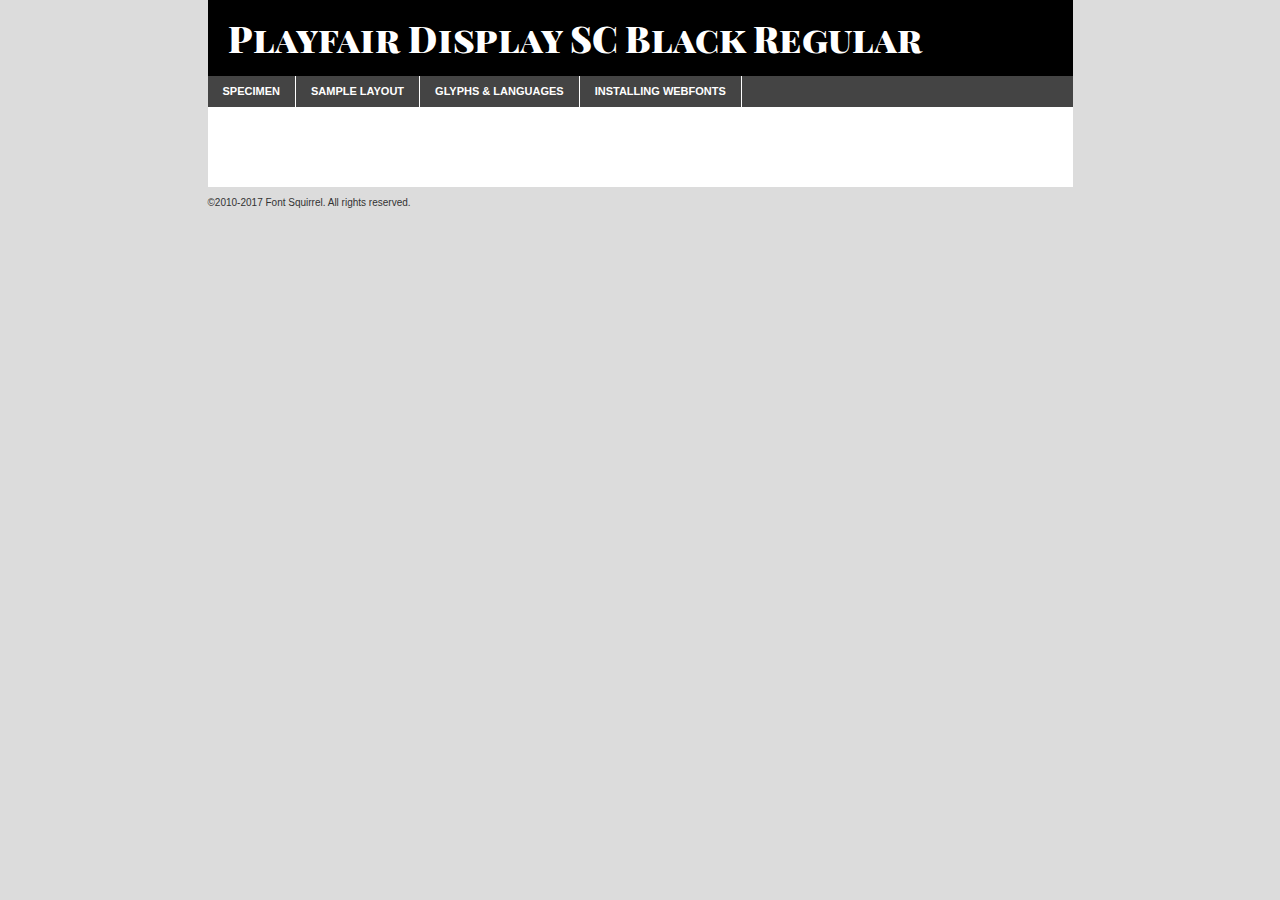
<file: module-7/fonts/playfairdisplaysc-black-demo.html>
<!DOCTYPE html PUBLIC "-//W3C//DTD XHTML 1.0 Transitional//EN"
        "http://www.w3.org/TR/xhtml1/DTD/xhtml1-transitional.dtd">

<html xmlns="http://www.w3.org/1999/xhtml" xml:lang="en" lang="en">
<head>
    <meta http-equiv="Content-Type" content="text/html; charset=utf-8"/>
    <script src="http://ajax.googleapis.com/ajax/libs/jquery/1.7.2/jquery.min.js" type="text/javascript" charset="utf-8"></script>
    <script type="text/javascript">
		(function($) {
			$.fn.easyTabs = function(option) {
				var param = jQuery.extend({ fadeSpeed: 'fast', defaultContent: 1, activeClass: 'active' }, option);
				$(this).each(function() {
					var thisId = '#' + this.id;
					if ( param.defaultContent == '' )
					{
						param.defaultContent = 1;
					}
					if ( typeof param.defaultContent == 'number' )
					{
						var defaultTab = $(thisId + ' .tabs li:eq(' + (param.defaultContent - 1) + ') a').attr('href').substr(1);
					}
					else
					{
						var defaultTab = param.defaultContent;
					}
					$(thisId + ' .tabs li a').each(function() {
						var tabToHide = $(this).attr('href').substr(1);
						$('#' + tabToHide).addClass('easytabs-tab-content');
					});
					hideAll();
					changeContent(defaultTab);

					function hideAll() {$(thisId + ' .easytabs-tab-content').hide();}

					function changeContent(tabId)
					{
						hideAll();
						$(thisId + ' .tabs li').removeClass(param.activeClass);
						$(thisId + ' .tabs li a[href=#' + tabId + ']').closest('li').addClass(param.activeClass);
						if ( param.fadeSpeed != 'none' )
						{
							$(thisId + ' #' + tabId).fadeIn(param.fadeSpeed);
						}
						else
						{
							$(thisId + ' #' + tabId).show();
						}
					}

					$(thisId + ' .tabs li').click(function() {
						var tabId = $(this).find('a').attr('href').substr(1);
						changeContent(tabId);
						return false;
					});
				});
			}
		})(jQuery);
    </script>
    <link rel="stylesheet" href="specimen_files/specimen_stylesheet.css" type="text/css" charset="utf-8"/>
    <link rel="stylesheet" href="stylesheet.css" type="text/css" charset="utf-8"/>

    <style type="text/css">
        		body {
			font-family: 'playfair_display_scblack';
        		}

            </style>

    <title>Playfair Display SC Black Regular Specimen</title>


    <script type="text/javascript" charset="utf-8">
		$(document).ready(function() {
			$('#container').easyTabs({ defaultContent: 1 });
		});
    </script>
</head>

<body>
<div id="container">
    <div id="header">
		Playfair Display SC Black Regular    </div>
    <ul class="tabs">
        <li><a href="#specimen">Specimen</a></li>
        <li><a href="#layout">Sample Layout</a></li>
		        <li><a href="#glyphs">Glyphs &amp; Languages</a></li>
        <li><a href="#installing">Installing Webfonts</a></li>

    </ul>

    <div id="main_content">


        <div id="specimen">

            <div class="section">
                <div class="grid12 firstcol">
                    <div class="huge">AaBb</div>
                </div>
            </div>

            <div class="section">
                <div class="glyph_range">A&#x200B;B&#x200b;C&#x200b;D&#x200b;E&#x200b;F&#x200b;G&#x200b;H&#x200b;I&#x200b;J&#x200b;K&#x200b;L&#x200b;M&#x200b;N&#x200b;O&#x200b;P&#x200b;Q&#x200b;R&#x200b;S&#x200b;T&#x200b;U&#x200b;V&#x200b;W&#x200b;X&#x200b;Y&#x200b;Z&#x200b;a&#x200b;b&#x200b;c&#x200b;d&#x200b;e&#x200b;f&#x200b;g&#x200b;h&#x200b;i&#x200b;j&#x200b;k&#x200b;l&#x200b;m&#x200b;n&#x200b;o&#x200b;p&#x200b;q&#x200b;r&#x200b;s&#x200b;t&#x200b;u&#x200b;v&#x200b;w&#x200b;x&#x200b;y&#x200b;z&#x200b;1&#x200b;2&#x200b;3&#x200b;4&#x200b;5&#x200b;6&#x200b;7&#x200b;8&#x200b;9&#x200b;0&#x200b;&amp;&#x200b;.&#x200b;,&#x200b;?&#x200b;!&#x200b;&#64;&#x200b;(&#x200b;)&#x200b;#&#x200b;$&#x200b;%&#x200b;*&#x200b;+&#x200b;-&#x200b;=&#x200b;:&#x200b;;</div>
            </div>
            <div class="section">
                <div class="grid12 firstcol">
                    <table class="sample_table">
                        <tr>
                            <td>10</td>
                            <td class="size10">abcdefghijklmnopqrstuvwxyzABCDEFGHIJKLMNOPQRSTUVWXYZ0123456789abcdefghijklmnopqrstuvwxyzABCDEFGHIJKLMNOPQRSTUVWXYZ0123456789abcdefghijklmnopqrstuvwxyzABCDEFGHIJKLMNOPQRSTUVWXYZ</td>
                        </tr>
                        <tr>
                            <td>11</td>
                            <td class="size11">abcdefghijklmnopqrstuvwxyzABCDEFGHIJKLMNOPQRSTUVWXYZ0123456789abcdefghijklmnopqrstuvwxyzABCDEFGHIJKLMNOPQRSTUVWXYZ0123456789abcdefghijklmnopqrstuvwxyzABCDEFGHIJKLMNOPQRSTUVWXYZ</td>
                        </tr>
                        <tr>
                            <td>12</td>
                            <td class="size12">abcdefghijklmnopqrstuvwxyzABCDEFGHIJKLMNOPQRSTUVWXYZ0123456789abcdefghijklmnopqrstuvwxyzABCDEFGHIJKLMNOPQRSTUVWXYZ0123456789abcdefghijklmnopqrstuvwxyzABCDEFGHIJKLMNOPQRSTUVWXYZ</td>
                        </tr>
                        <tr>
                            <td>13</td>
                            <td class="size13">abcdefghijklmnopqrstuvwxyzABCDEFGHIJKLMNOPQRSTUVWXYZ0123456789abcdefghijklmnopqrstuvwxyzABCDEFGHIJKLMNOPQRSTUVWXYZ0123456789abcdefghijklmnopqrstuvwxyzABCDEFGHIJKLMNOPQRSTUVWXYZ</td>
                        </tr>
                        <tr>
                            <td>14</td>
                            <td class="size14">abcdefghijklmnopqrstuvwxyzABCDEFGHIJKLMNOPQRSTUVWXYZ0123456789abcdefghijklmnopqrstuvwxyzABCDEFGHIJKLMNOPQRSTUVWXYZ0123456789abcdefghijklmnopqrstuvwxyzABCDEFGHIJKLMNOPQRSTUVWXYZ</td>
                        </tr>
                        <tr>
                            <td>16</td>
                            <td class="size16">abcdefghijklmnopqrstuvwxyzABCDEFGHIJKLMNOPQRSTUVWXYZ0123456789abcdefghijklmnopqrstuvwxyzABCDEFGHIJKLMNOPQRSTUVWXYZ</td>
                        </tr>
                        <tr>
                            <td>18</td>
                            <td class="size18">abcdefghijklmnopqrstuvwxyzABCDEFGHIJKLMNOPQRSTUVWXYZ0123456789abcdefghijklmnopqrstuvwxyzABCDEFGHIJKLMNOPQRSTUVWXYZ</td>
                        </tr>
                        <tr>
                            <td>20</td>
                            <td class="size20">abcdefghijklmnopqrstuvwxyzABCDEFGHIJKLMNOPQRSTUVWXYZ0123456789abcdefghijklmnopqrstuvwxyzABCDEFGHIJKLMNOPQRSTUVWXYZ</td>
                        </tr>
                        <tr>
                            <td>24</td>
                            <td class="size24">abcdefghijklmnopqrstuvwxyzABCDEFGHIJKLMNOPQRSTUVWXYZ0123456789abcdefghijklmnopqrstuvwxyzABCDEFGHIJKLMNOPQRSTUVWXYZ</td>
                        </tr>
                        <tr>
                            <td>30</td>
                            <td class="size30">abcdefghijklmnopqrstuvwxyzABCDEFGHIJKLMNOPQRSTUVWXYZ0123456789abcdefghijklmnopqrstuvwxyzABCDEFGHIJKLMNOPQRSTUVWXYZ</td>
                        </tr>
                        <tr>
                            <td>36</td>
                            <td class="size36">abcdefghijklmnopqrstuvwxyzABCDEFGHIJKLMNOPQRSTUVWXYZ0123456789abcdefghijklmnopqrstuvwxyzABCDEFGHIJKLMNOPQRSTUVWXYZ</td>
                        </tr>
                        <tr>
                            <td>48</td>
                            <td class="size48">abcdefghijklmnopqrstuvwxyzABCDEFGHIJKLMNOPQRSTUVWXYZ0123456789abcdefghijklmnopqrstuvwxyzABCDEFGHIJKLMNOPQRSTUVWXYZ</td>
                        </tr>
                        <tr>
                            <td>60</td>
                            <td class="size60">abcdefghijklmnopqrstuvwxyzABCDEFGHIJKLMNOPQRSTUVWXYZ0123456789abcdefghijklmnopqrstuvwxyzABCDEFGHIJKLMNOPQRSTUVWXYZ</td>
                        </tr>
                        <tr>
                            <td>72</td>
                            <td class="size72">abcdefghijklmnopqrstuvwxyzABCDEFGHIJKLMNOPQRSTUVWXYZ0123456789abcdefghijklmnopqrstuvwxyzABCDEFGHIJKLMNOPQRSTUVWXYZ</td>
                        </tr>
                        <tr>
                            <td>90</td>
                            <td class="size90">abcdefghijklmnopqrstuvwxyzABCDEFGHIJKLMNOPQRSTUVWXYZ0123456789abcdefghijklmnopqrstuvwxyzABCDEFGHIJKLMNOPQRSTUVWXYZ</td>
                        </tr>
                    </table>

                </div>

            </div>


            <div class="section" id="bodycomparison">


                <div id="xheight">
                    <div class="fontbody">&#x25FC;&#x25FC;&#x25FC;&#x25FC;&#x25FC;&#x25FC;&#x25FC;&#x25FC;&#x25FC;&#x25FC;&#x25FC;&#x25FC;&#x25FC;&#x25FC;&#x25FC;&#x25FC;&#x25FC;&#x25FC;&#x25FC;&#x25FC;&#x25FC;&#x25FC;&#x25FC;&#x25FC;&#x25FC;&#x25FC;&#x25FC;&#x25FC;&#x25FC;&#x25FC;&#x25FC;&#x25FC;&#x25FC;&#x25FC;&#x25FC;&#x25FC;&#x25FC;&#x25FC;&#x25FC;&#x25FC;&#x25FC;&#x25FC;&#x25FC;&#x25FC;&#x25FC;&#x25FC;&#x25FC;&#x25FC;&#x25FC;&#x25FC;&#x25FC;&#x25FC;&#x25FC;&#x25FC;&#x25FC;&#x25FC;&#x25FC;&#x25FC;&#x25FC;&#x25FC;&#x25FC;&#x25FC;&#x25FC;&#x25FC;&#x25FC;&#x25FC;&#x25FC;&#x25FC;&#x25FC;&#x25FC;&#x25FC;&#x25FC;&#x25FC;&#x25FC;&#x25FC;&#x25FC;&#x25FC;&#x25FC;&#x25FC;&#x25FC;&#x25FC;&#x25FC;&#x25FC;&#x25FC;&#x25FC;&#x25FC;&#x25FC;&#x25FC;&#x25FC;&#x25FC;&#x25FC;&#x25FC;&#x25FC;&#x25FC;&#x25FC;&#x25FC;&#x25FC;&#x25FC;&#x25FC;body</div>
                    <div class="arialbody">body</div>
                    <div class="verdanabody">body</div>
                    <div class="georgiabody">body</div>
                </div>
                <div class="fontbody" style="z-index:1">
                    body<span>Playfair Display SC Black Regular</span>
                </div>
                <div class="arialbody" style="z-index:1">
                    body<span>Arial</span>
                </div>
                <div class="verdanabody" style="z-index:1">
                    body<span>Verdana</span>
                </div>
                <div class="georgiabody" style="z-index:1">
                    body<span>Georgia</span>
                </div>


            </div>


            <div class="section psample psample_row1" id="">

                <div class="grid2 firstcol">
                    <p class="size10"><span>10.</span>Aenean lacinia bibendum nulla sed consectetur. Fusce dapibus, tellus ac cursus commodo, tortor mauris condimentum nibh, ut fermentum massa justo sit amet risus. Nullam id dolor id nibh ultricies vehicula ut id elit. Cum sociis natoque penatibus et magnis dis parturient montes, nascetur ridiculus mus. Nulla vitae elit libero, a pharetra augue.</p>

                </div>
                <div class="grid3">
                    <p class="size11"><span>11.</span>Aenean lacinia bibendum nulla sed consectetur. Fusce dapibus, tellus ac cursus commodo, tortor mauris condimentum nibh, ut fermentum massa justo sit amet risus. Nullam id dolor id nibh ultricies vehicula ut id elit. Cum sociis natoque penatibus et magnis dis parturient montes, nascetur ridiculus mus. Nulla vitae elit libero, a pharetra augue.</p>

                </div>
                <div class="grid3">
                    <p class="size12"><span>12.</span>Aenean lacinia bibendum nulla sed consectetur. Fusce dapibus, tellus ac cursus commodo, tortor mauris condimentum nibh, ut fermentum massa justo sit amet risus. Nullam id dolor id nibh ultricies vehicula ut id elit. Cum sociis natoque penatibus et magnis dis parturient montes, nascetur ridiculus mus. Nulla vitae elit libero, a pharetra augue.</p>

                </div>
                <div class="grid4">
                    <p class="size13"><span>13.</span>Aenean lacinia bibendum nulla sed consectetur. Fusce dapibus, tellus ac cursus commodo, tortor mauris condimentum nibh, ut fermentum massa justo sit amet risus. Nullam id dolor id nibh ultricies vehicula ut id elit. Cum sociis natoque penatibus et magnis dis parturient montes, nascetur ridiculus mus. Nulla vitae elit libero, a pharetra augue.</p>

                </div>
                <div class="white_blend"></div>

            </div>
            <div class="section psample psample_row2" id="">
                <div class="grid3 firstcol">
                    <p class="size14"><span>14.</span>Aenean lacinia bibendum nulla sed consectetur. Fusce dapibus, tellus ac cursus commodo, tortor mauris condimentum nibh, ut fermentum massa justo sit amet risus. Nullam id dolor id nibh ultricies vehicula ut id elit. Cum sociis natoque penatibus et magnis dis parturient montes, nascetur ridiculus mus. Nulla vitae elit libero, a pharetra augue.</p>

                </div>
                <div class="grid4">
                    <p class="size16"><span>16.</span>Aenean lacinia bibendum nulla sed consectetur. Fusce dapibus, tellus ac cursus commodo, tortor mauris condimentum nibh, ut fermentum massa justo sit amet risus. Nullam id dolor id nibh ultricies vehicula ut id elit. Cum sociis natoque penatibus et magnis dis parturient montes, nascetur ridiculus mus. Nulla vitae elit libero, a pharetra augue.</p>

                </div>
                <div class="grid5">
                    <p class="size18"><span>18.</span>Aenean lacinia bibendum nulla sed consectetur. Fusce dapibus, tellus ac cursus commodo, tortor mauris condimentum nibh, ut fermentum massa justo sit amet risus. Nullam id dolor id nibh ultricies vehicula ut id elit. Cum sociis natoque penatibus et magnis dis parturient montes, nascetur ridiculus mus. Nulla vitae elit libero, a pharetra augue.</p>

                </div>

                <div class="white_blend"></div>

            </div>

            <div class="section psample psample_row3" id="">
                <div class="grid5 firstcol">
                    <p class="size20"><span>20.</span>Aenean lacinia bibendum nulla sed consectetur. Fusce dapibus, tellus ac cursus commodo, tortor mauris condimentum nibh, ut fermentum massa justo sit amet risus. Nullam id dolor id nibh ultricies vehicula ut id elit. Cum sociis natoque penatibus et magnis dis parturient montes, nascetur ridiculus mus. Nulla vitae elit libero, a pharetra augue.</p>
                </div>
                <div class="grid7">
                    <p class="size24"><span>24.</span>Aenean lacinia bibendum nulla sed consectetur. Fusce dapibus, tellus ac cursus commodo, tortor mauris condimentum nibh, ut fermentum massa justo sit amet risus. Nullam id dolor id nibh ultricies vehicula ut id elit. Cum sociis natoque penatibus et magnis dis parturient montes, nascetur ridiculus mus. Nulla vitae elit libero, a pharetra augue.</p>
                </div>

                <div class="white_blend"></div>

            </div>

            <div class="section psample psample_row4" id="">
                <div class="grid12 firstcol">
                    <p class="size30"><span>30.</span>Aenean lacinia bibendum nulla sed consectetur. Fusce dapibus, tellus ac cursus commodo, tortor mauris condimentum nibh, ut fermentum massa justo sit amet risus. Nullam id dolor id nibh ultricies vehicula ut id elit. Cum sociis natoque penatibus et magnis dis parturient montes, nascetur ridiculus mus. Nulla vitae elit libero, a pharetra augue.</p>
                </div>
                <div class="white_blend"></div>

            </div>


            <div class="section psample psample_row1 fullreverse">
                <div class="grid2 firstcol">
                    <p class="size10"><span>10.</span>Aenean lacinia bibendum nulla sed consectetur. Fusce dapibus, tellus ac cursus commodo, tortor mauris condimentum nibh, ut fermentum massa justo sit amet risus. Nullam id dolor id nibh ultricies vehicula ut id elit. Cum sociis natoque penatibus et magnis dis parturient montes, nascetur ridiculus mus. Nulla vitae elit libero, a pharetra augue.</p>

                </div>
                <div class="grid3">
                    <p class="size11"><span>11.</span>Aenean lacinia bibendum nulla sed consectetur. Fusce dapibus, tellus ac cursus commodo, tortor mauris condimentum nibh, ut fermentum massa justo sit amet risus. Nullam id dolor id nibh ultricies vehicula ut id elit. Cum sociis natoque penatibus et magnis dis parturient montes, nascetur ridiculus mus. Nulla vitae elit libero, a pharetra augue.</p>

                </div>
                <div class="grid3">
                    <p class="size12"><span>12.</span>Aenean lacinia bibendum nulla sed consectetur. Fusce dapibus, tellus ac cursus commodo, tortor mauris condimentum nibh, ut fermentum massa justo sit amet risus. Nullam id dolor id nibh ultricies vehicula ut id elit. Cum sociis natoque penatibus et magnis dis parturient montes, nascetur ridiculus mus. Nulla vitae elit libero, a pharetra augue.</p>

                </div>
                <div class="grid4">
                    <p class="size13"><span>13.</span>Aenean lacinia bibendum nulla sed consectetur. Fusce dapibus, tellus ac cursus commodo, tortor mauris condimentum nibh, ut fermentum massa justo sit amet risus. Nullam id dolor id nibh ultricies vehicula ut id elit. Cum sociis natoque penatibus et magnis dis parturient montes, nascetur ridiculus mus. Nulla vitae elit libero, a pharetra augue.</p>

                </div>
                <div class="black_blend"></div>

            </div>

            <div class="section psample psample_row2 fullreverse">
                <div class="grid3 firstcol">
                    <p class="size14"><span>14.</span>Aenean lacinia bibendum nulla sed consectetur. Fusce dapibus, tellus ac cursus commodo, tortor mauris condimentum nibh, ut fermentum massa justo sit amet risus. Nullam id dolor id nibh ultricies vehicula ut id elit. Cum sociis natoque penatibus et magnis dis parturient montes, nascetur ridiculus mus. Nulla vitae elit libero, a pharetra augue.</p>

                </div>
                <div class="grid4">
                    <p class="size16"><span>16.</span>Aenean lacinia bibendum nulla sed consectetur. Fusce dapibus, tellus ac cursus commodo, tortor mauris condimentum nibh, ut fermentum massa justo sit amet risus. Nullam id dolor id nibh ultricies vehicula ut id elit. Cum sociis natoque penatibus et magnis dis parturient montes, nascetur ridiculus mus. Nulla vitae elit libero, a pharetra augue.</p>

                </div>
                <div class="grid5">
                    <p class="size18"><span>18.</span>Aenean lacinia bibendum nulla sed consectetur. Fusce dapibus, tellus ac cursus commodo, tortor mauris condimentum nibh, ut fermentum massa justo sit amet risus. Nullam id dolor id nibh ultricies vehicula ut id elit. Cum sociis natoque penatibus et magnis dis parturient montes, nascetur ridiculus mus. Nulla vitae elit libero, a pharetra augue.</p>

                </div>
                <div class="black_blend"></div>

            </div>

            <div class="section psample fullreverse psample_row3" id="">
                <div class="grid5 firstcol">
                    <p class="size20"><span>20.</span>Aenean lacinia bibendum nulla sed consectetur. Fusce dapibus, tellus ac cursus commodo, tortor mauris condimentum nibh, ut fermentum massa justo sit amet risus. Nullam id dolor id nibh ultricies vehicula ut id elit. Cum sociis natoque penatibus et magnis dis parturient montes, nascetur ridiculus mus. Nulla vitae elit libero, a pharetra augue.</p>
                </div>
                <div class="grid7">
                    <p class="size24"><span>24.</span>Aenean lacinia bibendum nulla sed consectetur. Fusce dapibus, tellus ac cursus commodo, tortor mauris condimentum nibh, ut fermentum massa justo sit amet risus. Nullam id dolor id nibh ultricies vehicula ut id elit. Cum sociis natoque penatibus et magnis dis parturient montes, nascetur ridiculus mus. Nulla vitae elit libero, a pharetra augue.</p>
                </div>

                <div class="black_blend"></div>

            </div>

            <div class="section psample fullreverse psample_row4" id="" style="border-bottom: 20px #000 solid;">
                <div class="grid12 firstcol">
                    <p class="size30"><span>30.</span>Aenean lacinia bibendum nulla sed consectetur. Fusce dapibus, tellus ac cursus commodo, tortor mauris condimentum nibh, ut fermentum massa justo sit amet risus. Nullam id dolor id nibh ultricies vehicula ut id elit. Cum sociis natoque penatibus et magnis dis parturient montes, nascetur ridiculus mus. Nulla vitae elit libero, a pharetra augue.</p>
                </div>
                <div class="black_blend"></div>

            </div>


        </div>

        <div id="layout">

            <div class="section">

                <div class="grid12 firstcol">
                    <h1>Lorem Ipsum Dolor</h1>
                    <h2>Etiam porta sem malesuada magna mollis euismod</h2>

                    <p class="byline">By <a href="#link">Aenean Lacinia</a></p>
                </div>
            </div>
            <div class="section">
                <div class="grid8 firstcol">
                    <p class="large">Donec sed odio dui. Morbi leo risus, porta ac consectetur ac, vestibulum at eros. Fusce dapibus, tellus ac cursus commodo, tortor mauris condimentum nibh, ut fermentum massa justo sit amet risus. </p>


                    <h3>Pellentesque ornare sem</h3>

                    <p>Maecenas sed diam eget risus varius blandit sit amet non magna. Maecenas faucibus mollis interdum. Donec ullamcorper nulla non metus auctor fringilla. Nullam id dolor id nibh ultricies vehicula ut id elit. Nullam id dolor id nibh ultricies vehicula ut id elit. </p>

                    <p>Aenean eu leo quam. Pellentesque ornare sem lacinia quam venenatis vestibulum. Lorem ipsum dolor sit amet, consectetur adipiscing elit. Cum sociis natoque penatibus et magnis dis parturient montes, nascetur ridiculus mus. </p>

                    <p>Nulla vitae elit libero, a pharetra augue. Praesent commodo cursus magna, vel scelerisque nisl consectetur et. Aenean lacinia bibendum nulla sed consectetur. </p>

                    <p>Nullam quis risus eget urna mollis ornare vel eu leo. Nullam quis risus eget urna mollis ornare vel eu leo. Maecenas sed diam eget risus varius blandit sit amet non magna. Donec ullamcorper nulla non metus auctor fringilla. </p>

                    <h3>Cras mattis consectetur</h3>

                    <p>Aenean eu leo quam. Pellentesque ornare sem lacinia quam venenatis vestibulum. Aenean lacinia bibendum nulla sed consectetur. Integer posuere erat a ante venenatis dapibus posuere velit aliquet. Cras mattis consectetur purus sit amet fermentum. </p>

                    <p>Nullam id dolor id nibh ultricies vehicula ut id elit. Nullam quis risus eget urna mollis ornare vel eu leo. Cras mattis consectetur purus sit amet fermentum.</p>
                </div>

                <div class="grid4 sidebar">

                    <div class="box reverse">
                        <p class="last">Nullam quis risus eget urna mollis ornare vel eu leo. Donec ullamcorper nulla non metus auctor fringilla. Cras mattis consectetur purus sit amet fermentum. Sed posuere consectetur est at lobortis. Lorem ipsum dolor sit amet, consectetur adipiscing elit. </p>
                    </div>

                    <p class="caption">Maecenas sed diam eget risus varius.</p>

                    <p>Vestibulum id ligula porta felis euismod semper. Integer posuere erat a ante venenatis dapibus posuere velit aliquet. Vestibulum id ligula porta felis euismod semper. Sed posuere consectetur est at lobortis. Maecenas sed diam eget risus varius blandit sit amet non magna. Fusce dapibus, tellus ac cursus commodo, tortor mauris condimentum nibh, ut fermentum massa justo sit amet risus. </p>


                    <p>Duis mollis, est non commodo luctus, nisi erat porttitor ligula, eget lacinia odio sem nec elit. Aenean lacinia bibendum nulla sed consectetur. Vivamus sagittis lacus vel augue laoreet rutrum faucibus dolor auctor. Aenean lacinia bibendum nulla sed consectetur. Nullam quis risus eget urna mollis ornare vel eu leo. </p>

                    <p>Praesent commodo cursus magna, vel scelerisque nisl consectetur et. Donec ullamcorper nulla non metus auctor fringilla. Maecenas faucibus mollis interdum. Fusce dapibus, tellus ac cursus commodo, tortor mauris condimentum nibh, ut fermentum massa justo sit amet risus. </p>

                </div>
            </div>

        </div>


		

        <div id="glyphs">
            <div class="section">
                <div class="grid12 firstcol">

                    <h1>Language Support</h1>
                    <p>The subset of Playfair Display SC Black Regular in this kit supports the following languages:<br/>

						Albanian, Basque, Belarusian_lacinka, Bosnian, Breton, Catalan, Chamorro, Chichewa_nyanja, Croatian, Cyrillic, Czech, Danish, Dutch, English, Esperanto, Estonian, Faroese, Finnish, French, Frisian, Galician, German, Hungarian, Icelandic, Italian, Latvian, Lithuanian, Malagasy, Maltese, Norwegian, Polish, Portuguese, Romanian, Serbian, Slovak, Slovenian, Spanish, Turkish, Welsh, Alsatian, Aragonese, Arapaho, Aromanian, Arrernte, Asturian, Aymara, Bislama, Cebuano, Cheyenne, Cimbrian, Corsican, Fijian, French_creole, Friulian, Genoese, Gilbertese, Greenlandic, Haitian_creole, Hawaiian, Hiligaynon, Hmong, Hopi, Ibanag, Iloko_ilokano, Indonesian, Interglossa_glosa, Interlingua, Irish_gaelic, Istro-romanian, Jerriais, Kashubian, Kurdish_kurmanji, Ladin, Lojban, Lombard, Low_saxon, Luxembourgeois, Malay_latinized, Manx, Maori, Megleno-romanian, Mohawk, Nahuatl, Norfolk_pitcairnese, Northern_sotho, Occitan, Oromo, Pangasinan, Papiamento, Piedmontese, Potawatomi, Quechua, Rhaeto-romance, Romansh, Rotokas, Sami_inari, Sami_lule, Samoan, Sardinian, Scots_gaelic, Seychelles_creole, Shona, Sicilian, Somali, Southern_ndebele, Southern_sotho, Swahili, Swati_swazi, Tagalog_filipino_pilipino, Tahitian, Tausug, Tetum, Tok_pisin, Tongan, Tswana, Turkmen, Turkmen_latinized, Tuvaluan, Uyghur_latinized, Veps, Volapuk, Votic_latinized, Walloon, Warlpiri, Xhosa, Yapese, Zulu, Latinbasic, Ubasic, Demo                    </p>
                    <h1>Glyph Chart</h1>
                    <p>The subset of Playfair Display SC Black Regular in this kit includes all the glyphs listed below. Unicode entities are included above each glyph to help you insert individual characters into your layout.</p>
                    <div id="glyph_chart">

																				                                <div><p>&amp;#13;</p>&#13;</div>
																				                                <div><p>&amp;#32;</p>&#32;</div>
																				                                <div><p>&amp;#33;</p>&#33;</div>
																				                                <div><p>&amp;#34;</p>&#34;</div>
																				                                <div><p>&amp;#35;</p>&#35;</div>
																				                                <div><p>&amp;#36;</p>&#36;</div>
																				                                <div><p>&amp;#37;</p>&#37;</div>
																				                                <div><p>&amp;#38;</p>&#38;</div>
																				                                <div><p>&amp;#39;</p>&#39;</div>
																				                                <div><p>&amp;#40;</p>&#40;</div>
																				                                <div><p>&amp;#41;</p>&#41;</div>
																				                                <div><p>&amp;#42;</p>&#42;</div>
																				                                <div><p>&amp;#43;</p>&#43;</div>
																				                                <div><p>&amp;#44;</p>&#44;</div>
																				                                <div><p>&amp;#45;</p>&#45;</div>
																				                                <div><p>&amp;#46;</p>&#46;</div>
																				                                <div><p>&amp;#47;</p>&#47;</div>
																				                                <div><p>&amp;#48;</p>&#48;</div>
																				                                <div><p>&amp;#49;</p>&#49;</div>
																				                                <div><p>&amp;#50;</p>&#50;</div>
																				                                <div><p>&amp;#51;</p>&#51;</div>
																				                                <div><p>&amp;#52;</p>&#52;</div>
																				                                <div><p>&amp;#53;</p>&#53;</div>
																				                                <div><p>&amp;#54;</p>&#54;</div>
																				                                <div><p>&amp;#55;</p>&#55;</div>
																				                                <div><p>&amp;#56;</p>&#56;</div>
																				                                <div><p>&amp;#57;</p>&#57;</div>
																				                                <div><p>&amp;#58;</p>&#58;</div>
																				                                <div><p>&amp;#59;</p>&#59;</div>
																				                                <div><p>&amp;#60;</p>&#60;</div>
																				                                <div><p>&amp;#61;</p>&#61;</div>
																				                                <div><p>&amp;#62;</p>&#62;</div>
																				                                <div><p>&amp;#63;</p>&#63;</div>
																				                                <div><p>&amp;#64;</p>&#64;</div>
																				                                <div><p>&amp;#65;</p>&#65;</div>
																				                                <div><p>&amp;#66;</p>&#66;</div>
																				                                <div><p>&amp;#67;</p>&#67;</div>
																				                                <div><p>&amp;#68;</p>&#68;</div>
																				                                <div><p>&amp;#69;</p>&#69;</div>
																				                                <div><p>&amp;#70;</p>&#70;</div>
																				                                <div><p>&amp;#71;</p>&#71;</div>
																				                                <div><p>&amp;#72;</p>&#72;</div>
																				                                <div><p>&amp;#73;</p>&#73;</div>
																				                                <div><p>&amp;#74;</p>&#74;</div>
																				                                <div><p>&amp;#75;</p>&#75;</div>
																				                                <div><p>&amp;#76;</p>&#76;</div>
																				                                <div><p>&amp;#77;</p>&#77;</div>
																				                                <div><p>&amp;#78;</p>&#78;</div>
																				                                <div><p>&amp;#79;</p>&#79;</div>
																				                                <div><p>&amp;#80;</p>&#80;</div>
																				                                <div><p>&amp;#81;</p>&#81;</div>
																				                                <div><p>&amp;#82;</p>&#82;</div>
																				                                <div><p>&amp;#83;</p>&#83;</div>
																				                                <div><p>&amp;#84;</p>&#84;</div>
																				                                <div><p>&amp;#85;</p>&#85;</div>
																				                                <div><p>&amp;#86;</p>&#86;</div>
																				                                <div><p>&amp;#87;</p>&#87;</div>
																				                                <div><p>&amp;#88;</p>&#88;</div>
																				                                <div><p>&amp;#89;</p>&#89;</div>
																				                                <div><p>&amp;#90;</p>&#90;</div>
																				                                <div><p>&amp;#91;</p>&#91;</div>
																				                                <div><p>&amp;#92;</p>&#92;</div>
																				                                <div><p>&amp;#93;</p>&#93;</div>
																				                                <div><p>&amp;#94;</p>&#94;</div>
																				                                <div><p>&amp;#95;</p>&#95;</div>
																				                                <div><p>&amp;#96;</p>&#96;</div>
																				                                <div><p>&amp;#97;</p>&#97;</div>
																				                                <div><p>&amp;#98;</p>&#98;</div>
																				                                <div><p>&amp;#99;</p>&#99;</div>
																				                                <div><p>&amp;#100;</p>&#100;</div>
																				                                <div><p>&amp;#101;</p>&#101;</div>
																				                                <div><p>&amp;#102;</p>&#102;</div>
																				                                <div><p>&amp;#103;</p>&#103;</div>
																				                                <div><p>&amp;#104;</p>&#104;</div>
																				                                <div><p>&amp;#105;</p>&#105;</div>
																				                                <div><p>&amp;#106;</p>&#106;</div>
																				                                <div><p>&amp;#107;</p>&#107;</div>
																				                                <div><p>&amp;#108;</p>&#108;</div>
																				                                <div><p>&amp;#109;</p>&#109;</div>
																				                                <div><p>&amp;#110;</p>&#110;</div>
																				                                <div><p>&amp;#111;</p>&#111;</div>
																				                                <div><p>&amp;#112;</p>&#112;</div>
																				                                <div><p>&amp;#113;</p>&#113;</div>
																				                                <div><p>&amp;#114;</p>&#114;</div>
																				                                <div><p>&amp;#115;</p>&#115;</div>
																				                                <div><p>&amp;#116;</p>&#116;</div>
																				                                <div><p>&amp;#117;</p>&#117;</div>
																				                                <div><p>&amp;#118;</p>&#118;</div>
																				                                <div><p>&amp;#119;</p>&#119;</div>
																				                                <div><p>&amp;#120;</p>&#120;</div>
																				                                <div><p>&amp;#121;</p>&#121;</div>
																				                                <div><p>&amp;#122;</p>&#122;</div>
																				                                <div><p>&amp;#123;</p>&#123;</div>
																				                                <div><p>&amp;#124;</p>&#124;</div>
																				                                <div><p>&amp;#125;</p>&#125;</div>
																				                                <div><p>&amp;#126;</p>&#126;</div>
																				                                <div><p>&amp;#160;</p>&#160;</div>
																				                                <div><p>&amp;#161;</p>&#161;</div>
																				                                <div><p>&amp;#162;</p>&#162;</div>
																				                                <div><p>&amp;#163;</p>&#163;</div>
																				                                <div><p>&amp;#164;</p>&#164;</div>
																				                                <div><p>&amp;#165;</p>&#165;</div>
																				                                <div><p>&amp;#166;</p>&#166;</div>
																				                                <div><p>&amp;#167;</p>&#167;</div>
																				                                <div><p>&amp;#168;</p>&#168;</div>
																				                                <div><p>&amp;#169;</p>&#169;</div>
																				                                <div><p>&amp;#170;</p>&#170;</div>
																				                                <div><p>&amp;#171;</p>&#171;</div>
																				                                <div><p>&amp;#172;</p>&#172;</div>
																				                                <div><p>&amp;#173;</p>&#173;</div>
																				                                <div><p>&amp;#174;</p>&#174;</div>
																				                                <div><p>&amp;#175;</p>&#175;</div>
																				                                <div><p>&amp;#176;</p>&#176;</div>
																				                                <div><p>&amp;#177;</p>&#177;</div>
																				                                <div><p>&amp;#178;</p>&#178;</div>
																				                                <div><p>&amp;#179;</p>&#179;</div>
																				                                <div><p>&amp;#180;</p>&#180;</div>
																				                                <div><p>&amp;#182;</p>&#182;</div>
																				                                <div><p>&amp;#183;</p>&#183;</div>
																				                                <div><p>&amp;#184;</p>&#184;</div>
																				                                <div><p>&amp;#185;</p>&#185;</div>
																				                                <div><p>&amp;#186;</p>&#186;</div>
																				                                <div><p>&amp;#187;</p>&#187;</div>
																				                                <div><p>&amp;#188;</p>&#188;</div>
																				                                <div><p>&amp;#189;</p>&#189;</div>
																				                                <div><p>&amp;#190;</p>&#190;</div>
																				                                <div><p>&amp;#191;</p>&#191;</div>
																				                                <div><p>&amp;#192;</p>&#192;</div>
																				                                <div><p>&amp;#193;</p>&#193;</div>
																				                                <div><p>&amp;#194;</p>&#194;</div>
																				                                <div><p>&amp;#195;</p>&#195;</div>
																				                                <div><p>&amp;#196;</p>&#196;</div>
																				                                <div><p>&amp;#197;</p>&#197;</div>
																				                                <div><p>&amp;#198;</p>&#198;</div>
																				                                <div><p>&amp;#199;</p>&#199;</div>
																				                                <div><p>&amp;#200;</p>&#200;</div>
																				                                <div><p>&amp;#201;</p>&#201;</div>
																				                                <div><p>&amp;#202;</p>&#202;</div>
																				                                <div><p>&amp;#203;</p>&#203;</div>
																				                                <div><p>&amp;#204;</p>&#204;</div>
																				                                <div><p>&amp;#205;</p>&#205;</div>
																				                                <div><p>&amp;#206;</p>&#206;</div>
																				                                <div><p>&amp;#207;</p>&#207;</div>
																				                                <div><p>&amp;#208;</p>&#208;</div>
																				                                <div><p>&amp;#209;</p>&#209;</div>
																				                                <div><p>&amp;#210;</p>&#210;</div>
																				                                <div><p>&amp;#211;</p>&#211;</div>
																				                                <div><p>&amp;#212;</p>&#212;</div>
																				                                <div><p>&amp;#213;</p>&#213;</div>
																				                                <div><p>&amp;#214;</p>&#214;</div>
																				                                <div><p>&amp;#215;</p>&#215;</div>
																				                                <div><p>&amp;#216;</p>&#216;</div>
																				                                <div><p>&amp;#217;</p>&#217;</div>
																				                                <div><p>&amp;#218;</p>&#218;</div>
																				                                <div><p>&amp;#219;</p>&#219;</div>
																				                                <div><p>&amp;#220;</p>&#220;</div>
																				                                <div><p>&amp;#221;</p>&#221;</div>
																				                                <div><p>&amp;#222;</p>&#222;</div>
																				                                <div><p>&amp;#223;</p>&#223;</div>
																				                                <div><p>&amp;#224;</p>&#224;</div>
																				                                <div><p>&amp;#225;</p>&#225;</div>
																				                                <div><p>&amp;#226;</p>&#226;</div>
																				                                <div><p>&amp;#227;</p>&#227;</div>
																				                                <div><p>&amp;#228;</p>&#228;</div>
																				                                <div><p>&amp;#229;</p>&#229;</div>
																				                                <div><p>&amp;#230;</p>&#230;</div>
																				                                <div><p>&amp;#231;</p>&#231;</div>
																				                                <div><p>&amp;#232;</p>&#232;</div>
																				                                <div><p>&amp;#233;</p>&#233;</div>
																				                                <div><p>&amp;#234;</p>&#234;</div>
																				                                <div><p>&amp;#235;</p>&#235;</div>
																				                                <div><p>&amp;#236;</p>&#236;</div>
																				                                <div><p>&amp;#237;</p>&#237;</div>
																				                                <div><p>&amp;#238;</p>&#238;</div>
																				                                <div><p>&amp;#239;</p>&#239;</div>
																				                                <div><p>&amp;#240;</p>&#240;</div>
																				                                <div><p>&amp;#241;</p>&#241;</div>
																				                                <div><p>&amp;#242;</p>&#242;</div>
																				                                <div><p>&amp;#243;</p>&#243;</div>
																				                                <div><p>&amp;#244;</p>&#244;</div>
																				                                <div><p>&amp;#245;</p>&#245;</div>
																				                                <div><p>&amp;#246;</p>&#246;</div>
																				                                <div><p>&amp;#247;</p>&#247;</div>
																				                                <div><p>&amp;#248;</p>&#248;</div>
																				                                <div><p>&amp;#249;</p>&#249;</div>
																				                                <div><p>&amp;#250;</p>&#250;</div>
																				                                <div><p>&amp;#251;</p>&#251;</div>
																				                                <div><p>&amp;#252;</p>&#252;</div>
																				                                <div><p>&amp;#253;</p>&#253;</div>
																				                                <div><p>&amp;#254;</p>&#254;</div>
																				                                <div><p>&amp;#255;</p>&#255;</div>
																				                                <div><p>&amp;#256;</p>&#256;</div>
																				                                <div><p>&amp;#257;</p>&#257;</div>
																				                                <div><p>&amp;#258;</p>&#258;</div>
																				                                <div><p>&amp;#259;</p>&#259;</div>
																				                                <div><p>&amp;#260;</p>&#260;</div>
																				                                <div><p>&amp;#261;</p>&#261;</div>
																				                                <div><p>&amp;#262;</p>&#262;</div>
																				                                <div><p>&amp;#263;</p>&#263;</div>
																				                                <div><p>&amp;#264;</p>&#264;</div>
																				                                <div><p>&amp;#265;</p>&#265;</div>
																				                                <div><p>&amp;#266;</p>&#266;</div>
																				                                <div><p>&amp;#267;</p>&#267;</div>
																				                                <div><p>&amp;#268;</p>&#268;</div>
																				                                <div><p>&amp;#269;</p>&#269;</div>
																				                                <div><p>&amp;#270;</p>&#270;</div>
																				                                <div><p>&amp;#271;</p>&#271;</div>
																				                                <div><p>&amp;#272;</p>&#272;</div>
																				                                <div><p>&amp;#273;</p>&#273;</div>
																				                                <div><p>&amp;#274;</p>&#274;</div>
																				                                <div><p>&amp;#275;</p>&#275;</div>
																				                                <div><p>&amp;#276;</p>&#276;</div>
																				                                <div><p>&amp;#277;</p>&#277;</div>
																				                                <div><p>&amp;#278;</p>&#278;</div>
																				                                <div><p>&amp;#279;</p>&#279;</div>
																				                                <div><p>&amp;#280;</p>&#280;</div>
																				                                <div><p>&amp;#281;</p>&#281;</div>
																				                                <div><p>&amp;#282;</p>&#282;</div>
																				                                <div><p>&amp;#283;</p>&#283;</div>
																				                                <div><p>&amp;#284;</p>&#284;</div>
																				                                <div><p>&amp;#285;</p>&#285;</div>
																				                                <div><p>&amp;#286;</p>&#286;</div>
																				                                <div><p>&amp;#287;</p>&#287;</div>
																				                                <div><p>&amp;#288;</p>&#288;</div>
																				                                <div><p>&amp;#289;</p>&#289;</div>
																				                                <div><p>&amp;#290;</p>&#290;</div>
																				                                <div><p>&amp;#291;</p>&#291;</div>
																				                                <div><p>&amp;#292;</p>&#292;</div>
																				                                <div><p>&amp;#293;</p>&#293;</div>
																				                                <div><p>&amp;#294;</p>&#294;</div>
																				                                <div><p>&amp;#295;</p>&#295;</div>
																				                                <div><p>&amp;#296;</p>&#296;</div>
																				                                <div><p>&amp;#297;</p>&#297;</div>
																				                                <div><p>&amp;#298;</p>&#298;</div>
																				                                <div><p>&amp;#299;</p>&#299;</div>
																				                                <div><p>&amp;#300;</p>&#300;</div>
																				                                <div><p>&amp;#301;</p>&#301;</div>
																				                                <div><p>&amp;#302;</p>&#302;</div>
																				                                <div><p>&amp;#303;</p>&#303;</div>
																				                                <div><p>&amp;#304;</p>&#304;</div>
																				                                <div><p>&amp;#305;</p>&#305;</div>
																				                                <div><p>&amp;#306;</p>&#306;</div>
																				                                <div><p>&amp;#307;</p>&#307;</div>
																				                                <div><p>&amp;#308;</p>&#308;</div>
																				                                <div><p>&amp;#309;</p>&#309;</div>
																				                                <div><p>&amp;#310;</p>&#310;</div>
																				                                <div><p>&amp;#311;</p>&#311;</div>
																				                                <div><p>&amp;#312;</p>&#312;</div>
																				                                <div><p>&amp;#313;</p>&#313;</div>
																				                                <div><p>&amp;#314;</p>&#314;</div>
																				                                <div><p>&amp;#315;</p>&#315;</div>
																				                                <div><p>&amp;#316;</p>&#316;</div>
																				                                <div><p>&amp;#317;</p>&#317;</div>
																				                                <div><p>&amp;#318;</p>&#318;</div>
																				                                <div><p>&amp;#319;</p>&#319;</div>
																				                                <div><p>&amp;#320;</p>&#320;</div>
																				                                <div><p>&amp;#321;</p>&#321;</div>
																				                                <div><p>&amp;#322;</p>&#322;</div>
																				                                <div><p>&amp;#323;</p>&#323;</div>
																				                                <div><p>&amp;#324;</p>&#324;</div>
																				                                <div><p>&amp;#325;</p>&#325;</div>
																				                                <div><p>&amp;#326;</p>&#326;</div>
																				                                <div><p>&amp;#327;</p>&#327;</div>
																				                                <div><p>&amp;#328;</p>&#328;</div>
																				                                <div><p>&amp;#330;</p>&#330;</div>
																				                                <div><p>&amp;#331;</p>&#331;</div>
																				                                <div><p>&amp;#332;</p>&#332;</div>
																				                                <div><p>&amp;#333;</p>&#333;</div>
																				                                <div><p>&amp;#334;</p>&#334;</div>
																				                                <div><p>&amp;#335;</p>&#335;</div>
																				                                <div><p>&amp;#336;</p>&#336;</div>
																				                                <div><p>&amp;#337;</p>&#337;</div>
																				                                <div><p>&amp;#338;</p>&#338;</div>
																				                                <div><p>&amp;#339;</p>&#339;</div>
																				                                <div><p>&amp;#340;</p>&#340;</div>
																				                                <div><p>&amp;#341;</p>&#341;</div>
																				                                <div><p>&amp;#342;</p>&#342;</div>
																				                                <div><p>&amp;#343;</p>&#343;</div>
																				                                <div><p>&amp;#344;</p>&#344;</div>
																				                                <div><p>&amp;#345;</p>&#345;</div>
																				                                <div><p>&amp;#346;</p>&#346;</div>
																				                                <div><p>&amp;#347;</p>&#347;</div>
																				                                <div><p>&amp;#348;</p>&#348;</div>
																				                                <div><p>&amp;#349;</p>&#349;</div>
																				                                <div><p>&amp;#350;</p>&#350;</div>
																				                                <div><p>&amp;#351;</p>&#351;</div>
																				                                <div><p>&amp;#352;</p>&#352;</div>
																				                                <div><p>&amp;#353;</p>&#353;</div>
																				                                <div><p>&amp;#354;</p>&#354;</div>
																				                                <div><p>&amp;#355;</p>&#355;</div>
																				                                <div><p>&amp;#356;</p>&#356;</div>
																				                                <div><p>&amp;#357;</p>&#357;</div>
																				                                <div><p>&amp;#358;</p>&#358;</div>
																				                                <div><p>&amp;#359;</p>&#359;</div>
																				                                <div><p>&amp;#360;</p>&#360;</div>
																				                                <div><p>&amp;#361;</p>&#361;</div>
																				                                <div><p>&amp;#362;</p>&#362;</div>
																				                                <div><p>&amp;#363;</p>&#363;</div>
																				                                <div><p>&amp;#364;</p>&#364;</div>
																				                                <div><p>&amp;#365;</p>&#365;</div>
																				                                <div><p>&amp;#366;</p>&#366;</div>
																				                                <div><p>&amp;#367;</p>&#367;</div>
																				                                <div><p>&amp;#368;</p>&#368;</div>
																				                                <div><p>&amp;#369;</p>&#369;</div>
																				                                <div><p>&amp;#370;</p>&#370;</div>
																				                                <div><p>&amp;#371;</p>&#371;</div>
																				                                <div><p>&amp;#372;</p>&#372;</div>
																				                                <div><p>&amp;#373;</p>&#373;</div>
																				                                <div><p>&amp;#374;</p>&#374;</div>
																				                                <div><p>&amp;#375;</p>&#375;</div>
																				                                <div><p>&amp;#376;</p>&#376;</div>
																				                                <div><p>&amp;#377;</p>&#377;</div>
																				                                <div><p>&amp;#378;</p>&#378;</div>
																				                                <div><p>&amp;#379;</p>&#379;</div>
																				                                <div><p>&amp;#380;</p>&#380;</div>
																				                                <div><p>&amp;#381;</p>&#381;</div>
																				                                <div><p>&amp;#382;</p>&#382;</div>
																				                                <div><p>&amp;#402;</p>&#402;</div>
																				                                <div><p>&amp;#500;</p>&#500;</div>
																				                                <div><p>&amp;#501;</p>&#501;</div>
																				                                <div><p>&amp;#536;</p>&#536;</div>
																				                                <div><p>&amp;#537;</p>&#537;</div>
																				                                <div><p>&amp;#538;</p>&#538;</div>
																				                                <div><p>&amp;#539;</p>&#539;</div>
																				                                <div><p>&amp;#567;</p>&#567;</div>
																				                                <div><p>&amp;#710;</p>&#710;</div>
																				                                <div><p>&amp;#711;</p>&#711;</div>
																				                                <div><p>&amp;#728;</p>&#728;</div>
																				                                <div><p>&amp;#729;</p>&#729;</div>
																				                                <div><p>&amp;#730;</p>&#730;</div>
																				                                <div><p>&amp;#731;</p>&#731;</div>
																				                                <div><p>&amp;#732;</p>&#732;</div>
																				                                <div><p>&amp;#733;</p>&#733;</div>
																				                                <div><p>&amp;#806;</p>&#806;</div>
																				                                <div><p>&amp;#916;</p>&#916;</div>
																				                                <div><p>&amp;#937;</p>&#937;</div>
																				                                <div><p>&amp;#956;</p>&#956;</div>
																				                                <div><p>&amp;#960;</p>&#960;</div>
																				                                <div><p>&amp;#1025;</p>&#1025;</div>
																				                                <div><p>&amp;#1026;</p>&#1026;</div>
																				                                <div><p>&amp;#1027;</p>&#1027;</div>
																				                                <div><p>&amp;#1028;</p>&#1028;</div>
																				                                <div><p>&amp;#1029;</p>&#1029;</div>
																				                                <div><p>&amp;#1030;</p>&#1030;</div>
																				                                <div><p>&amp;#1031;</p>&#1031;</div>
																				                                <div><p>&amp;#1032;</p>&#1032;</div>
																				                                <div><p>&amp;#1033;</p>&#1033;</div>
																				                                <div><p>&amp;#1034;</p>&#1034;</div>
																				                                <div><p>&amp;#1035;</p>&#1035;</div>
																				                                <div><p>&amp;#1036;</p>&#1036;</div>
																				                                <div><p>&amp;#1038;</p>&#1038;</div>
																				                                <div><p>&amp;#1039;</p>&#1039;</div>
																				                                <div><p>&amp;#1040;</p>&#1040;</div>
																				                                <div><p>&amp;#1041;</p>&#1041;</div>
																				                                <div><p>&amp;#1042;</p>&#1042;</div>
																				                                <div><p>&amp;#1043;</p>&#1043;</div>
																				                                <div><p>&amp;#1044;</p>&#1044;</div>
																				                                <div><p>&amp;#1045;</p>&#1045;</div>
																				                                <div><p>&amp;#1046;</p>&#1046;</div>
																				                                <div><p>&amp;#1047;</p>&#1047;</div>
																				                                <div><p>&amp;#1048;</p>&#1048;</div>
																				                                <div><p>&amp;#1049;</p>&#1049;</div>
																				                                <div><p>&amp;#1050;</p>&#1050;</div>
																				                                <div><p>&amp;#1051;</p>&#1051;</div>
																				                                <div><p>&amp;#1052;</p>&#1052;</div>
																				                                <div><p>&amp;#1053;</p>&#1053;</div>
																				                                <div><p>&amp;#1054;</p>&#1054;</div>
																				                                <div><p>&amp;#1055;</p>&#1055;</div>
																				                                <div><p>&amp;#1056;</p>&#1056;</div>
																				                                <div><p>&amp;#1057;</p>&#1057;</div>
																				                                <div><p>&amp;#1058;</p>&#1058;</div>
																				                                <div><p>&amp;#1059;</p>&#1059;</div>
																				                                <div><p>&amp;#1060;</p>&#1060;</div>
																				                                <div><p>&amp;#1061;</p>&#1061;</div>
																				                                <div><p>&amp;#1062;</p>&#1062;</div>
																				                                <div><p>&amp;#1063;</p>&#1063;</div>
																				                                <div><p>&amp;#1064;</p>&#1064;</div>
																				                                <div><p>&amp;#1065;</p>&#1065;</div>
																				                                <div><p>&amp;#1066;</p>&#1066;</div>
																				                                <div><p>&amp;#1067;</p>&#1067;</div>
																				                                <div><p>&amp;#1068;</p>&#1068;</div>
																				                                <div><p>&amp;#1069;</p>&#1069;</div>
																				                                <div><p>&amp;#1070;</p>&#1070;</div>
																				                                <div><p>&amp;#1071;</p>&#1071;</div>
																				                                <div><p>&amp;#1072;</p>&#1072;</div>
																				                                <div><p>&amp;#1073;</p>&#1073;</div>
																				                                <div><p>&amp;#1074;</p>&#1074;</div>
																				                                <div><p>&amp;#1075;</p>&#1075;</div>
																				                                <div><p>&amp;#1076;</p>&#1076;</div>
																				                                <div><p>&amp;#1077;</p>&#1077;</div>
																				                                <div><p>&amp;#1078;</p>&#1078;</div>
																				                                <div><p>&amp;#1079;</p>&#1079;</div>
																				                                <div><p>&amp;#1080;</p>&#1080;</div>
																				                                <div><p>&amp;#1081;</p>&#1081;</div>
																				                                <div><p>&amp;#1082;</p>&#1082;</div>
																				                                <div><p>&amp;#1083;</p>&#1083;</div>
																				                                <div><p>&amp;#1084;</p>&#1084;</div>
																				                                <div><p>&amp;#1085;</p>&#1085;</div>
																				                                <div><p>&amp;#1086;</p>&#1086;</div>
																				                                <div><p>&amp;#1087;</p>&#1087;</div>
																				                                <div><p>&amp;#1088;</p>&#1088;</div>
																				                                <div><p>&amp;#1089;</p>&#1089;</div>
																				                                <div><p>&amp;#1090;</p>&#1090;</div>
																				                                <div><p>&amp;#1091;</p>&#1091;</div>
																				                                <div><p>&amp;#1092;</p>&#1092;</div>
																				                                <div><p>&amp;#1093;</p>&#1093;</div>
																				                                <div><p>&amp;#1094;</p>&#1094;</div>
																				                                <div><p>&amp;#1095;</p>&#1095;</div>
																				                                <div><p>&amp;#1096;</p>&#1096;</div>
																				                                <div><p>&amp;#1097;</p>&#1097;</div>
																				                                <div><p>&amp;#1098;</p>&#1098;</div>
																				                                <div><p>&amp;#1099;</p>&#1099;</div>
																				                                <div><p>&amp;#1100;</p>&#1100;</div>
																				                                <div><p>&amp;#1101;</p>&#1101;</div>
																				                                <div><p>&amp;#1102;</p>&#1102;</div>
																				                                <div><p>&amp;#1103;</p>&#1103;</div>
																				                                <div><p>&amp;#1105;</p>&#1105;</div>
																				                                <div><p>&amp;#1106;</p>&#1106;</div>
																				                                <div><p>&amp;#1107;</p>&#1107;</div>
																				                                <div><p>&amp;#1108;</p>&#1108;</div>
																				                                <div><p>&amp;#1109;</p>&#1109;</div>
																				                                <div><p>&amp;#1110;</p>&#1110;</div>
																				                                <div><p>&amp;#1111;</p>&#1111;</div>
																				                                <div><p>&amp;#1112;</p>&#1112;</div>
																				                                <div><p>&amp;#1113;</p>&#1113;</div>
																				                                <div><p>&amp;#1114;</p>&#1114;</div>
																				                                <div><p>&amp;#1115;</p>&#1115;</div>
																				                                <div><p>&amp;#1116;</p>&#1116;</div>
																				                                <div><p>&amp;#1118;</p>&#1118;</div>
																				                                <div><p>&amp;#1119;</p>&#1119;</div>
																				                                <div><p>&amp;#1168;</p>&#1168;</div>
																				                                <div><p>&amp;#1169;</p>&#1169;</div>
																				                                <div><p>&amp;#7808;</p>&#7808;</div>
																				                                <div><p>&amp;#7809;</p>&#7809;</div>
																				                                <div><p>&amp;#7810;</p>&#7810;</div>
																				                                <div><p>&amp;#7811;</p>&#7811;</div>
																				                                <div><p>&amp;#7812;</p>&#7812;</div>
																				                                <div><p>&amp;#7813;</p>&#7813;</div>
																				                                <div><p>&amp;#7838;</p>&#7838;</div>
																				                                <div><p>&amp;#7922;</p>&#7922;</div>
																				                                <div><p>&amp;#7923;</p>&#7923;</div>
																				                                <div><p>&amp;#8201;</p>&#8201;</div>
																				                                <div><p>&amp;#8211;</p>&#8211;</div>
																				                                <div><p>&amp;#8212;</p>&#8212;</div>
																				                                <div><p>&amp;#8216;</p>&#8216;</div>
																				                                <div><p>&amp;#8217;</p>&#8217;</div>
																				                                <div><p>&amp;#8218;</p>&#8218;</div>
																				                                <div><p>&amp;#8220;</p>&#8220;</div>
																				                                <div><p>&amp;#8221;</p>&#8221;</div>
																				                                <div><p>&amp;#8222;</p>&#8222;</div>
																				                                <div><p>&amp;#8224;</p>&#8224;</div>
																				                                <div><p>&amp;#8225;</p>&#8225;</div>
																				                                <div><p>&amp;#8226;</p>&#8226;</div>
																				                                <div><p>&amp;#8230;</p>&#8230;</div>
																				                                <div><p>&amp;#8240;</p>&#8240;</div>
																				                                <div><p>&amp;#8249;</p>&#8249;</div>
																				                                <div><p>&amp;#8250;</p>&#8250;</div>
																				                                <div><p>&amp;#8260;</p>&#8260;</div>
																				                                <div><p>&amp;#8364;</p>&#8364;</div>
																				                                <div><p>&amp;#8377;</p>&#8377;</div>
																				                                <div><p>&amp;#8453;</p>&#8453;</div>
																				                                <div><p>&amp;#8470;</p>&#8470;</div>
																				                                <div><p>&amp;#8482;</p>&#8482;</div>
																				                                <div><p>&amp;#8531;</p>&#8531;</div>
																				                                <div><p>&amp;#8532;</p>&#8532;</div>
																				                                <div><p>&amp;#8592;</p>&#8592;</div>
																				                                <div><p>&amp;#8593;</p>&#8593;</div>
																				                                <div><p>&amp;#8594;</p>&#8594;</div>
																				                                <div><p>&amp;#8595;</p>&#8595;</div>
																				                                <div><p>&amp;#8596;</p>&#8596;</div>
																				                                <div><p>&amp;#8598;</p>&#8598;</div>
																				                                <div><p>&amp;#8599;</p>&#8599;</div>
																				                                <div><p>&amp;#8600;</p>&#8600;</div>
																				                                <div><p>&amp;#8601;</p>&#8601;</div>
																				                                <div><p>&amp;#8706;</p>&#8706;</div>
																				                                <div><p>&amp;#8719;</p>&#8719;</div>
																				                                <div><p>&amp;#8721;</p>&#8721;</div>
																				                                <div><p>&amp;#8722;</p>&#8722;</div>
																				                                <div><p>&amp;#8730;</p>&#8730;</div>
																				                                <div><p>&amp;#8734;</p>&#8734;</div>
																				                                <div><p>&amp;#8747;</p>&#8747;</div>
																				                                <div><p>&amp;#8776;</p>&#8776;</div>
																				                                <div><p>&amp;#8800;</p>&#8800;</div>
																				                                <div><p>&amp;#8804;</p>&#8804;</div>
																				                                <div><p>&amp;#8805;</p>&#8805;</div>
																				                                <div><p>&amp;#9632;</p>&#9632;</div>
																				                                <div><p>&amp;#9633;</p>&#9633;</div>
																				                                <div><p>&amp;#9674;</p>&#9674;</div>
																				                                <div><p>&amp;#9724;</p>&#9724;</div>
																																																																																																																																																																																																																																																																																																																																																																																																																																																																																																																																																																																																																																																																																																																																																																																																																																																																																																																																																																																																																																																																																																																																																																																																																																																																																																																																																																																																																																																																																																																																																																																																																																																																																																																																																																																																																																																																																																																																																																																																																																																																																																																																												                    </div>
                </div>


            </div>
        </div>


        <div id="specs">

        </div>

        <div id="installing">
            <div class="section">
                <div class="grid7 firstcol">
                    <h1>Installing Webfonts</h1>

                    <p>Webfonts are supported by all major browser platforms but not all in the same way. There are currently four different font formats that must be included in order to target all browsers. This includes TTF, WOFF, EOT and SVG.</p>

                    <h2>1. Upload your webfonts</h2>
                    <p>You must upload your webfont kit to your website. They should be in or near the same directory as your CSS files.</p>

                    <h2>2. Include the webfont stylesheet</h2>
                    <p>A special CSS @font-face declaration helps the various browsers select the appropriate font it needs without causing you a bunch of headaches. Learn more about this syntax by reading the <a href="https://www.fontspring.com/blog/further-hardening-of-the-bulletproof-syntax">Fontspring blog post</a> about it. The code for it is as follows:</p>


                    <code>
                        @font-face{
                        font-family: 'MyWebFont';
                        src: url('WebFont.eot');
                        src: url('WebFont.eot?#iefix') format('embedded-opentype'),
                        url('WebFont.woff') format('woff'),
                        url('WebFont.ttf') format('truetype'),
                        url('WebFont.svg#webfont') format('svg');
                        }
                    </code>

                    <p>We've already gone ahead and generated the code for you. All you have to do is link to the stylesheet in your HTML, like this:</p>
                    <code>&lt;link rel=&quot;stylesheet&quot; href=&quot;stylesheet.css&quot; type=&quot;text/css&quot; charset=&quot;utf-8&quot; /&gt;</code>

                    <h2>3. Modify your own stylesheet</h2>
                    <p>To take advantage of your new fonts, you must tell your stylesheet to use them. Look at the original @font-face declaration above and find the property called "font-family." The name linked there will be what you use to reference the font. Prepend that webfont name to the font stack in the "font-family" property, inside the selector you want to change. For example:</p>
                    <code>p { font-family: 'WebFont', Arial, sans-serif; }</code>

                    <h2>4. Test</h2>
                    <p>Getting webfonts to work cross-browser <em>can</em> be tricky. Use the information in the sidebar to help you if you find that fonts aren't loading in a particular browser.</p>
                </div>

                <div class="grid5 sidebar">
                    <div class="box">
                        <h2>Troubleshooting<br/>Font-Face Problems</h2>
                        <p>Having trouble getting your webfonts to load in your new website? Here are some tips to sort out what might be the problem.</p>

                        <h3>Fonts not showing in any browser</h3>

                        <p>This sounds like you need to work on the plumbing. You either did not upload the fonts to the correct directory, or you did not link the fonts properly in the CSS. If you've confirmed that all this is correct and you still have a problem, take a look at your .htaccess file and see if requests are getting intercepted.</p>

                        <h3>Fonts not loading in iPhone or iPad</h3>

                        <p>The most common problem here is that you are serving the fonts from an IIS server. IIS refuses to serve files that have unknown MIME types. If that is the case, you must set the MIME type for SVG to "image/svg+xml" in the server settings. Follow these instructions from Microsoft if you need help.</p>

                        <h3>Fonts not loading in Firefox</h3>

                        <p>The primary reason for this failure? You are still using a version Firefox older than 3.5. So upgrade already! If that isn't it, then you are very likely serving fonts from a different domain. Firefox requires that all font assets be served from the same domain. Lastly it is possible that you need to add WOFF to your list of MIME types (if you are serving via IIS.)</p>

                        <h3>Fonts not loading in IE</h3>

                        <p>Are you looking at Internet Explorer on an actual Windows machine or are you cheating by using a service like Adobe BrowserLab? Many of these screenshot services do not render @font-face for IE. Best to test it on a real machine.</p>

                        <h3>Fonts not loading in IE9</h3>

                        <p>IE9, like Firefox, requires that fonts be served from the same domain as the website. Make sure that is the case.</p>
                    </div>
                </div>
            </div>

        </div>

    </div>
    <div id="footer">
        <p>&copy;2010-2017 Font Squirrel. All rights reserved.</p>
    </div>
</div>
</body>
</html>
</file>
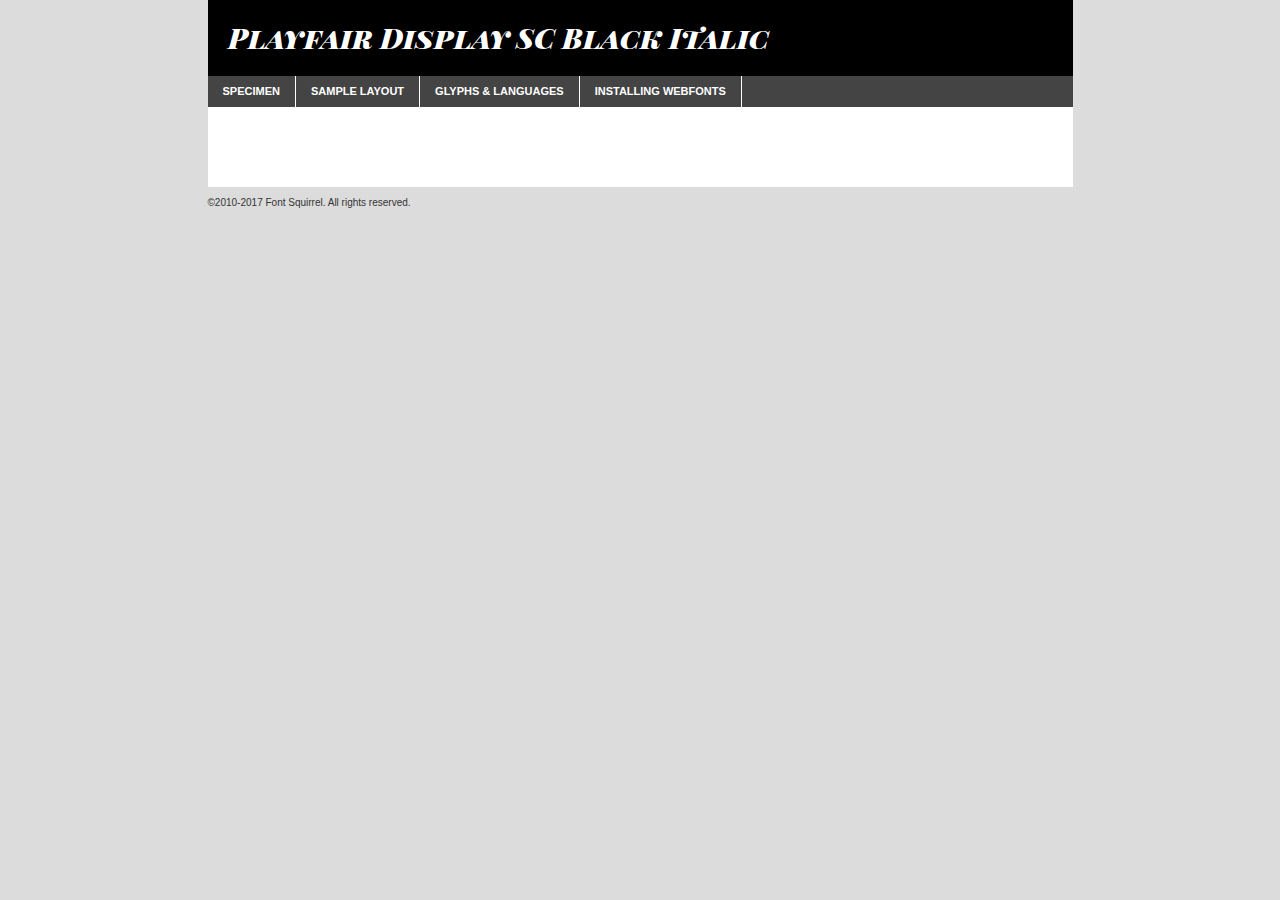
<file: module-7/fonts/playfairdisplaysc-blackitalic-demo.html>
<!DOCTYPE html PUBLIC "-//W3C//DTD XHTML 1.0 Transitional//EN"
        "http://www.w3.org/TR/xhtml1/DTD/xhtml1-transitional.dtd">

<html xmlns="http://www.w3.org/1999/xhtml" xml:lang="en" lang="en">
<head>
    <meta http-equiv="Content-Type" content="text/html; charset=utf-8"/>
    <script src="http://ajax.googleapis.com/ajax/libs/jquery/1.7.2/jquery.min.js" type="text/javascript" charset="utf-8"></script>
    <script type="text/javascript">
		(function($) {
			$.fn.easyTabs = function(option) {
				var param = jQuery.extend({ fadeSpeed: 'fast', defaultContent: 1, activeClass: 'active' }, option);
				$(this).each(function() {
					var thisId = '#' + this.id;
					if ( param.defaultContent == '' )
					{
						param.defaultContent = 1;
					}
					if ( typeof param.defaultContent == 'number' )
					{
						var defaultTab = $(thisId + ' .tabs li:eq(' + (param.defaultContent - 1) + ') a').attr('href').substr(1);
					}
					else
					{
						var defaultTab = param.defaultContent;
					}
					$(thisId + ' .tabs li a').each(function() {
						var tabToHide = $(this).attr('href').substr(1);
						$('#' + tabToHide).addClass('easytabs-tab-content');
					});
					hideAll();
					changeContent(defaultTab);

					function hideAll() {$(thisId + ' .easytabs-tab-content').hide();}

					function changeContent(tabId)
					{
						hideAll();
						$(thisId + ' .tabs li').removeClass(param.activeClass);
						$(thisId + ' .tabs li a[href=#' + tabId + ']').closest('li').addClass(param.activeClass);
						if ( param.fadeSpeed != 'none' )
						{
							$(thisId + ' #' + tabId).fadeIn(param.fadeSpeed);
						}
						else
						{
							$(thisId + ' #' + tabId).show();
						}
					}

					$(thisId + ' .tabs li').click(function() {
						var tabId = $(this).find('a').attr('href').substr(1);
						changeContent(tabId);
						return false;
					});
				});
			}
		})(jQuery);
    </script>
    <link rel="stylesheet" href="specimen_files/specimen_stylesheet.css" type="text/css" charset="utf-8"/>
    <link rel="stylesheet" href="stylesheet.css" type="text/css" charset="utf-8"/>

    <style type="text/css">
        		body {
			font-family: 'playfair_display_scBlkIt';
        		}

            </style>

    <title>Playfair Display SC Black Italic Specimen</title>


    <script type="text/javascript" charset="utf-8">
		$(document).ready(function() {
			$('#container').easyTabs({ defaultContent: 1 });
		});
    </script>
</head>

<body>
<div id="container">
    <div id="header">
		Playfair Display SC Black Italic    </div>
    <ul class="tabs">
        <li><a href="#specimen">Specimen</a></li>
        <li><a href="#layout">Sample Layout</a></li>
		        <li><a href="#glyphs">Glyphs &amp; Languages</a></li>
        <li><a href="#installing">Installing Webfonts</a></li>

    </ul>

    <div id="main_content">


        <div id="specimen">

            <div class="section">
                <div class="grid12 firstcol">
                    <div class="huge">AaBb</div>
                </div>
            </div>

            <div class="section">
                <div class="glyph_range">A&#x200B;B&#x200b;C&#x200b;D&#x200b;E&#x200b;F&#x200b;G&#x200b;H&#x200b;I&#x200b;J&#x200b;K&#x200b;L&#x200b;M&#x200b;N&#x200b;O&#x200b;P&#x200b;Q&#x200b;R&#x200b;S&#x200b;T&#x200b;U&#x200b;V&#x200b;W&#x200b;X&#x200b;Y&#x200b;Z&#x200b;a&#x200b;b&#x200b;c&#x200b;d&#x200b;e&#x200b;f&#x200b;g&#x200b;h&#x200b;i&#x200b;j&#x200b;k&#x200b;l&#x200b;m&#x200b;n&#x200b;o&#x200b;p&#x200b;q&#x200b;r&#x200b;s&#x200b;t&#x200b;u&#x200b;v&#x200b;w&#x200b;x&#x200b;y&#x200b;z&#x200b;1&#x200b;2&#x200b;3&#x200b;4&#x200b;5&#x200b;6&#x200b;7&#x200b;8&#x200b;9&#x200b;0&#x200b;&amp;&#x200b;.&#x200b;,&#x200b;?&#x200b;!&#x200b;&#64;&#x200b;(&#x200b;)&#x200b;#&#x200b;$&#x200b;%&#x200b;*&#x200b;+&#x200b;-&#x200b;=&#x200b;:&#x200b;;</div>
            </div>
            <div class="section">
                <div class="grid12 firstcol">
                    <table class="sample_table">
                        <tr>
                            <td>10</td>
                            <td class="size10">abcdefghijklmnopqrstuvwxyzABCDEFGHIJKLMNOPQRSTUVWXYZ0123456789abcdefghijklmnopqrstuvwxyzABCDEFGHIJKLMNOPQRSTUVWXYZ0123456789abcdefghijklmnopqrstuvwxyzABCDEFGHIJKLMNOPQRSTUVWXYZ</td>
                        </tr>
                        <tr>
                            <td>11</td>
                            <td class="size11">abcdefghijklmnopqrstuvwxyzABCDEFGHIJKLMNOPQRSTUVWXYZ0123456789abcdefghijklmnopqrstuvwxyzABCDEFGHIJKLMNOPQRSTUVWXYZ0123456789abcdefghijklmnopqrstuvwxyzABCDEFGHIJKLMNOPQRSTUVWXYZ</td>
                        </tr>
                        <tr>
                            <td>12</td>
                            <td class="size12">abcdefghijklmnopqrstuvwxyzABCDEFGHIJKLMNOPQRSTUVWXYZ0123456789abcdefghijklmnopqrstuvwxyzABCDEFGHIJKLMNOPQRSTUVWXYZ0123456789abcdefghijklmnopqrstuvwxyzABCDEFGHIJKLMNOPQRSTUVWXYZ</td>
                        </tr>
                        <tr>
                            <td>13</td>
                            <td class="size13">abcdefghijklmnopqrstuvwxyzABCDEFGHIJKLMNOPQRSTUVWXYZ0123456789abcdefghijklmnopqrstuvwxyzABCDEFGHIJKLMNOPQRSTUVWXYZ0123456789abcdefghijklmnopqrstuvwxyzABCDEFGHIJKLMNOPQRSTUVWXYZ</td>
                        </tr>
                        <tr>
                            <td>14</td>
                            <td class="size14">abcdefghijklmnopqrstuvwxyzABCDEFGHIJKLMNOPQRSTUVWXYZ0123456789abcdefghijklmnopqrstuvwxyzABCDEFGHIJKLMNOPQRSTUVWXYZ0123456789abcdefghijklmnopqrstuvwxyzABCDEFGHIJKLMNOPQRSTUVWXYZ</td>
                        </tr>
                        <tr>
                            <td>16</td>
                            <td class="size16">abcdefghijklmnopqrstuvwxyzABCDEFGHIJKLMNOPQRSTUVWXYZ0123456789abcdefghijklmnopqrstuvwxyzABCDEFGHIJKLMNOPQRSTUVWXYZ</td>
                        </tr>
                        <tr>
                            <td>18</td>
                            <td class="size18">abcdefghijklmnopqrstuvwxyzABCDEFGHIJKLMNOPQRSTUVWXYZ0123456789abcdefghijklmnopqrstuvwxyzABCDEFGHIJKLMNOPQRSTUVWXYZ</td>
                        </tr>
                        <tr>
                            <td>20</td>
                            <td class="size20">abcdefghijklmnopqrstuvwxyzABCDEFGHIJKLMNOPQRSTUVWXYZ0123456789abcdefghijklmnopqrstuvwxyzABCDEFGHIJKLMNOPQRSTUVWXYZ</td>
                        </tr>
                        <tr>
                            <td>24</td>
                            <td class="size24">abcdefghijklmnopqrstuvwxyzABCDEFGHIJKLMNOPQRSTUVWXYZ0123456789abcdefghijklmnopqrstuvwxyzABCDEFGHIJKLMNOPQRSTUVWXYZ</td>
                        </tr>
                        <tr>
                            <td>30</td>
                            <td class="size30">abcdefghijklmnopqrstuvwxyzABCDEFGHIJKLMNOPQRSTUVWXYZ0123456789abcdefghijklmnopqrstuvwxyzABCDEFGHIJKLMNOPQRSTUVWXYZ</td>
                        </tr>
                        <tr>
                            <td>36</td>
                            <td class="size36">abcdefghijklmnopqrstuvwxyzABCDEFGHIJKLMNOPQRSTUVWXYZ0123456789abcdefghijklmnopqrstuvwxyzABCDEFGHIJKLMNOPQRSTUVWXYZ</td>
                        </tr>
                        <tr>
                            <td>48</td>
                            <td class="size48">abcdefghijklmnopqrstuvwxyzABCDEFGHIJKLMNOPQRSTUVWXYZ0123456789abcdefghijklmnopqrstuvwxyzABCDEFGHIJKLMNOPQRSTUVWXYZ</td>
                        </tr>
                        <tr>
                            <td>60</td>
                            <td class="size60">abcdefghijklmnopqrstuvwxyzABCDEFGHIJKLMNOPQRSTUVWXYZ0123456789abcdefghijklmnopqrstuvwxyzABCDEFGHIJKLMNOPQRSTUVWXYZ</td>
                        </tr>
                        <tr>
                            <td>72</td>
                            <td class="size72">abcdefghijklmnopqrstuvwxyzABCDEFGHIJKLMNOPQRSTUVWXYZ0123456789abcdefghijklmnopqrstuvwxyzABCDEFGHIJKLMNOPQRSTUVWXYZ</td>
                        </tr>
                        <tr>
                            <td>90</td>
                            <td class="size90">abcdefghijklmnopqrstuvwxyzABCDEFGHIJKLMNOPQRSTUVWXYZ0123456789abcdefghijklmnopqrstuvwxyzABCDEFGHIJKLMNOPQRSTUVWXYZ</td>
                        </tr>
                    </table>

                </div>

            </div>


            <div class="section" id="bodycomparison">


                <div id="xheight">
                    <div class="fontbody">&#x25FC;&#x25FC;&#x25FC;&#x25FC;&#x25FC;&#x25FC;&#x25FC;&#x25FC;&#x25FC;&#x25FC;&#x25FC;&#x25FC;&#x25FC;&#x25FC;&#x25FC;&#x25FC;&#x25FC;&#x25FC;&#x25FC;&#x25FC;&#x25FC;&#x25FC;&#x25FC;&#x25FC;&#x25FC;&#x25FC;&#x25FC;&#x25FC;&#x25FC;&#x25FC;&#x25FC;&#x25FC;&#x25FC;&#x25FC;&#x25FC;&#x25FC;&#x25FC;&#x25FC;&#x25FC;&#x25FC;&#x25FC;&#x25FC;&#x25FC;&#x25FC;&#x25FC;&#x25FC;&#x25FC;&#x25FC;&#x25FC;&#x25FC;&#x25FC;&#x25FC;&#x25FC;&#x25FC;&#x25FC;&#x25FC;&#x25FC;&#x25FC;&#x25FC;&#x25FC;&#x25FC;&#x25FC;&#x25FC;&#x25FC;&#x25FC;&#x25FC;&#x25FC;&#x25FC;&#x25FC;&#x25FC;&#x25FC;&#x25FC;&#x25FC;&#x25FC;&#x25FC;&#x25FC;&#x25FC;&#x25FC;&#x25FC;&#x25FC;&#x25FC;&#x25FC;&#x25FC;&#x25FC;&#x25FC;&#x25FC;&#x25FC;&#x25FC;&#x25FC;&#x25FC;&#x25FC;&#x25FC;&#x25FC;&#x25FC;&#x25FC;&#x25FC;&#x25FC;&#x25FC;&#x25FC;body</div>
                    <div class="arialbody">body</div>
                    <div class="verdanabody">body</div>
                    <div class="georgiabody">body</div>
                </div>
                <div class="fontbody" style="z-index:1">
                    body<span>Playfair Display SC Black Italic</span>
                </div>
                <div class="arialbody" style="z-index:1">
                    body<span>Arial</span>
                </div>
                <div class="verdanabody" style="z-index:1">
                    body<span>Verdana</span>
                </div>
                <div class="georgiabody" style="z-index:1">
                    body<span>Georgia</span>
                </div>


            </div>


            <div class="section psample psample_row1" id="">

                <div class="grid2 firstcol">
                    <p class="size10"><span>10.</span>Aenean lacinia bibendum nulla sed consectetur. Fusce dapibus, tellus ac cursus commodo, tortor mauris condimentum nibh, ut fermentum massa justo sit amet risus. Nullam id dolor id nibh ultricies vehicula ut id elit. Cum sociis natoque penatibus et magnis dis parturient montes, nascetur ridiculus mus. Nulla vitae elit libero, a pharetra augue.</p>

                </div>
                <div class="grid3">
                    <p class="size11"><span>11.</span>Aenean lacinia bibendum nulla sed consectetur. Fusce dapibus, tellus ac cursus commodo, tortor mauris condimentum nibh, ut fermentum massa justo sit amet risus. Nullam id dolor id nibh ultricies vehicula ut id elit. Cum sociis natoque penatibus et magnis dis parturient montes, nascetur ridiculus mus. Nulla vitae elit libero, a pharetra augue.</p>

                </div>
                <div class="grid3">
                    <p class="size12"><span>12.</span>Aenean lacinia bibendum nulla sed consectetur. Fusce dapibus, tellus ac cursus commodo, tortor mauris condimentum nibh, ut fermentum massa justo sit amet risus. Nullam id dolor id nibh ultricies vehicula ut id elit. Cum sociis natoque penatibus et magnis dis parturient montes, nascetur ridiculus mus. Nulla vitae elit libero, a pharetra augue.</p>

                </div>
                <div class="grid4">
                    <p class="size13"><span>13.</span>Aenean lacinia bibendum nulla sed consectetur. Fusce dapibus, tellus ac cursus commodo, tortor mauris condimentum nibh, ut fermentum massa justo sit amet risus. Nullam id dolor id nibh ultricies vehicula ut id elit. Cum sociis natoque penatibus et magnis dis parturient montes, nascetur ridiculus mus. Nulla vitae elit libero, a pharetra augue.</p>

                </div>
                <div class="white_blend"></div>

            </div>
            <div class="section psample psample_row2" id="">
                <div class="grid3 firstcol">
                    <p class="size14"><span>14.</span>Aenean lacinia bibendum nulla sed consectetur. Fusce dapibus, tellus ac cursus commodo, tortor mauris condimentum nibh, ut fermentum massa justo sit amet risus. Nullam id dolor id nibh ultricies vehicula ut id elit. Cum sociis natoque penatibus et magnis dis parturient montes, nascetur ridiculus mus. Nulla vitae elit libero, a pharetra augue.</p>

                </div>
                <div class="grid4">
                    <p class="size16"><span>16.</span>Aenean lacinia bibendum nulla sed consectetur. Fusce dapibus, tellus ac cursus commodo, tortor mauris condimentum nibh, ut fermentum massa justo sit amet risus. Nullam id dolor id nibh ultricies vehicula ut id elit. Cum sociis natoque penatibus et magnis dis parturient montes, nascetur ridiculus mus. Nulla vitae elit libero, a pharetra augue.</p>

                </div>
                <div class="grid5">
                    <p class="size18"><span>18.</span>Aenean lacinia bibendum nulla sed consectetur. Fusce dapibus, tellus ac cursus commodo, tortor mauris condimentum nibh, ut fermentum massa justo sit amet risus. Nullam id dolor id nibh ultricies vehicula ut id elit. Cum sociis natoque penatibus et magnis dis parturient montes, nascetur ridiculus mus. Nulla vitae elit libero, a pharetra augue.</p>

                </div>

                <div class="white_blend"></div>

            </div>

            <div class="section psample psample_row3" id="">
                <div class="grid5 firstcol">
                    <p class="size20"><span>20.</span>Aenean lacinia bibendum nulla sed consectetur. Fusce dapibus, tellus ac cursus commodo, tortor mauris condimentum nibh, ut fermentum massa justo sit amet risus. Nullam id dolor id nibh ultricies vehicula ut id elit. Cum sociis natoque penatibus et magnis dis parturient montes, nascetur ridiculus mus. Nulla vitae elit libero, a pharetra augue.</p>
                </div>
                <div class="grid7">
                    <p class="size24"><span>24.</span>Aenean lacinia bibendum nulla sed consectetur. Fusce dapibus, tellus ac cursus commodo, tortor mauris condimentum nibh, ut fermentum massa justo sit amet risus. Nullam id dolor id nibh ultricies vehicula ut id elit. Cum sociis natoque penatibus et magnis dis parturient montes, nascetur ridiculus mus. Nulla vitae elit libero, a pharetra augue.</p>
                </div>

                <div class="white_blend"></div>

            </div>

            <div class="section psample psample_row4" id="">
                <div class="grid12 firstcol">
                    <p class="size30"><span>30.</span>Aenean lacinia bibendum nulla sed consectetur. Fusce dapibus, tellus ac cursus commodo, tortor mauris condimentum nibh, ut fermentum massa justo sit amet risus. Nullam id dolor id nibh ultricies vehicula ut id elit. Cum sociis natoque penatibus et magnis dis parturient montes, nascetur ridiculus mus. Nulla vitae elit libero, a pharetra augue.</p>
                </div>
                <div class="white_blend"></div>

            </div>


            <div class="section psample psample_row1 fullreverse">
                <div class="grid2 firstcol">
                    <p class="size10"><span>10.</span>Aenean lacinia bibendum nulla sed consectetur. Fusce dapibus, tellus ac cursus commodo, tortor mauris condimentum nibh, ut fermentum massa justo sit amet risus. Nullam id dolor id nibh ultricies vehicula ut id elit. Cum sociis natoque penatibus et magnis dis parturient montes, nascetur ridiculus mus. Nulla vitae elit libero, a pharetra augue.</p>

                </div>
                <div class="grid3">
                    <p class="size11"><span>11.</span>Aenean lacinia bibendum nulla sed consectetur. Fusce dapibus, tellus ac cursus commodo, tortor mauris condimentum nibh, ut fermentum massa justo sit amet risus. Nullam id dolor id nibh ultricies vehicula ut id elit. Cum sociis natoque penatibus et magnis dis parturient montes, nascetur ridiculus mus. Nulla vitae elit libero, a pharetra augue.</p>

                </div>
                <div class="grid3">
                    <p class="size12"><span>12.</span>Aenean lacinia bibendum nulla sed consectetur. Fusce dapibus, tellus ac cursus commodo, tortor mauris condimentum nibh, ut fermentum massa justo sit amet risus. Nullam id dolor id nibh ultricies vehicula ut id elit. Cum sociis natoque penatibus et magnis dis parturient montes, nascetur ridiculus mus. Nulla vitae elit libero, a pharetra augue.</p>

                </div>
                <div class="grid4">
                    <p class="size13"><span>13.</span>Aenean lacinia bibendum nulla sed consectetur. Fusce dapibus, tellus ac cursus commodo, tortor mauris condimentum nibh, ut fermentum massa justo sit amet risus. Nullam id dolor id nibh ultricies vehicula ut id elit. Cum sociis natoque penatibus et magnis dis parturient montes, nascetur ridiculus mus. Nulla vitae elit libero, a pharetra augue.</p>

                </div>
                <div class="black_blend"></div>

            </div>

            <div class="section psample psample_row2 fullreverse">
                <div class="grid3 firstcol">
                    <p class="size14"><span>14.</span>Aenean lacinia bibendum nulla sed consectetur. Fusce dapibus, tellus ac cursus commodo, tortor mauris condimentum nibh, ut fermentum massa justo sit amet risus. Nullam id dolor id nibh ultricies vehicula ut id elit. Cum sociis natoque penatibus et magnis dis parturient montes, nascetur ridiculus mus. Nulla vitae elit libero, a pharetra augue.</p>

                </div>
                <div class="grid4">
                    <p class="size16"><span>16.</span>Aenean lacinia bibendum nulla sed consectetur. Fusce dapibus, tellus ac cursus commodo, tortor mauris condimentum nibh, ut fermentum massa justo sit amet risus. Nullam id dolor id nibh ultricies vehicula ut id elit. Cum sociis natoque penatibus et magnis dis parturient montes, nascetur ridiculus mus. Nulla vitae elit libero, a pharetra augue.</p>

                </div>
                <div class="grid5">
                    <p class="size18"><span>18.</span>Aenean lacinia bibendum nulla sed consectetur. Fusce dapibus, tellus ac cursus commodo, tortor mauris condimentum nibh, ut fermentum massa justo sit amet risus. Nullam id dolor id nibh ultricies vehicula ut id elit. Cum sociis natoque penatibus et magnis dis parturient montes, nascetur ridiculus mus. Nulla vitae elit libero, a pharetra augue.</p>

                </div>
                <div class="black_blend"></div>

            </div>

            <div class="section psample fullreverse psample_row3" id="">
                <div class="grid5 firstcol">
                    <p class="size20"><span>20.</span>Aenean lacinia bibendum nulla sed consectetur. Fusce dapibus, tellus ac cursus commodo, tortor mauris condimentum nibh, ut fermentum massa justo sit amet risus. Nullam id dolor id nibh ultricies vehicula ut id elit. Cum sociis natoque penatibus et magnis dis parturient montes, nascetur ridiculus mus. Nulla vitae elit libero, a pharetra augue.</p>
                </div>
                <div class="grid7">
                    <p class="size24"><span>24.</span>Aenean lacinia bibendum nulla sed consectetur. Fusce dapibus, tellus ac cursus commodo, tortor mauris condimentum nibh, ut fermentum massa justo sit amet risus. Nullam id dolor id nibh ultricies vehicula ut id elit. Cum sociis natoque penatibus et magnis dis parturient montes, nascetur ridiculus mus. Nulla vitae elit libero, a pharetra augue.</p>
                </div>

                <div class="black_blend"></div>

            </div>

            <div class="section psample fullreverse psample_row4" id="" style="border-bottom: 20px #000 solid;">
                <div class="grid12 firstcol">
                    <p class="size30"><span>30.</span>Aenean lacinia bibendum nulla sed consectetur. Fusce dapibus, tellus ac cursus commodo, tortor mauris condimentum nibh, ut fermentum massa justo sit amet risus. Nullam id dolor id nibh ultricies vehicula ut id elit. Cum sociis natoque penatibus et magnis dis parturient montes, nascetur ridiculus mus. Nulla vitae elit libero, a pharetra augue.</p>
                </div>
                <div class="black_blend"></div>

            </div>


        </div>

        <div id="layout">

            <div class="section">

                <div class="grid12 firstcol">
                    <h1>Lorem Ipsum Dolor</h1>
                    <h2>Etiam porta sem malesuada magna mollis euismod</h2>

                    <p class="byline">By <a href="#link">Aenean Lacinia</a></p>
                </div>
            </div>
            <div class="section">
                <div class="grid8 firstcol">
                    <p class="large">Donec sed odio dui. Morbi leo risus, porta ac consectetur ac, vestibulum at eros. Fusce dapibus, tellus ac cursus commodo, tortor mauris condimentum nibh, ut fermentum massa justo sit amet risus. </p>


                    <h3>Pellentesque ornare sem</h3>

                    <p>Maecenas sed diam eget risus varius blandit sit amet non magna. Maecenas faucibus mollis interdum. Donec ullamcorper nulla non metus auctor fringilla. Nullam id dolor id nibh ultricies vehicula ut id elit. Nullam id dolor id nibh ultricies vehicula ut id elit. </p>

                    <p>Aenean eu leo quam. Pellentesque ornare sem lacinia quam venenatis vestibulum. Lorem ipsum dolor sit amet, consectetur adipiscing elit. Cum sociis natoque penatibus et magnis dis parturient montes, nascetur ridiculus mus. </p>

                    <p>Nulla vitae elit libero, a pharetra augue. Praesent commodo cursus magna, vel scelerisque nisl consectetur et. Aenean lacinia bibendum nulla sed consectetur. </p>

                    <p>Nullam quis risus eget urna mollis ornare vel eu leo. Nullam quis risus eget urna mollis ornare vel eu leo. Maecenas sed diam eget risus varius blandit sit amet non magna. Donec ullamcorper nulla non metus auctor fringilla. </p>

                    <h3>Cras mattis consectetur</h3>

                    <p>Aenean eu leo quam. Pellentesque ornare sem lacinia quam venenatis vestibulum. Aenean lacinia bibendum nulla sed consectetur. Integer posuere erat a ante venenatis dapibus posuere velit aliquet. Cras mattis consectetur purus sit amet fermentum. </p>

                    <p>Nullam id dolor id nibh ultricies vehicula ut id elit. Nullam quis risus eget urna mollis ornare vel eu leo. Cras mattis consectetur purus sit amet fermentum.</p>
                </div>

                <div class="grid4 sidebar">

                    <div class="box reverse">
                        <p class="last">Nullam quis risus eget urna mollis ornare vel eu leo. Donec ullamcorper nulla non metus auctor fringilla. Cras mattis consectetur purus sit amet fermentum. Sed posuere consectetur est at lobortis. Lorem ipsum dolor sit amet, consectetur adipiscing elit. </p>
                    </div>

                    <p class="caption">Maecenas sed diam eget risus varius.</p>

                    <p>Vestibulum id ligula porta felis euismod semper. Integer posuere erat a ante venenatis dapibus posuere velit aliquet. Vestibulum id ligula porta felis euismod semper. Sed posuere consectetur est at lobortis. Maecenas sed diam eget risus varius blandit sit amet non magna. Fusce dapibus, tellus ac cursus commodo, tortor mauris condimentum nibh, ut fermentum massa justo sit amet risus. </p>


                    <p>Duis mollis, est non commodo luctus, nisi erat porttitor ligula, eget lacinia odio sem nec elit. Aenean lacinia bibendum nulla sed consectetur. Vivamus sagittis lacus vel augue laoreet rutrum faucibus dolor auctor. Aenean lacinia bibendum nulla sed consectetur. Nullam quis risus eget urna mollis ornare vel eu leo. </p>

                    <p>Praesent commodo cursus magna, vel scelerisque nisl consectetur et. Donec ullamcorper nulla non metus auctor fringilla. Maecenas faucibus mollis interdum. Fusce dapibus, tellus ac cursus commodo, tortor mauris condimentum nibh, ut fermentum massa justo sit amet risus. </p>

                </div>
            </div>

        </div>


		

        <div id="glyphs">
            <div class="section">
                <div class="grid12 firstcol">

                    <h1>Language Support</h1>
                    <p>The subset of Playfair Display SC Black Italic in this kit supports the following languages:<br/>

						Albanian, Basque, Belarusian_lacinka, Bosnian, Breton, Catalan, Chamorro, Chichewa_nyanja, Croatian, Cyrillic, Czech, Danish, Dutch, English, Esperanto, Estonian, Faroese, Finnish, French, Frisian, Galician, German, Hungarian, Icelandic, Italian, Latvian, Lithuanian, Malagasy, Maltese, Norwegian, Polish, Portuguese, Romanian, Serbian, Slovak, Slovenian, Spanish, Turkish, Welsh, Alsatian, Aragonese, Arapaho, Aromanian, Arrernte, Asturian, Aymara, Bislama, Cebuano, Cheyenne, Cimbrian, Corsican, Fijian, French_creole, Friulian, Genoese, Gilbertese, Greenlandic, Haitian_creole, Hawaiian, Hiligaynon, Hmong, Hopi, Ibanag, Iloko_ilokano, Indonesian, Interglossa_glosa, Interlingua, Irish_gaelic, Istro-romanian, Jerriais, Kashubian, Kurdish_kurmanji, Ladin, Lojban, Lombard, Low_saxon, Luxembourgeois, Malay_latinized, Manx, Maori, Megleno-romanian, Mohawk, Nahuatl, Norfolk_pitcairnese, Northern_sotho, Occitan, Oromo, Pangasinan, Papiamento, Piedmontese, Potawatomi, Quechua, Rhaeto-romance, Romansh, Rotokas, Sami_inari, Sami_lule, Samoan, Sardinian, Scots_gaelic, Seychelles_creole, Shona, Sicilian, Somali, Southern_ndebele, Southern_sotho, Swahili, Swati_swazi, Tagalog_filipino_pilipino, Tahitian, Tausug, Tetum, Tok_pisin, Tongan, Tswana, Turkmen, Turkmen_latinized, Tuvaluan, Uyghur_latinized, Veps, Volapuk, Votic_latinized, Walloon, Warlpiri, Xhosa, Yapese, Zulu, Latinbasic, Demo                    </p>
                    <h1>Glyph Chart</h1>
                    <p>The subset of Playfair Display SC Black Italic in this kit includes all the glyphs listed below. Unicode entities are included above each glyph to help you insert individual characters into your layout.</p>
                    <div id="glyph_chart">

																				                                <div><p>&amp;#13;</p>&#13;</div>
																				                                <div><p>&amp;#32;</p>&#32;</div>
																				                                <div><p>&amp;#33;</p>&#33;</div>
																				                                <div><p>&amp;#34;</p>&#34;</div>
																				                                <div><p>&amp;#35;</p>&#35;</div>
																				                                <div><p>&amp;#36;</p>&#36;</div>
																				                                <div><p>&amp;#37;</p>&#37;</div>
																				                                <div><p>&amp;#38;</p>&#38;</div>
																				                                <div><p>&amp;#39;</p>&#39;</div>
																				                                <div><p>&amp;#40;</p>&#40;</div>
																				                                <div><p>&amp;#41;</p>&#41;</div>
																				                                <div><p>&amp;#42;</p>&#42;</div>
																				                                <div><p>&amp;#43;</p>&#43;</div>
																				                                <div><p>&amp;#44;</p>&#44;</div>
																				                                <div><p>&amp;#45;</p>&#45;</div>
																				                                <div><p>&amp;#46;</p>&#46;</div>
																				                                <div><p>&amp;#47;</p>&#47;</div>
																				                                <div><p>&amp;#48;</p>&#48;</div>
																				                                <div><p>&amp;#49;</p>&#49;</div>
																				                                <div><p>&amp;#50;</p>&#50;</div>
																				                                <div><p>&amp;#51;</p>&#51;</div>
																				                                <div><p>&amp;#52;</p>&#52;</div>
																				                                <div><p>&amp;#53;</p>&#53;</div>
																				                                <div><p>&amp;#54;</p>&#54;</div>
																				                                <div><p>&amp;#55;</p>&#55;</div>
																				                                <div><p>&amp;#56;</p>&#56;</div>
																				                                <div><p>&amp;#57;</p>&#57;</div>
																				                                <div><p>&amp;#58;</p>&#58;</div>
																				                                <div><p>&amp;#59;</p>&#59;</div>
																				                                <div><p>&amp;#60;</p>&#60;</div>
																				                                <div><p>&amp;#61;</p>&#61;</div>
																				                                <div><p>&amp;#62;</p>&#62;</div>
																				                                <div><p>&amp;#63;</p>&#63;</div>
																				                                <div><p>&amp;#64;</p>&#64;</div>
																				                                <div><p>&amp;#65;</p>&#65;</div>
																				                                <div><p>&amp;#66;</p>&#66;</div>
																				                                <div><p>&amp;#67;</p>&#67;</div>
																				                                <div><p>&amp;#68;</p>&#68;</div>
																				                                <div><p>&amp;#69;</p>&#69;</div>
																				                                <div><p>&amp;#70;</p>&#70;</div>
																				                                <div><p>&amp;#71;</p>&#71;</div>
																				                                <div><p>&amp;#72;</p>&#72;</div>
																				                                <div><p>&amp;#73;</p>&#73;</div>
																				                                <div><p>&amp;#74;</p>&#74;</div>
																				                                <div><p>&amp;#75;</p>&#75;</div>
																				                                <div><p>&amp;#76;</p>&#76;</div>
																				                                <div><p>&amp;#77;</p>&#77;</div>
																				                                <div><p>&amp;#78;</p>&#78;</div>
																				                                <div><p>&amp;#79;</p>&#79;</div>
																				                                <div><p>&amp;#80;</p>&#80;</div>
																				                                <div><p>&amp;#81;</p>&#81;</div>
																				                                <div><p>&amp;#82;</p>&#82;</div>
																				                                <div><p>&amp;#83;</p>&#83;</div>
																				                                <div><p>&amp;#84;</p>&#84;</div>
																				                                <div><p>&amp;#85;</p>&#85;</div>
																				                                <div><p>&amp;#86;</p>&#86;</div>
																				                                <div><p>&amp;#87;</p>&#87;</div>
																				                                <div><p>&amp;#88;</p>&#88;</div>
																				                                <div><p>&amp;#89;</p>&#89;</div>
																				                                <div><p>&amp;#90;</p>&#90;</div>
																				                                <div><p>&amp;#91;</p>&#91;</div>
																				                                <div><p>&amp;#92;</p>&#92;</div>
																				                                <div><p>&amp;#93;</p>&#93;</div>
																				                                <div><p>&amp;#94;</p>&#94;</div>
																				                                <div><p>&amp;#95;</p>&#95;</div>
																				                                <div><p>&amp;#97;</p>&#97;</div>
																				                                <div><p>&amp;#98;</p>&#98;</div>
																				                                <div><p>&amp;#99;</p>&#99;</div>
																				                                <div><p>&amp;#100;</p>&#100;</div>
																				                                <div><p>&amp;#101;</p>&#101;</div>
																				                                <div><p>&amp;#102;</p>&#102;</div>
																				                                <div><p>&amp;#103;</p>&#103;</div>
																				                                <div><p>&amp;#104;</p>&#104;</div>
																				                                <div><p>&amp;#105;</p>&#105;</div>
																				                                <div><p>&amp;#106;</p>&#106;</div>
																				                                <div><p>&amp;#107;</p>&#107;</div>
																				                                <div><p>&amp;#108;</p>&#108;</div>
																				                                <div><p>&amp;#109;</p>&#109;</div>
																				                                <div><p>&amp;#110;</p>&#110;</div>
																				                                <div><p>&amp;#111;</p>&#111;</div>
																				                                <div><p>&amp;#112;</p>&#112;</div>
																				                                <div><p>&amp;#113;</p>&#113;</div>
																				                                <div><p>&amp;#114;</p>&#114;</div>
																				                                <div><p>&amp;#115;</p>&#115;</div>
																				                                <div><p>&amp;#116;</p>&#116;</div>
																				                                <div><p>&amp;#117;</p>&#117;</div>
																				                                <div><p>&amp;#118;</p>&#118;</div>
																				                                <div><p>&amp;#119;</p>&#119;</div>
																				                                <div><p>&amp;#120;</p>&#120;</div>
																				                                <div><p>&amp;#121;</p>&#121;</div>
																				                                <div><p>&amp;#122;</p>&#122;</div>
																				                                <div><p>&amp;#123;</p>&#123;</div>
																				                                <div><p>&amp;#124;</p>&#124;</div>
																				                                <div><p>&amp;#125;</p>&#125;</div>
																				                                <div><p>&amp;#126;</p>&#126;</div>
																				                                <div><p>&amp;#160;</p>&#160;</div>
																				                                <div><p>&amp;#161;</p>&#161;</div>
																				                                <div><p>&amp;#162;</p>&#162;</div>
																				                                <div><p>&amp;#163;</p>&#163;</div>
																				                                <div><p>&amp;#164;</p>&#164;</div>
																				                                <div><p>&amp;#165;</p>&#165;</div>
																				                                <div><p>&amp;#166;</p>&#166;</div>
																				                                <div><p>&amp;#167;</p>&#167;</div>
																				                                <div><p>&amp;#169;</p>&#169;</div>
																				                                <div><p>&amp;#170;</p>&#170;</div>
																				                                <div><p>&amp;#171;</p>&#171;</div>
																				                                <div><p>&amp;#172;</p>&#172;</div>
																				                                <div><p>&amp;#173;</p>&#173;</div>
																				                                <div><p>&amp;#174;</p>&#174;</div>
																				                                <div><p>&amp;#176;</p>&#176;</div>
																				                                <div><p>&amp;#177;</p>&#177;</div>
																				                                <div><p>&amp;#178;</p>&#178;</div>
																				                                <div><p>&amp;#179;</p>&#179;</div>
																				                                <div><p>&amp;#182;</p>&#182;</div>
																				                                <div><p>&amp;#183;</p>&#183;</div>
																				                                <div><p>&amp;#185;</p>&#185;</div>
																				                                <div><p>&amp;#186;</p>&#186;</div>
																				                                <div><p>&amp;#187;</p>&#187;</div>
																				                                <div><p>&amp;#188;</p>&#188;</div>
																				                                <div><p>&amp;#189;</p>&#189;</div>
																				                                <div><p>&amp;#190;</p>&#190;</div>
																				                                <div><p>&amp;#191;</p>&#191;</div>
																				                                <div><p>&amp;#192;</p>&#192;</div>
																				                                <div><p>&amp;#193;</p>&#193;</div>
																				                                <div><p>&amp;#194;</p>&#194;</div>
																				                                <div><p>&amp;#195;</p>&#195;</div>
																				                                <div><p>&amp;#196;</p>&#196;</div>
																				                                <div><p>&amp;#197;</p>&#197;</div>
																				                                <div><p>&amp;#198;</p>&#198;</div>
																				                                <div><p>&amp;#199;</p>&#199;</div>
																				                                <div><p>&amp;#200;</p>&#200;</div>
																				                                <div><p>&amp;#201;</p>&#201;</div>
																				                                <div><p>&amp;#202;</p>&#202;</div>
																				                                <div><p>&amp;#203;</p>&#203;</div>
																				                                <div><p>&amp;#204;</p>&#204;</div>
																				                                <div><p>&amp;#205;</p>&#205;</div>
																				                                <div><p>&amp;#206;</p>&#206;</div>
																				                                <div><p>&amp;#207;</p>&#207;</div>
																				                                <div><p>&amp;#208;</p>&#208;</div>
																				                                <div><p>&amp;#209;</p>&#209;</div>
																				                                <div><p>&amp;#210;</p>&#210;</div>
																				                                <div><p>&amp;#211;</p>&#211;</div>
																				                                <div><p>&amp;#212;</p>&#212;</div>
																				                                <div><p>&amp;#213;</p>&#213;</div>
																				                                <div><p>&amp;#214;</p>&#214;</div>
																				                                <div><p>&amp;#215;</p>&#215;</div>
																				                                <div><p>&amp;#216;</p>&#216;</div>
																				                                <div><p>&amp;#217;</p>&#217;</div>
																				                                <div><p>&amp;#218;</p>&#218;</div>
																				                                <div><p>&amp;#219;</p>&#219;</div>
																				                                <div><p>&amp;#220;</p>&#220;</div>
																				                                <div><p>&amp;#221;</p>&#221;</div>
																				                                <div><p>&amp;#222;</p>&#222;</div>
																				                                <div><p>&amp;#223;</p>&#223;</div>
																				                                <div><p>&amp;#224;</p>&#224;</div>
																				                                <div><p>&amp;#225;</p>&#225;</div>
																				                                <div><p>&amp;#226;</p>&#226;</div>
																				                                <div><p>&amp;#227;</p>&#227;</div>
																				                                <div><p>&amp;#228;</p>&#228;</div>
																				                                <div><p>&amp;#229;</p>&#229;</div>
																				                                <div><p>&amp;#230;</p>&#230;</div>
																				                                <div><p>&amp;#231;</p>&#231;</div>
																				                                <div><p>&amp;#232;</p>&#232;</div>
																				                                <div><p>&amp;#233;</p>&#233;</div>
																				                                <div><p>&amp;#234;</p>&#234;</div>
																				                                <div><p>&amp;#235;</p>&#235;</div>
																				                                <div><p>&amp;#236;</p>&#236;</div>
																				                                <div><p>&amp;#237;</p>&#237;</div>
																				                                <div><p>&amp;#238;</p>&#238;</div>
																				                                <div><p>&amp;#239;</p>&#239;</div>
																				                                <div><p>&amp;#240;</p>&#240;</div>
																				                                <div><p>&amp;#241;</p>&#241;</div>
																				                                <div><p>&amp;#242;</p>&#242;</div>
																				                                <div><p>&amp;#243;</p>&#243;</div>
																				                                <div><p>&amp;#244;</p>&#244;</div>
																				                                <div><p>&amp;#245;</p>&#245;</div>
																				                                <div><p>&amp;#246;</p>&#246;</div>
																				                                <div><p>&amp;#247;</p>&#247;</div>
																				                                <div><p>&amp;#248;</p>&#248;</div>
																				                                <div><p>&amp;#249;</p>&#249;</div>
																				                                <div><p>&amp;#250;</p>&#250;</div>
																				                                <div><p>&amp;#251;</p>&#251;</div>
																				                                <div><p>&amp;#252;</p>&#252;</div>
																				                                <div><p>&amp;#253;</p>&#253;</div>
																				                                <div><p>&amp;#254;</p>&#254;</div>
																				                                <div><p>&amp;#255;</p>&#255;</div>
																				                                <div><p>&amp;#256;</p>&#256;</div>
																				                                <div><p>&amp;#257;</p>&#257;</div>
																				                                <div><p>&amp;#258;</p>&#258;</div>
																				                                <div><p>&amp;#259;</p>&#259;</div>
																				                                <div><p>&amp;#260;</p>&#260;</div>
																				                                <div><p>&amp;#261;</p>&#261;</div>
																				                                <div><p>&amp;#262;</p>&#262;</div>
																				                                <div><p>&amp;#263;</p>&#263;</div>
																				                                <div><p>&amp;#264;</p>&#264;</div>
																				                                <div><p>&amp;#265;</p>&#265;</div>
																				                                <div><p>&amp;#266;</p>&#266;</div>
																				                                <div><p>&amp;#267;</p>&#267;</div>
																				                                <div><p>&amp;#268;</p>&#268;</div>
																				                                <div><p>&amp;#269;</p>&#269;</div>
																				                                <div><p>&amp;#270;</p>&#270;</div>
																				                                <div><p>&amp;#271;</p>&#271;</div>
																				                                <div><p>&amp;#272;</p>&#272;</div>
																				                                <div><p>&amp;#273;</p>&#273;</div>
																				                                <div><p>&amp;#274;</p>&#274;</div>
																				                                <div><p>&amp;#275;</p>&#275;</div>
																				                                <div><p>&amp;#276;</p>&#276;</div>
																				                                <div><p>&amp;#277;</p>&#277;</div>
																				                                <div><p>&amp;#278;</p>&#278;</div>
																				                                <div><p>&amp;#279;</p>&#279;</div>
																				                                <div><p>&amp;#280;</p>&#280;</div>
																				                                <div><p>&amp;#281;</p>&#281;</div>
																				                                <div><p>&amp;#282;</p>&#282;</div>
																				                                <div><p>&amp;#283;</p>&#283;</div>
																				                                <div><p>&amp;#284;</p>&#284;</div>
																				                                <div><p>&amp;#285;</p>&#285;</div>
																				                                <div><p>&amp;#286;</p>&#286;</div>
																				                                <div><p>&amp;#287;</p>&#287;</div>
																				                                <div><p>&amp;#288;</p>&#288;</div>
																				                                <div><p>&amp;#289;</p>&#289;</div>
																				                                <div><p>&amp;#290;</p>&#290;</div>
																				                                <div><p>&amp;#291;</p>&#291;</div>
																				                                <div><p>&amp;#292;</p>&#292;</div>
																				                                <div><p>&amp;#293;</p>&#293;</div>
																				                                <div><p>&amp;#294;</p>&#294;</div>
																				                                <div><p>&amp;#295;</p>&#295;</div>
																				                                <div><p>&amp;#296;</p>&#296;</div>
																				                                <div><p>&amp;#297;</p>&#297;</div>
																				                                <div><p>&amp;#298;</p>&#298;</div>
																				                                <div><p>&amp;#299;</p>&#299;</div>
																				                                <div><p>&amp;#300;</p>&#300;</div>
																				                                <div><p>&amp;#301;</p>&#301;</div>
																				                                <div><p>&amp;#302;</p>&#302;</div>
																				                                <div><p>&amp;#303;</p>&#303;</div>
																				                                <div><p>&amp;#304;</p>&#304;</div>
																				                                <div><p>&amp;#305;</p>&#305;</div>
																				                                <div><p>&amp;#306;</p>&#306;</div>
																				                                <div><p>&amp;#307;</p>&#307;</div>
																				                                <div><p>&amp;#308;</p>&#308;</div>
																				                                <div><p>&amp;#309;</p>&#309;</div>
																				                                <div><p>&amp;#310;</p>&#310;</div>
																				                                <div><p>&amp;#311;</p>&#311;</div>
																				                                <div><p>&amp;#312;</p>&#312;</div>
																				                                <div><p>&amp;#313;</p>&#313;</div>
																				                                <div><p>&amp;#314;</p>&#314;</div>
																				                                <div><p>&amp;#315;</p>&#315;</div>
																				                                <div><p>&amp;#316;</p>&#316;</div>
																				                                <div><p>&amp;#317;</p>&#317;</div>
																				                                <div><p>&amp;#318;</p>&#318;</div>
																				                                <div><p>&amp;#319;</p>&#319;</div>
																				                                <div><p>&amp;#320;</p>&#320;</div>
																				                                <div><p>&amp;#321;</p>&#321;</div>
																				                                <div><p>&amp;#322;</p>&#322;</div>
																				                                <div><p>&amp;#323;</p>&#323;</div>
																				                                <div><p>&amp;#324;</p>&#324;</div>
																				                                <div><p>&amp;#325;</p>&#325;</div>
																				                                <div><p>&amp;#326;</p>&#326;</div>
																				                                <div><p>&amp;#327;</p>&#327;</div>
																				                                <div><p>&amp;#328;</p>&#328;</div>
																				                                <div><p>&amp;#330;</p>&#330;</div>
																				                                <div><p>&amp;#331;</p>&#331;</div>
																				                                <div><p>&amp;#332;</p>&#332;</div>
																				                                <div><p>&amp;#333;</p>&#333;</div>
																				                                <div><p>&amp;#334;</p>&#334;</div>
																				                                <div><p>&amp;#335;</p>&#335;</div>
																				                                <div><p>&amp;#336;</p>&#336;</div>
																				                                <div><p>&amp;#337;</p>&#337;</div>
																				                                <div><p>&amp;#338;</p>&#338;</div>
																				                                <div><p>&amp;#339;</p>&#339;</div>
																				                                <div><p>&amp;#340;</p>&#340;</div>
																				                                <div><p>&amp;#341;</p>&#341;</div>
																				                                <div><p>&amp;#342;</p>&#342;</div>
																				                                <div><p>&amp;#343;</p>&#343;</div>
																				                                <div><p>&amp;#344;</p>&#344;</div>
																				                                <div><p>&amp;#345;</p>&#345;</div>
																				                                <div><p>&amp;#346;</p>&#346;</div>
																				                                <div><p>&amp;#347;</p>&#347;</div>
																				                                <div><p>&amp;#348;</p>&#348;</div>
																				                                <div><p>&amp;#349;</p>&#349;</div>
																				                                <div><p>&amp;#350;</p>&#350;</div>
																				                                <div><p>&amp;#351;</p>&#351;</div>
																				                                <div><p>&amp;#352;</p>&#352;</div>
																				                                <div><p>&amp;#353;</p>&#353;</div>
																				                                <div><p>&amp;#354;</p>&#354;</div>
																				                                <div><p>&amp;#355;</p>&#355;</div>
																				                                <div><p>&amp;#356;</p>&#356;</div>
																				                                <div><p>&amp;#357;</p>&#357;</div>
																				                                <div><p>&amp;#358;</p>&#358;</div>
																				                                <div><p>&amp;#359;</p>&#359;</div>
																				                                <div><p>&amp;#360;</p>&#360;</div>
																				                                <div><p>&amp;#361;</p>&#361;</div>
																				                                <div><p>&amp;#362;</p>&#362;</div>
																				                                <div><p>&amp;#363;</p>&#363;</div>
																				                                <div><p>&amp;#364;</p>&#364;</div>
																				                                <div><p>&amp;#365;</p>&#365;</div>
																				                                <div><p>&amp;#366;</p>&#366;</div>
																				                                <div><p>&amp;#367;</p>&#367;</div>
																				                                <div><p>&amp;#368;</p>&#368;</div>
																				                                <div><p>&amp;#369;</p>&#369;</div>
																				                                <div><p>&amp;#370;</p>&#370;</div>
																				                                <div><p>&amp;#371;</p>&#371;</div>
																				                                <div><p>&amp;#372;</p>&#372;</div>
																				                                <div><p>&amp;#373;</p>&#373;</div>
																				                                <div><p>&amp;#374;</p>&#374;</div>
																				                                <div><p>&amp;#375;</p>&#375;</div>
																				                                <div><p>&amp;#376;</p>&#376;</div>
																				                                <div><p>&amp;#377;</p>&#377;</div>
																				                                <div><p>&amp;#378;</p>&#378;</div>
																				                                <div><p>&amp;#379;</p>&#379;</div>
																				                                <div><p>&amp;#380;</p>&#380;</div>
																				                                <div><p>&amp;#381;</p>&#381;</div>
																				                                <div><p>&amp;#382;</p>&#382;</div>
																				                                <div><p>&amp;#402;</p>&#402;</div>
																				                                <div><p>&amp;#500;</p>&#500;</div>
																				                                <div><p>&amp;#501;</p>&#501;</div>
																				                                <div><p>&amp;#536;</p>&#536;</div>
																				                                <div><p>&amp;#537;</p>&#537;</div>
																				                                <div><p>&amp;#538;</p>&#538;</div>
																				                                <div><p>&amp;#539;</p>&#539;</div>
																				                                <div><p>&amp;#567;</p>&#567;</div>
																				                                <div><p>&amp;#768;</p>&#768;</div>
																				                                <div><p>&amp;#769;</p>&#769;</div>
																				                                <div><p>&amp;#770;</p>&#770;</div>
																				                                <div><p>&amp;#771;</p>&#771;</div>
																				                                <div><p>&amp;#772;</p>&#772;</div>
																				                                <div><p>&amp;#774;</p>&#774;</div>
																				                                <div><p>&amp;#775;</p>&#775;</div>
																				                                <div><p>&amp;#776;</p>&#776;</div>
																				                                <div><p>&amp;#778;</p>&#778;</div>
																				                                <div><p>&amp;#779;</p>&#779;</div>
																				                                <div><p>&amp;#780;</p>&#780;</div>
																				                                <div><p>&amp;#806;</p>&#806;</div>
																				                                <div><p>&amp;#807;</p>&#807;</div>
																				                                <div><p>&amp;#808;</p>&#808;</div>
																				                                <div><p>&amp;#821;</p>&#821;</div>
																				                                <div><p>&amp;#823;</p>&#823;</div>
																				                                <div><p>&amp;#824;</p>&#824;</div>
																				                                <div><p>&amp;#916;</p>&#916;</div>
																				                                <div><p>&amp;#937;</p>&#937;</div>
																				                                <div><p>&amp;#956;</p>&#956;</div>
																				                                <div><p>&amp;#960;</p>&#960;</div>
																				                                <div><p>&amp;#1025;</p>&#1025;</div>
																				                                <div><p>&amp;#1026;</p>&#1026;</div>
																				                                <div><p>&amp;#1027;</p>&#1027;</div>
																				                                <div><p>&amp;#1028;</p>&#1028;</div>
																				                                <div><p>&amp;#1029;</p>&#1029;</div>
																				                                <div><p>&amp;#1030;</p>&#1030;</div>
																				                                <div><p>&amp;#1031;</p>&#1031;</div>
																				                                <div><p>&amp;#1032;</p>&#1032;</div>
																				                                <div><p>&amp;#1033;</p>&#1033;</div>
																				                                <div><p>&amp;#1034;</p>&#1034;</div>
																				                                <div><p>&amp;#1035;</p>&#1035;</div>
																				                                <div><p>&amp;#1036;</p>&#1036;</div>
																				                                <div><p>&amp;#1037;</p>&#1037;</div>
																				                                <div><p>&amp;#1038;</p>&#1038;</div>
																				                                <div><p>&amp;#1039;</p>&#1039;</div>
																				                                <div><p>&amp;#1040;</p>&#1040;</div>
																				                                <div><p>&amp;#1041;</p>&#1041;</div>
																				                                <div><p>&amp;#1042;</p>&#1042;</div>
																				                                <div><p>&amp;#1043;</p>&#1043;</div>
																				                                <div><p>&amp;#1044;</p>&#1044;</div>
																				                                <div><p>&amp;#1045;</p>&#1045;</div>
																				                                <div><p>&amp;#1046;</p>&#1046;</div>
																				                                <div><p>&amp;#1047;</p>&#1047;</div>
																				                                <div><p>&amp;#1048;</p>&#1048;</div>
																				                                <div><p>&amp;#1049;</p>&#1049;</div>
																				                                <div><p>&amp;#1050;</p>&#1050;</div>
																				                                <div><p>&amp;#1051;</p>&#1051;</div>
																				                                <div><p>&amp;#1052;</p>&#1052;</div>
																				                                <div><p>&amp;#1053;</p>&#1053;</div>
																				                                <div><p>&amp;#1054;</p>&#1054;</div>
																				                                <div><p>&amp;#1055;</p>&#1055;</div>
																				                                <div><p>&amp;#1056;</p>&#1056;</div>
																				                                <div><p>&amp;#1057;</p>&#1057;</div>
																				                                <div><p>&amp;#1058;</p>&#1058;</div>
																				                                <div><p>&amp;#1059;</p>&#1059;</div>
																				                                <div><p>&amp;#1060;</p>&#1060;</div>
																				                                <div><p>&amp;#1061;</p>&#1061;</div>
																				                                <div><p>&amp;#1062;</p>&#1062;</div>
																				                                <div><p>&amp;#1063;</p>&#1063;</div>
																				                                <div><p>&amp;#1064;</p>&#1064;</div>
																				                                <div><p>&amp;#1065;</p>&#1065;</div>
																				                                <div><p>&amp;#1066;</p>&#1066;</div>
																				                                <div><p>&amp;#1067;</p>&#1067;</div>
																				                                <div><p>&amp;#1068;</p>&#1068;</div>
																				                                <div><p>&amp;#1069;</p>&#1069;</div>
																				                                <div><p>&amp;#1070;</p>&#1070;</div>
																				                                <div><p>&amp;#1071;</p>&#1071;</div>
																				                                <div><p>&amp;#1072;</p>&#1072;</div>
																				                                <div><p>&amp;#1073;</p>&#1073;</div>
																				                                <div><p>&amp;#1074;</p>&#1074;</div>
																				                                <div><p>&amp;#1075;</p>&#1075;</div>
																				                                <div><p>&amp;#1076;</p>&#1076;</div>
																				                                <div><p>&amp;#1077;</p>&#1077;</div>
																				                                <div><p>&amp;#1078;</p>&#1078;</div>
																				                                <div><p>&amp;#1079;</p>&#1079;</div>
																				                                <div><p>&amp;#1080;</p>&#1080;</div>
																				                                <div><p>&amp;#1081;</p>&#1081;</div>
																				                                <div><p>&amp;#1082;</p>&#1082;</div>
																				                                <div><p>&amp;#1083;</p>&#1083;</div>
																				                                <div><p>&amp;#1084;</p>&#1084;</div>
																				                                <div><p>&amp;#1085;</p>&#1085;</div>
																				                                <div><p>&amp;#1086;</p>&#1086;</div>
																				                                <div><p>&amp;#1087;</p>&#1087;</div>
																				                                <div><p>&amp;#1088;</p>&#1088;</div>
																				                                <div><p>&amp;#1089;</p>&#1089;</div>
																				                                <div><p>&amp;#1090;</p>&#1090;</div>
																				                                <div><p>&amp;#1091;</p>&#1091;</div>
																				                                <div><p>&amp;#1092;</p>&#1092;</div>
																				                                <div><p>&amp;#1093;</p>&#1093;</div>
																				                                <div><p>&amp;#1094;</p>&#1094;</div>
																				                                <div><p>&amp;#1095;</p>&#1095;</div>
																				                                <div><p>&amp;#1096;</p>&#1096;</div>
																				                                <div><p>&amp;#1097;</p>&#1097;</div>
																				                                <div><p>&amp;#1098;</p>&#1098;</div>
																				                                <div><p>&amp;#1099;</p>&#1099;</div>
																				                                <div><p>&amp;#1100;</p>&#1100;</div>
																				                                <div><p>&amp;#1101;</p>&#1101;</div>
																				                                <div><p>&amp;#1102;</p>&#1102;</div>
																				                                <div><p>&amp;#1103;</p>&#1103;</div>
																				                                <div><p>&amp;#1105;</p>&#1105;</div>
																				                                <div><p>&amp;#1106;</p>&#1106;</div>
																				                                <div><p>&amp;#1107;</p>&#1107;</div>
																				                                <div><p>&amp;#1108;</p>&#1108;</div>
																				                                <div><p>&amp;#1109;</p>&#1109;</div>
																				                                <div><p>&amp;#1110;</p>&#1110;</div>
																				                                <div><p>&amp;#1111;</p>&#1111;</div>
																				                                <div><p>&amp;#1112;</p>&#1112;</div>
																				                                <div><p>&amp;#1113;</p>&#1113;</div>
																				                                <div><p>&amp;#1114;</p>&#1114;</div>
																				                                <div><p>&amp;#1115;</p>&#1115;</div>
																				                                <div><p>&amp;#1116;</p>&#1116;</div>
																				                                <div><p>&amp;#1117;</p>&#1117;</div>
																				                                <div><p>&amp;#1118;</p>&#1118;</div>
																				                                <div><p>&amp;#1119;</p>&#1119;</div>
																				                                <div><p>&amp;#1168;</p>&#1168;</div>
																				                                <div><p>&amp;#1169;</p>&#1169;</div>
																				                                <div><p>&amp;#7808;</p>&#7808;</div>
																				                                <div><p>&amp;#7809;</p>&#7809;</div>
																				                                <div><p>&amp;#7810;</p>&#7810;</div>
																				                                <div><p>&amp;#7811;</p>&#7811;</div>
																				                                <div><p>&amp;#7812;</p>&#7812;</div>
																				                                <div><p>&amp;#7813;</p>&#7813;</div>
																				                                <div><p>&amp;#7838;</p>&#7838;</div>
																				                                <div><p>&amp;#7922;</p>&#7922;</div>
																				                                <div><p>&amp;#7923;</p>&#7923;</div>
																				                                <div><p>&amp;#8201;</p>&#8201;</div>
																				                                <div><p>&amp;#8211;</p>&#8211;</div>
																				                                <div><p>&amp;#8212;</p>&#8212;</div>
																				                                <div><p>&amp;#8216;</p>&#8216;</div>
																				                                <div><p>&amp;#8217;</p>&#8217;</div>
																				                                <div><p>&amp;#8218;</p>&#8218;</div>
																				                                <div><p>&amp;#8220;</p>&#8220;</div>
																				                                <div><p>&amp;#8221;</p>&#8221;</div>
																				                                <div><p>&amp;#8222;</p>&#8222;</div>
																				                                <div><p>&amp;#8224;</p>&#8224;</div>
																				                                <div><p>&amp;#8225;</p>&#8225;</div>
																				                                <div><p>&amp;#8226;</p>&#8226;</div>
																				                                <div><p>&amp;#8230;</p>&#8230;</div>
																				                                <div><p>&amp;#8240;</p>&#8240;</div>
																				                                <div><p>&amp;#8249;</p>&#8249;</div>
																				                                <div><p>&amp;#8250;</p>&#8250;</div>
																				                                <div><p>&amp;#8260;</p>&#8260;</div>
																				                                <div><p>&amp;#8364;</p>&#8364;</div>
																				                                <div><p>&amp;#8377;</p>&#8377;</div>
																				                                <div><p>&amp;#8453;</p>&#8453;</div>
																				                                <div><p>&amp;#8470;</p>&#8470;</div>
																				                                <div><p>&amp;#8482;</p>&#8482;</div>
																				                                <div><p>&amp;#8531;</p>&#8531;</div>
																				                                <div><p>&amp;#8532;</p>&#8532;</div>
																				                                <div><p>&amp;#8592;</p>&#8592;</div>
																				                                <div><p>&amp;#8593;</p>&#8593;</div>
																				                                <div><p>&amp;#8594;</p>&#8594;</div>
																				                                <div><p>&amp;#8595;</p>&#8595;</div>
																				                                <div><p>&amp;#8596;</p>&#8596;</div>
																				                                <div><p>&amp;#8598;</p>&#8598;</div>
																				                                <div><p>&amp;#8599;</p>&#8599;</div>
																				                                <div><p>&amp;#8600;</p>&#8600;</div>
																				                                <div><p>&amp;#8601;</p>&#8601;</div>
																				                                <div><p>&amp;#8706;</p>&#8706;</div>
																				                                <div><p>&amp;#8719;</p>&#8719;</div>
																				                                <div><p>&amp;#8721;</p>&#8721;</div>
																				                                <div><p>&amp;#8722;</p>&#8722;</div>
																				                                <div><p>&amp;#8730;</p>&#8730;</div>
																				                                <div><p>&amp;#8734;</p>&#8734;</div>
																				                                <div><p>&amp;#8747;</p>&#8747;</div>
																				                                <div><p>&amp;#8776;</p>&#8776;</div>
																				                                <div><p>&amp;#8800;</p>&#8800;</div>
																				                                <div><p>&amp;#8804;</p>&#8804;</div>
																				                                <div><p>&amp;#8805;</p>&#8805;</div>
																				                                <div><p>&amp;#9632;</p>&#9632;</div>
																				                                <div><p>&amp;#9633;</p>&#9633;</div>
																				                                <div><p>&amp;#9674;</p>&#9674;</div>
																				                                <div><p>&amp;#9724;</p>&#9724;</div>
																																																																																																																																																																																																																																																																																																																																																																																																																																																																																																																																																																																																																																																																																																																																																																																																																																																																																																																																																																																																																																																																																																																																																																																																																																																																																																																																																																																																																																																																																																																																																																																																																																																																																																																																																																																																																																																																																																																																																																																																																																																																																																																																																																																																																																																																	                    </div>
                </div>


            </div>
        </div>


        <div id="specs">

        </div>

        <div id="installing">
            <div class="section">
                <div class="grid7 firstcol">
                    <h1>Installing Webfonts</h1>

                    <p>Webfonts are supported by all major browser platforms but not all in the same way. There are currently four different font formats that must be included in order to target all browsers. This includes TTF, WOFF, EOT and SVG.</p>

                    <h2>1. Upload your webfonts</h2>
                    <p>You must upload your webfont kit to your website. They should be in or near the same directory as your CSS files.</p>

                    <h2>2. Include the webfont stylesheet</h2>
                    <p>A special CSS @font-face declaration helps the various browsers select the appropriate font it needs without causing you a bunch of headaches. Learn more about this syntax by reading the <a href="https://www.fontspring.com/blog/further-hardening-of-the-bulletproof-syntax">Fontspring blog post</a> about it. The code for it is as follows:</p>


                    <code>
                        @font-face{
                        font-family: 'MyWebFont';
                        src: url('WebFont.eot');
                        src: url('WebFont.eot?#iefix') format('embedded-opentype'),
                        url('WebFont.woff') format('woff'),
                        url('WebFont.ttf') format('truetype'),
                        url('WebFont.svg#webfont') format('svg');
                        }
                    </code>

                    <p>We've already gone ahead and generated the code for you. All you have to do is link to the stylesheet in your HTML, like this:</p>
                    <code>&lt;link rel=&quot;stylesheet&quot; href=&quot;stylesheet.css&quot; type=&quot;text/css&quot; charset=&quot;utf-8&quot; /&gt;</code>

                    <h2>3. Modify your own stylesheet</h2>
                    <p>To take advantage of your new fonts, you must tell your stylesheet to use them. Look at the original @font-face declaration above and find the property called "font-family." The name linked there will be what you use to reference the font. Prepend that webfont name to the font stack in the "font-family" property, inside the selector you want to change. For example:</p>
                    <code>p { font-family: 'WebFont', Arial, sans-serif; }</code>

                    <h2>4. Test</h2>
                    <p>Getting webfonts to work cross-browser <em>can</em> be tricky. Use the information in the sidebar to help you if you find that fonts aren't loading in a particular browser.</p>
                </div>

                <div class="grid5 sidebar">
                    <div class="box">
                        <h2>Troubleshooting<br/>Font-Face Problems</h2>
                        <p>Having trouble getting your webfonts to load in your new website? Here are some tips to sort out what might be the problem.</p>

                        <h3>Fonts not showing in any browser</h3>

                        <p>This sounds like you need to work on the plumbing. You either did not upload the fonts to the correct directory, or you did not link the fonts properly in the CSS. If you've confirmed that all this is correct and you still have a problem, take a look at your .htaccess file and see if requests are getting intercepted.</p>

                        <h3>Fonts not loading in iPhone or iPad</h3>

                        <p>The most common problem here is that you are serving the fonts from an IIS server. IIS refuses to serve files that have unknown MIME types. If that is the case, you must set the MIME type for SVG to "image/svg+xml" in the server settings. Follow these instructions from Microsoft if you need help.</p>

                        <h3>Fonts not loading in Firefox</h3>

                        <p>The primary reason for this failure? You are still using a version Firefox older than 3.5. So upgrade already! If that isn't it, then you are very likely serving fonts from a different domain. Firefox requires that all font assets be served from the same domain. Lastly it is possible that you need to add WOFF to your list of MIME types (if you are serving via IIS.)</p>

                        <h3>Fonts not loading in IE</h3>

                        <p>Are you looking at Internet Explorer on an actual Windows machine or are you cheating by using a service like Adobe BrowserLab? Many of these screenshot services do not render @font-face for IE. Best to test it on a real machine.</p>

                        <h3>Fonts not loading in IE9</h3>

                        <p>IE9, like Firefox, requires that fonts be served from the same domain as the website. Make sure that is the case.</p>
                    </div>
                </div>
            </div>

        </div>

    </div>
    <div id="footer">
        <p>&copy;2010-2017 Font Squirrel. All rights reserved.</p>
    </div>
</div>
</body>
</html>
</file>
<file: site.css>
/* Rashmi Sathiyanarayanan*/
/* Module 4 Assignment */

body {
    font-size: 16;
    font-family:  ‘Oswald’, Verdana, Arial, sans-serif;
}

#container {
    margin-top: 50px;
    margin-left: 100px;
    margin-right: 100px;
}

h1 {
    background-color: #3c275a;
    color: #fff;
    border: 1px solid;
    border-color: #D6A800;
    padding: 10px;
}

h2 {
    background-color: #3c275a;
    color: #fff;
    border: 1px solid;
    border-color: #D6A800;
    padding: 10px;
}

h3 {
    background-color: #3c275a;
    color: #fff;
    border: 1px solid;
    border-color: #D6A800;
    padding: 10px;
}

h4 {
    background-color: #3c275a;
    color: #fff;
    border: 1px solid;
    border-color: #D6A800;
    padding: 10px;
}

a:link {
    color: #453674;
    text-decoration: none;
}

a:visited {
    color: #3c275a;
}

a:hover {
    color: #4F3674;
    background-color: #D6A800;
}
</file>
<file: fonts/stylesheet.css>
/*! Generated by Font Squirrel (https://www.fontsquirrel.com) on January 22, 2023 */



@font-face {
    font-family: 'oswaldregular';
    src: url('oswald-variablefont_wght-webfont.woff2') format('woff2'),
         url('oswald-variablefont_wght-webfont.woff') format('woff');
    font-weight: normal;
    font-style: normal;

}
</file>
<file: module-12/sathiyanarayanan_Mod12_3.css>
/*Rashmi Sathiyanarayanan
Module 7.2 Assignment */

header {
    background-color: brown;
    color: white;
    padding: 20px;
    text-align: center;
}

h1 {
    font-family:  ‘Oswald’, Verdana, Arial, sans-serif;
    font-weight: 400;
}

footer {
    background-color: brown;
    width: 100%;
    bottom: 0;
    position: fixed;
    left: 0%;
    color: white;
    font-style: italic;
    font-family:  ‘Playfair Display’, Verdana, Arial, sans-serif;
}

footer p {
    float:right;
    padding-right: 10%;
    color:white;
    font-style: italic;
    font-family:  ‘Playfair Display’, Verdana, Arial, sans-serif;
    font-weight: 400;
}

footer a {
    text-decoration: none;
    color: white;
    font-style: italic;
    float: right;
    padding-right: 10%;
    font-family:  ‘Playfair Display’, Verdana, Arial, sans-serif;
}

footer a:hover {
    text-decoration: underline;
}


#navbar {
    background-color: brown;
    border-bottom: 15px solid burlywood;
    overflow: hidden;
}

#navbar a {
    float:left;
    display: block;
    color: white;
    text-align: center;
    padding: 14px 16px;
    text-decoration: none;
}

#navbar a:hover {
    color: #4F3674;
    background-color:bisque;
}

#container {
    margin: 2% 5% 100px 5%;
    padding: 10px;
}

div.card {
    box-shadow: 0 4px 8px 0 rgba(0, 0, 0, 0.2);
    transition: 0.3s;
    width: 90%;
}

div.card:hover{
    box-shadow: 0 8px 16px 0 rgba(0, 0, 0, 0.2);
}

div.card-title {
    text-align: center;
    font-size: 2em;
    color:brown;
    font-weight: 400;
}


div.card-content {
    padding: 2px 16px;
}

table {
    border-collapse: collapse;
    width: 100%;
    margin-bottom: 30px;
}

th {
    padding-top: 12px;
    padding-bottom: 12px;
    text-align: center;
    background-color: brown;
    color: white;
}

td {
    border: 1px solid #ddd;
    padding: 1px;
}

img {
    display: block;
    margin: 0 auto;
  }

#exp {
    padding: 5%;
}  

.button {
    padding: 10px 20px;
    background-color: #4CAF50;
    color: white;
    border: none;
    border-radius: 5px;
    font-size: 16px;
    cursor: pointer;
  }

#btn {
    display: flex;
    justify-content: center;
    align-items: center;
}
</file>
<file: module-3/sathiyanarayanan_EX2.css>
body {
    font-size: 16;
}

p {
    font-family: ‘Quattrocento’, Georgia, ‘Times New Roman’, serif;
    line-height: 1.4em;
}

h1 {
    font-family:  ‘Oswald’, Verdana, Arial, sans-serif;
    font-weight: 700;
    font-size: 3.052em;
    text-transform: uppercase;
    word-spacing: 0.5em;
    text-align: center;
}

h2 {
    font-family:  ‘Oswald’, Verdana, Arial, sans-serif;
    font-weight: 500;
    font-size: 2.441em;
    word-spacing: 0.2em;
    text-align: left;
    padding-top: 15px;
}

address {
    font-family: ‘Quattrocento’, Georgia, ‘Times New Roman’, serif;
    text-align: center;
}

a:link {
    font-size: 1.25em;
    color: #4F3674;
    text-decoration: none;
}

a:visited {
    font-size: 1.25em;
    color: #4F3674;
    text-decoration: none;
    background-color: burlywood;
    text-decoration-color: green;
}

a:hover {
    font-size: 1.25em;
    color: #4F3674;
    text-decoration: underline;
    background-color: #D6A800;
}

a:active {
    font-size: 1.25em;
    color: #4F3674;
    text-decoration: none;
}

.sentence {
    font-style: italic;
}

.intro {
    text-indent: 0.2em;
}
</file>
<file: module-3/fonts/stylesheet.css>
/*! Generated by Font Squirrel (https://www.fontsquirrel.com) on January 15, 2023 */



@font-face {
    font-family: 'oswaldregular';
    src: url('oswald-variablefont_wght-webfont.woff2') format('woff2'),
         url('oswald-variablefont_wght-webfont.woff') format('woff');
    font-weight: normal;
    font-style: normal;

}




@font-face {
    font-family: 'quattrocentobold';
    src: url('quattrocento-bold-webfont.woff2') format('woff2'),
         url('quattrocento-bold-webfont.woff') format('woff');
    font-weight: normal;
    font-style: normal;

}




@font-face {
    font-family: 'quattrocentoregular';
    src: url('quattrocento-regular-webfont.woff2') format('woff2'),
         url('quattrocento-regular-webfont.woff') format('woff');
    font-weight: normal;
    font-style: normal;

}
</file>
<file: module-4/sathiyanarayanan_EX3.css>
.leftdiv {
    width:45%;
    float: left;
    font-family:  ‘Oswald’, Verdana, Arial, sans-serif;
}

.rightdiv {
    width:45%;
    float: right;
    font-family:  ‘Oswald’, Verdana, Arial, sans-serif;
}

.clearfix{
    clear:both
}

.lastdiv {
    width:100%;
    margin-top: 60%;
}


.movetoleft {
    float: right;
    margin-bottom: 20px;
}

h1 {
    text-align: center;
    font-family:  ‘Oswald’, Verdana, Arial, sans-serif;
 }

h3 {
    font-weight: 500;
}

ol {
    font-weight: 300;
    border: 1px red solid;
    border-radius: 15px;
    list-style-position: inside;
}

ul {
    font-weight: 300;
    border: 1px red dashed;
    border-radius: 15px;
    padding: 10px;
    list-style: upper-roman;
    list-style-position: inside;
}

a:link {
    font-family:  ‘Oswald’, Verdana, Arial, sans-serif;
    text-decoration: none;
}

a:hover {
    text-decoration: underline;
}
</file>
<file: module-5/sathiyanarayanan_EX4.css>
/*Rashmi Sathiyanarayanan
Module 5.2 Assignment */


body {background-color: rgba(247,112,24,0.2);}

#image_gallery {
    margin-top: 10%;
}



.grid-container {
    display: grid;
    grid-template-columns: auto auto auto;
  }

.grid-item {
  text-align: center;
  border: 1px solid rgba(185, 63, 8);
  border-radius: 15px;
  padding: 5px;
} 



h1 {
    text-align: center;
    font-family:  ‘Oswald’, Verdana, Arial, sans-serif;
    font-weight: 400;
    color: rgba(247, 112, 24);
 }

h3 {
    text-align: center;
    font-family:  ‘Oswald’, Verdana, Arial, sans-serif;
    font-weight: 400;
    color: rgba(247, 112, 24);
}

figcaption {
    text-align: center;
    font-family:  ‘Oswald’, Verdana, Arial, sans-serif;
    font-weight: 400;
    font-style: italic;
    font-size: 0.75em;
    color: rgba(247, 112, 24);
}

figure {
    text-align: center;
}


.movetoleft {
    float:right;
    padding-top: 5%;
}
</file>
<file: module-7/sathiyanarayanan_Mod7_2.css>
/*Rashmi Sathiyanarayanan
Module 7.2 Assignment */

header {
    background-color: brown;
    color: white;
    padding: 20px;
    text-align: center;
}

h1 {
    font-family:  ‘Oswald’, Verdana, Arial, sans-serif;
    font-weight: 400;
}

footer {
    background-color: brown;
    width: 100%;
    bottom: 0;
    position: absolute;
}

footer p {
    float:right;
    padding-right: 10%;
    color:white;
    font-style: italic;
    font-family:  ‘Playfair Display’, Verdana, Arial, sans-serif;
    font-weight: 400;
}

footer a {
    text-decoration: none;
    color: white;
    font-style: italic;
    float: right;
    padding-right: 10%;
    font-family:  ‘Playfair Display’, Verdana, Arial, sans-serif;
}

footer a:hover {
    text-decoration: underline;
}


#navbar {
    background-color: brown;
    border-bottom: 15px solid burlywood;
    overflow: hidden;
}

#navbar a {
    float:left;
    display: block;
    color: white;
    text-align: center;
    padding: 14px 16px;
    text-decoration: none;
}

#navbar a:hover {
    color: #4F3674;
    background-color:bisque;
}

#container {
    margin-top: 2%;
    margin-left: 5%;
    margin-right: 5%;
    padding: 10px;
}

div.card {
    box-shadow: 0 4px 8px 0 rgba(0, 0, 0, 0.2);
    transition: 0.3s;
    width: 50%;
}

div.card:hover{
    box-shadow: 0 8px 16px 0 rgba(0, 0, 0, 0.2);
}

div.card-title {
    text-align: center;
    font-size: 2em;
    color:brown;
    font-weight: 400;
}


div.card-content {
    padding: 2px 16px;
}
</file>
<file: module-9/sathiyanarayanan_EX_6.css>
/*Rashmi Sathiyanarayanan
Module 7.2 Assignment */

header {
    background-color: brown;
    color: white;
    padding: 20px;
    text-align: center;
}

h1 {
    font-family:  ‘Oswald’, Verdana, Arial, sans-serif;
    font-weight: 400;
}

footer {
    background-color: brown;
    width: 100%;
    bottom: 0;
    position: fixed;
    left: 0%;
    color: white;
    font-style: italic;
    font-family:  ‘Playfair Display’, Verdana, Arial, sans-serif;
}

footer p {
    float:right;
    padding-right: 10%;
    color:white;
    font-style: italic;
    font-family:  ‘Playfair Display’, Verdana, Arial, sans-serif;
    font-weight: 400;
}

footer a {
    text-decoration: none;
    color: white;
    font-style: italic;
    float: right;
    padding-right: 10%;
    font-family:  ‘Playfair Display’, Verdana, Arial, sans-serif;
}

footer a:hover {
    text-decoration: underline;
}


#navbar {
    background-color: brown;
    border-bottom: 15px solid burlywood;
    overflow: hidden;
}

#navbar a {
    float:left;
    display: block;
    color: white;
    text-align: center;
    padding: 14px 16px;
    text-decoration: none;
}

#navbar a:hover {
    color: #4F3674;
    background-color:bisque;
}

#container {
    margin: 2% 5% 100px 5%;
    padding: 10px;
}

div.card {
    box-shadow: 0 4px 8px 0 rgba(0, 0, 0, 0.2);
    transition: 0.3s;
    width: 50%;
}

div.card:hover{
    box-shadow: 0 8px 16px 0 rgba(0, 0, 0, 0.2);
}

div.card-title {
    text-align: center;
    font-size: 2em;
    color:brown;
    font-weight: 400;
}


div.card-content {
    padding: 2px 16px;
}

table {
    border-collapse: collapse;
    width: 100%;
    margin-bottom: 30px;
}

th {
    padding-top: 12px;
    padding-bottom: 12px;
    text-align: left;
    background-color: brown;
    color: white;
}

td {
    border: 1px solid #ddd;
    padding: 8px;
}
</file>
<file: module-7/fonts/stylesheet.css>
/*! Generated by Font Squirrel (https://www.fontsquirrel.com) on February 5, 2023 */



@font-face {
    font-family: 'playfair_display_scblack';
    src: url('playfairdisplaysc-black.woff2') format('woff2'),
         url('playfairdisplaysc-black.woff') format('woff');
    font-weight: normal;
    font-style: normal;

}




@font-face {
    font-family: 'playfair_display_scBlkIt';
    src: url('playfairdisplaysc-blackitalic.woff2') format('woff2'),
         url('playfairdisplaysc-blackitalic.woff') format('woff');
    font-weight: normal;
    font-style: normal;

}




@font-face {
    font-family: 'playfair_display_scbold';
    src: url('playfairdisplaysc-bold.woff2') format('woff2'),
         url('playfairdisplaysc-bold.woff') format('woff');
    font-weight: normal;
    font-style: normal;

}




@font-face {
    font-family: 'playfair_display_scBdIt';
    src: url('playfairdisplaysc-bolditalic.woff2') format('woff2'),
         url('playfairdisplaysc-bolditalic.woff') format('woff');
    font-weight: normal;
    font-style: normal;

}




@font-face {
    font-family: 'playfair_display_scitalic';
    src: url('playfairdisplaysc-italic.woff2') format('woff2'),
         url('playfairdisplaysc-italic.woff') format('woff');
    font-weight: normal;
    font-style: normal;

}




@font-face {
    font-family: 'playfair_display_scregular';
    src: url('playfairdisplaysc-regular.woff2') format('woff2'),
         url('playfairdisplaysc-regular.woff') format('woff');
    font-weight: normal;
    font-style: normal;

}
</file>
<file: fonts/specimen_files/specimen_stylesheet.css>
@import url('grid_12-825-55-15.css');

/*  
	CSS Reset by Eric Meyer - Released under Public Domain
    http://meyerweb.com/eric/tools/css/reset/
*/
html, body, div, span, applet, object, iframe,
h1, h2, h3, h4, h5, h6, p, blockquote, pre,
a, abbr, acronym, address, big, cite, code,
del, dfn, em, font, img, ins, kbd, q, s, samp,
small, strike, strong, sub, sup, tt, var,
b, u, i, center, dl, dt, dd, ol, ul, li,
fieldset, form, label, legend, table,
caption, tbody, tfoot, thead, tr, th, td {
	margin:         0;
	padding:        0;
	border:         0;
	outline:        0;
	font-size:      100%;
	vertical-align: baseline;
	background:     transparent;
}

body {
	line-height: 1;
}

ol, ul {
	list-style: none;
}

blockquote, q {
	quotes: none;
}

blockquote:before, blockquote:after,
q:before, q:after {
	content: '';
	content: none;
}

:focus {
	outline: 0;
}

ins {
	text-decoration: none;
}

del {
	text-decoration: line-through;
}

table {
	border-collapse: collapse;
	border-spacing:  0;
}


body {
	color:            #000;
	background-color: #dcdcdc;
}

a {
	text-decoration: none;
	color:           #1883ba;
}

h1 {
	font-size:     32px;
	font-weight:   normal;
	font-style:    normal;
	margin-bottom: 18px;
}

h2 {
	font-size: 18px;
}

#container {
	width:  865px;
	margin: 0px auto;
}


#header {
	padding:          20px;
	font-size:        36px;
	background-color: #000;
	color:            #fff;
}

#header span {
	color: #666;
}

#main_content {
	background-color: #fff;
	padding:          60px 20px 20px;
}


#footer p {
	margin:         0;
	padding-top:    10px;
	padding-bottom: 50px;
	color:          #333;
	font:           10px Arial, sans-serif;
}

.tabs {
	width:            100%;
	height:           31px;
	background-color: #444;
}

.tabs li {
	float:            left;
	margin:           0;
	overflow:         hidden;
	background-color: #444;
}

.tabs li a {
	display:         block;
	color:           #fff;
	text-decoration: none;
	font:            bold 11px/11px 'Arial';
	text-transform:  uppercase;
	padding:         10px 15px;
	border-right:    1px solid #fff;
}

.tabs li a:hover {
	background-color: #00b3ff;

}

.tabs li.active a {
	color:            #000;
	background-color: #fff;
}


div.huge {

	font-size:      300px;
	line-height:    1em;
	padding:        0;
	letter-spacing: -.02em;
	overflow:       hidden;
}

div.glyph_range {
	font-size:   72px;
	line-height: 1.1em;
}

.size10 {
	font-size: 10px;
}

.size11 {
	font-size: 11px;
}

.size12 {
	font-size: 12px;
}

.size13 {
	font-size: 13px;
}

.size14 {
	font-size: 14px;
}

.size16 {
	font-size: 16px;
}

.size18 {
	font-size: 18px;
}

.size20 {
	font-size: 20px;
}

.size24 {
	font-size: 24px;
}

.size30 {
	font-size: 30px;
}

.size36 {
	font-size: 36px;
}

.size48 {
	font-size: 48px;
}

.size60 {
	font-size: 60px;
}

.size72 {
	font-size: 72px;
}

.size90 {
	font-size: 90px;
}


.psample_row1 {
	height: 120px;
}

.psample_row1 {
	height: 120px;
}

.psample_row2 {
	height: 160px;
}

.psample_row3 {
	height: 160px;
}

.psample_row4 {
	height: 160px;
}

.psample {
	overflow: hidden;
	position: relative;
}

.psample p {
	line-height: 1.3em;
	display:     block;
	overflow:    hidden;
	margin:      0;
}

.psample span {
	margin-right: .5em;
}

.white_blend {
	width:            100%;
	height:           61px;
	background-image: url([data-uri]);
	position:         absolute;
	bottom:           0;
}

.black_blend {
	width:            100%;
	height:           61px;
	background-image: url([data-uri]);
	position:         absolute;
	bottom:           0;
}

.fullreverse {
	background:    #000 !important;
	color:         #fff !important;
	margin-left:   -20px;
	padding-left:  20px;
	margin-right:  -20px;
	padding-right: 20px;
	padding:       20px;
	margin-bottom: 0;
}


.sample_table td {
	padding-top:    3px;
	padding-bottom: 5px;
	padding-left:   5px;
	vertical-align: middle;
	line-height:    1.2em;
}

.sample_table td:first-child {
	background-color: #eee;
	text-align:       right;
	padding-right:    5px;
	padding-left:     0;
	padding:          5px;
	font:             11px/12px 'Courier New', Courier, mono;
}

code {
	white-space:      pre;
	background-color: #eee;
	display:          block;
	padding:          10px;
	margin-bottom:    18px;
	overflow:         auto;
}


.bottom, .last {
	margin-bottom:  0 !important;
	padding-bottom: 0 !important;
}

.box {
	padding:       18px;
	margin-bottom: 18px;
	background:    #eee;
}

.reverse, .reversed {
	background: #000 !important;
	color:      #fff !important;
	border:     none !important;
}

#bodycomparison {
	position:    relative;
	overflow:    hidden;
	font-size:   72px;
	height:      90px;
	white-space: nowrap;
}

#bodycomparison div {
	font-size:   72px;
	line-height: 90px;
	display:     inline;
	margin:      0 15px 0 0;
	padding:     0;
}

#bodycomparison div span {
	font:     10px Arial;
	position: absolute;
	left:     0;
}

#xheight {
	float:       none;
	position:    absolute;
	color:       #d9f3ff;
	font-size:   72px;
	line-height: 90px;
}

.fontbody {
	position: relative;
}

.arialbody {
	font-family: Arial;
	position:    relative;
}

.verdanabody {
	font-family: Verdana;
	position:    relative;
}

.georgiabody {
	font-family: Georgia;
	position:    relative;
}

/* @group Layout page
 */

#layout h1 {
	font-size:   36px;
	line-height: 42px;
	font-weight: normal;
	font-style:  normal;
}

#layout h2 {
	font-size:   24px;
	line-height: 23px;
	font-weight: normal;
	font-style:  normal;
}

#layout h3 {
	font-size:   22px;
	line-height: 1.4em;
	margin-top:  1em;
	font-weight: normal;
	font-style:  normal;
}


#layout p.byline {
	font-size:     12px;
	margin-top:    18px;
	line-height:   12px;
	margin-bottom: 0;
}

#layout p {
	font-size:     14px;
	line-height:   21px;
	margin-bottom: .5em;
}

#layout p.large {
	font-size:   18px;
	line-height: 26px;
}

#layout .sidebar p {
	font-size:   12px;
	line-height: 1.4em;
}

#layout p.caption {
	font-size:     10px;
	margin-top:    -16px;
	margin-bottom: 18px;
}

/* @end */

/* @group Glyphs */

#glyph_chart div {
	background-color: #d9f3ff;
	color:            black;
	float:            left;
	font-size:        36px;
	height:           1.2em;
	line-height:      1.2em;
	margin-bottom:    1px;
	margin-right:     1px;
	text-align:       center;
	width:            1.2em;
	position:         relative;
	padding:          .6em .2em .2em;
}

#glyph_chart div p {
	position:         absolute;
	left:             0;
	top:              0;
	display:          block;
	text-align:       center;
	font:             bold 9px Arial, sans-serif;
	background-color: #3a768f;
	width:            100%;
	color:            #fff;
	padding:          2px 0;
}


#glyphs h1 {
	font-family: Arial, sans-serif;
}

/* @end */

/* @group Installing */

#installing {
	font: 13px Arial, sans-serif;
}

#installing p,
#glyphs p {
	line-height:   1.2em;
	margin-bottom: 18px;
	font:          13px Arial, sans-serif;
}


#installing h3 {
	font-size:  15px;
	margin-top: 18px;
}

/* @end */

#rendering h1 {
	font-family: Arial, sans-serif;
}

.render_table td {
	font:           11px 'Courier New', Courier, mono;
	vertical-align: middle;
}
</file>
<file: module-3/fonts/specimen_files/specimen_stylesheet.css>
@import url('grid_12-825-55-15.css');

/*  
	CSS Reset by Eric Meyer - Released under Public Domain
    http://meyerweb.com/eric/tools/css/reset/
*/
html, body, div, span, applet, object, iframe,
h1, h2, h3, h4, h5, h6, p, blockquote, pre,
a, abbr, acronym, address, big, cite, code,
del, dfn, em, font, img, ins, kbd, q, s, samp,
small, strike, strong, sub, sup, tt, var,
b, u, i, center, dl, dt, dd, ol, ul, li,
fieldset, form, label, legend, table,
caption, tbody, tfoot, thead, tr, th, td {
	margin:         0;
	padding:        0;
	border:         0;
	outline:        0;
	font-size:      100%;
	vertical-align: baseline;
	background:     transparent;
}

body {
	line-height: 1;
}

ol, ul {
	list-style: none;
}

blockquote, q {
	quotes: none;
}

blockquote:before, blockquote:after,
q:before, q:after {
	content: '';
	content: none;
}

:focus {
	outline: 0;
}

ins {
	text-decoration: none;
}

del {
	text-decoration: line-through;
}

table {
	border-collapse: collapse;
	border-spacing:  0;
}


body {
	color:            #000;
	background-color: #dcdcdc;
}

a {
	text-decoration: none;
	color:           #1883ba;
}

h1 {
	font-size:     32px;
	font-weight:   normal;
	font-style:    normal;
	margin-bottom: 18px;
}

h2 {
	font-size: 18px;
}

#container {
	width:  865px;
	margin: 0px auto;
}


#header {
	padding:          20px;
	font-size:        36px;
	background-color: #000;
	color:            #fff;
}

#header span {
	color: #666;
}

#main_content {
	background-color: #fff;
	padding:          60px 20px 20px;
}


#footer p {
	margin:         0;
	padding-top:    10px;
	padding-bottom: 50px;
	color:          #333;
	font:           10px Arial, sans-serif;
}

.tabs {
	width:            100%;
	height:           31px;
	background-color: #444;
}

.tabs li {
	float:            left;
	margin:           0;
	overflow:         hidden;
	background-color: #444;
}

.tabs li a {
	display:         block;
	color:           #fff;
	text-decoration: none;
	font:            bold 11px/11px 'Arial';
	text-transform:  uppercase;
	padding:         10px 15px;
	border-right:    1px solid #fff;
}

.tabs li a:hover {
	background-color: #00b3ff;

}

.tabs li.active a {
	color:            #000;
	background-color: #fff;
}


div.huge {

	font-size:      300px;
	line-height:    1em;
	padding:        0;
	letter-spacing: -.02em;
	overflow:       hidden;
}

div.glyph_range {
	font-size:   72px;
	line-height: 1.1em;
}

.size10 {
	font-size: 10px;
}

.size11 {
	font-size: 11px;
}

.size12 {
	font-size: 12px;
}

.size13 {
	font-size: 13px;
}

.size14 {
	font-size: 14px;
}

.size16 {
	font-size: 16px;
}

.size18 {
	font-size: 18px;
}

.size20 {
	font-size: 20px;
}

.size24 {
	font-size: 24px;
}

.size30 {
	font-size: 30px;
}

.size36 {
	font-size: 36px;
}

.size48 {
	font-size: 48px;
}

.size60 {
	font-size: 60px;
}

.size72 {
	font-size: 72px;
}

.size90 {
	font-size: 90px;
}


.psample_row1 {
	height: 120px;
}

.psample_row1 {
	height: 120px;
}

.psample_row2 {
	height: 160px;
}

.psample_row3 {
	height: 160px;
}

.psample_row4 {
	height: 160px;
}

.psample {
	overflow: hidden;
	position: relative;
}

.psample p {
	line-height: 1.3em;
	display:     block;
	overflow:    hidden;
	margin:      0;
}

.psample span {
	margin-right: .5em;
}

.white_blend {
	width:            100%;
	height:           61px;
	background-image: url([data-uri]);
	position:         absolute;
	bottom:           0;
}

.black_blend {
	width:            100%;
	height:           61px;
	background-image: url([data-uri]);
	position:         absolute;
	bottom:           0;
}

.fullreverse {
	background:    #000 !important;
	color:         #fff !important;
	margin-left:   -20px;
	padding-left:  20px;
	margin-right:  -20px;
	padding-right: 20px;
	padding:       20px;
	margin-bottom: 0;
}


.sample_table td {
	padding-top:    3px;
	padding-bottom: 5px;
	padding-left:   5px;
	vertical-align: middle;
	line-height:    1.2em;
}

.sample_table td:first-child {
	background-color: #eee;
	text-align:       right;
	padding-right:    5px;
	padding-left:     0;
	padding:          5px;
	font:             11px/12px 'Courier New', Courier, mono;
}

code {
	white-space:      pre;
	background-color: #eee;
	display:          block;
	padding:          10px;
	margin-bottom:    18px;
	overflow:         auto;
}


.bottom, .last {
	margin-bottom:  0 !important;
	padding-bottom: 0 !important;
}

.box {
	padding:       18px;
	margin-bottom: 18px;
	background:    #eee;
}

.reverse, .reversed {
	background: #000 !important;
	color:      #fff !important;
	border:     none !important;
}

#bodycomparison {
	position:    relative;
	overflow:    hidden;
	font-size:   72px;
	height:      90px;
	white-space: nowrap;
}

#bodycomparison div {
	font-size:   72px;
	line-height: 90px;
	display:     inline;
	margin:      0 15px 0 0;
	padding:     0;
}

#bodycomparison div span {
	font:     10px Arial;
	position: absolute;
	left:     0;
}

#xheight {
	float:       none;
	position:    absolute;
	color:       #d9f3ff;
	font-size:   72px;
	line-height: 90px;
}

.fontbody {
	position: relative;
}

.arialbody {
	font-family: Arial;
	position:    relative;
}

.verdanabody {
	font-family: Verdana;
	position:    relative;
}

.georgiabody {
	font-family: Georgia;
	position:    relative;
}

/* @group Layout page
 */

#layout h1 {
	font-size:   36px;
	line-height: 42px;
	font-weight: normal;
	font-style:  normal;
}

#layout h2 {
	font-size:   24px;
	line-height: 23px;
	font-weight: normal;
	font-style:  normal;
}

#layout h3 {
	font-size:   22px;
	line-height: 1.4em;
	margin-top:  1em;
	font-weight: normal;
	font-style:  normal;
}


#layout p.byline {
	font-size:     12px;
	margin-top:    18px;
	line-height:   12px;
	margin-bottom: 0;
}

#layout p {
	font-size:     14px;
	line-height:   21px;
	margin-bottom: .5em;
}

#layout p.large {
	font-size:   18px;
	line-height: 26px;
}

#layout .sidebar p {
	font-size:   12px;
	line-height: 1.4em;
}

#layout p.caption {
	font-size:     10px;
	margin-top:    -16px;
	margin-bottom: 18px;
}

/* @end */

/* @group Glyphs */

#glyph_chart div {
	background-color: #d9f3ff;
	color:            black;
	float:            left;
	font-size:        36px;
	height:           1.2em;
	line-height:      1.2em;
	margin-bottom:    1px;
	margin-right:     1px;
	text-align:       center;
	width:            1.2em;
	position:         relative;
	padding:          .6em .2em .2em;
}

#glyph_chart div p {
	position:         absolute;
	left:             0;
	top:              0;
	display:          block;
	text-align:       center;
	font:             bold 9px Arial, sans-serif;
	background-color: #3a768f;
	width:            100%;
	color:            #fff;
	padding:          2px 0;
}


#glyphs h1 {
	font-family: Arial, sans-serif;
}

/* @end */

/* @group Installing */

#installing {
	font: 13px Arial, sans-serif;
}

#installing p,
#glyphs p {
	line-height:   1.2em;
	margin-bottom: 18px;
	font:          13px Arial, sans-serif;
}


#installing h3 {
	font-size:  15px;
	margin-top: 18px;
}

/* @end */

#rendering h1 {
	font-family: Arial, sans-serif;
}

.render_table td {
	font:           11px 'Courier New', Courier, mono;
	vertical-align: middle;
}
</file>
<file: module-7/fonts/specimen_files/specimen_stylesheet.css>
@import url('grid_12-825-55-15.css');

/*  
	CSS Reset by Eric Meyer - Released under Public Domain
    http://meyerweb.com/eric/tools/css/reset/
*/
html, body, div, span, applet, object, iframe,
h1, h2, h3, h4, h5, h6, p, blockquote, pre,
a, abbr, acronym, address, big, cite, code,
del, dfn, em, font, img, ins, kbd, q, s, samp,
small, strike, strong, sub, sup, tt, var,
b, u, i, center, dl, dt, dd, ol, ul, li,
fieldset, form, label, legend, table,
caption, tbody, tfoot, thead, tr, th, td {
	margin:         0;
	padding:        0;
	border:         0;
	outline:        0;
	font-size:      100%;
	vertical-align: baseline;
	background:     transparent;
}

body {
	line-height: 1;
}

ol, ul {
	list-style: none;
}

blockquote, q {
	quotes: none;
}

blockquote:before, blockquote:after,
q:before, q:after {
	content: '';
	content: none;
}

:focus {
	outline: 0;
}

ins {
	text-decoration: none;
}

del {
	text-decoration: line-through;
}

table {
	border-collapse: collapse;
	border-spacing:  0;
}


body {
	color:            #000;
	background-color: #dcdcdc;
}

a {
	text-decoration: none;
	color:           #1883ba;
}

h1 {
	font-size:     32px;
	font-weight:   normal;
	font-style:    normal;
	margin-bottom: 18px;
}

h2 {
	font-size: 18px;
}

#container {
	width:  865px;
	margin: 0px auto;
}


#header {
	padding:          20px;
	font-size:        36px;
	background-color: #000;
	color:            #fff;
}

#header span {
	color: #666;
}

#main_content {
	background-color: #fff;
	padding:          60px 20px 20px;
}


#footer p {
	margin:         0;
	padding-top:    10px;
	padding-bottom: 50px;
	color:          #333;
	font:           10px Arial, sans-serif;
}

.tabs {
	width:            100%;
	height:           31px;
	background-color: #444;
}

.tabs li {
	float:            left;
	margin:           0;
	overflow:         hidden;
	background-color: #444;
}

.tabs li a {
	display:         block;
	color:           #fff;
	text-decoration: none;
	font:            bold 11px/11px 'Arial';
	text-transform:  uppercase;
	padding:         10px 15px;
	border-right:    1px solid #fff;
}

.tabs li a:hover {
	background-color: #00b3ff;

}

.tabs li.active a {
	color:            #000;
	background-color: #fff;
}


div.huge {

	font-size:      300px;
	line-height:    1em;
	padding:        0;
	letter-spacing: -.02em;
	overflow:       hidden;
}

div.glyph_range {
	font-size:   72px;
	line-height: 1.1em;
}

.size10 {
	font-size: 10px;
}

.size11 {
	font-size: 11px;
}

.size12 {
	font-size: 12px;
}

.size13 {
	font-size: 13px;
}

.size14 {
	font-size: 14px;
}

.size16 {
	font-size: 16px;
}

.size18 {
	font-size: 18px;
}

.size20 {
	font-size: 20px;
}

.size24 {
	font-size: 24px;
}

.size30 {
	font-size: 30px;
}

.size36 {
	font-size: 36px;
}

.size48 {
	font-size: 48px;
}

.size60 {
	font-size: 60px;
}

.size72 {
	font-size: 72px;
}

.size90 {
	font-size: 90px;
}


.psample_row1 {
	height: 120px;
}

.psample_row1 {
	height: 120px;
}

.psample_row2 {
	height: 160px;
}

.psample_row3 {
	height: 160px;
}

.psample_row4 {
	height: 160px;
}

.psample {
	overflow: hidden;
	position: relative;
}

.psample p {
	line-height: 1.3em;
	display:     block;
	overflow:    hidden;
	margin:      0;
}

.psample span {
	margin-right: .5em;
}

.white_blend {
	width:            100%;
	height:           61px;
	background-image: url([data-uri]);
	position:         absolute;
	bottom:           0;
}

.black_blend {
	width:            100%;
	height:           61px;
	background-image: url([data-uri]);
	position:         absolute;
	bottom:           0;
}

.fullreverse {
	background:    #000 !important;
	color:         #fff !important;
	margin-left:   -20px;
	padding-left:  20px;
	margin-right:  -20px;
	padding-right: 20px;
	padding:       20px;
	margin-bottom: 0;
}


.sample_table td {
	padding-top:    3px;
	padding-bottom: 5px;
	padding-left:   5px;
	vertical-align: middle;
	line-height:    1.2em;
}

.sample_table td:first-child {
	background-color: #eee;
	text-align:       right;
	padding-right:    5px;
	padding-left:     0;
	padding:          5px;
	font:             11px/12px 'Courier New', Courier, mono;
}

code {
	white-space:      pre;
	background-color: #eee;
	display:          block;
	padding:          10px;
	margin-bottom:    18px;
	overflow:         auto;
}


.bottom, .last {
	margin-bottom:  0 !important;
	padding-bottom: 0 !important;
}

.box {
	padding:       18px;
	margin-bottom: 18px;
	background:    #eee;
}

.reverse, .reversed {
	background: #000 !important;
	color:      #fff !important;
	border:     none !important;
}

#bodycomparison {
	position:    relative;
	overflow:    hidden;
	font-size:   72px;
	height:      90px;
	white-space: nowrap;
}

#bodycomparison div {
	font-size:   72px;
	line-height: 90px;
	display:     inline;
	margin:      0 15px 0 0;
	padding:     0;
}

#bodycomparison div span {
	font:     10px Arial;
	position: absolute;
	left:     0;
}

#xheight {
	float:       none;
	position:    absolute;
	color:       #d9f3ff;
	font-size:   72px;
	line-height: 90px;
}

.fontbody {
	position: relative;
}

.arialbody {
	font-family: Arial;
	position:    relative;
}

.verdanabody {
	font-family: Verdana;
	position:    relative;
}

.georgiabody {
	font-family: Georgia;
	position:    relative;
}

/* @group Layout page
 */

#layout h1 {
	font-size:   36px;
	line-height: 42px;
	font-weight: normal;
	font-style:  normal;
}

#layout h2 {
	font-size:   24px;
	line-height: 23px;
	font-weight: normal;
	font-style:  normal;
}

#layout h3 {
	font-size:   22px;
	line-height: 1.4em;
	margin-top:  1em;
	font-weight: normal;
	font-style:  normal;
}


#layout p.byline {
	font-size:     12px;
	margin-top:    18px;
	line-height:   12px;
	margin-bottom: 0;
}

#layout p {
	font-size:     14px;
	line-height:   21px;
	margin-bottom: .5em;
}

#layout p.large {
	font-size:   18px;
	line-height: 26px;
}

#layout .sidebar p {
	font-size:   12px;
	line-height: 1.4em;
}

#layout p.caption {
	font-size:     10px;
	margin-top:    -16px;
	margin-bottom: 18px;
}

/* @end */

/* @group Glyphs */

#glyph_chart div {
	background-color: #d9f3ff;
	color:            black;
	float:            left;
	font-size:        36px;
	height:           1.2em;
	line-height:      1.2em;
	margin-bottom:    1px;
	margin-right:     1px;
	text-align:       center;
	width:            1.2em;
	position:         relative;
	padding:          .6em .2em .2em;
}

#glyph_chart div p {
	position:         absolute;
	left:             0;
	top:              0;
	display:          block;
	text-align:       center;
	font:             bold 9px Arial, sans-serif;
	background-color: #3a768f;
	width:            100%;
	color:            #fff;
	padding:          2px 0;
}


#glyphs h1 {
	font-family: Arial, sans-serif;
}

/* @end */

/* @group Installing */

#installing {
	font: 13px Arial, sans-serif;
}

#installing p,
#glyphs p {
	line-height:   1.2em;
	margin-bottom: 18px;
	font:          13px Arial, sans-serif;
}


#installing h3 {
	font-size:  15px;
	margin-top: 18px;
}

/* @end */

#rendering h1 {
	font-family: Arial, sans-serif;
}

.render_table td {
	font:           11px 'Courier New', Courier, mono;
	vertical-align: middle;
}
</file>
